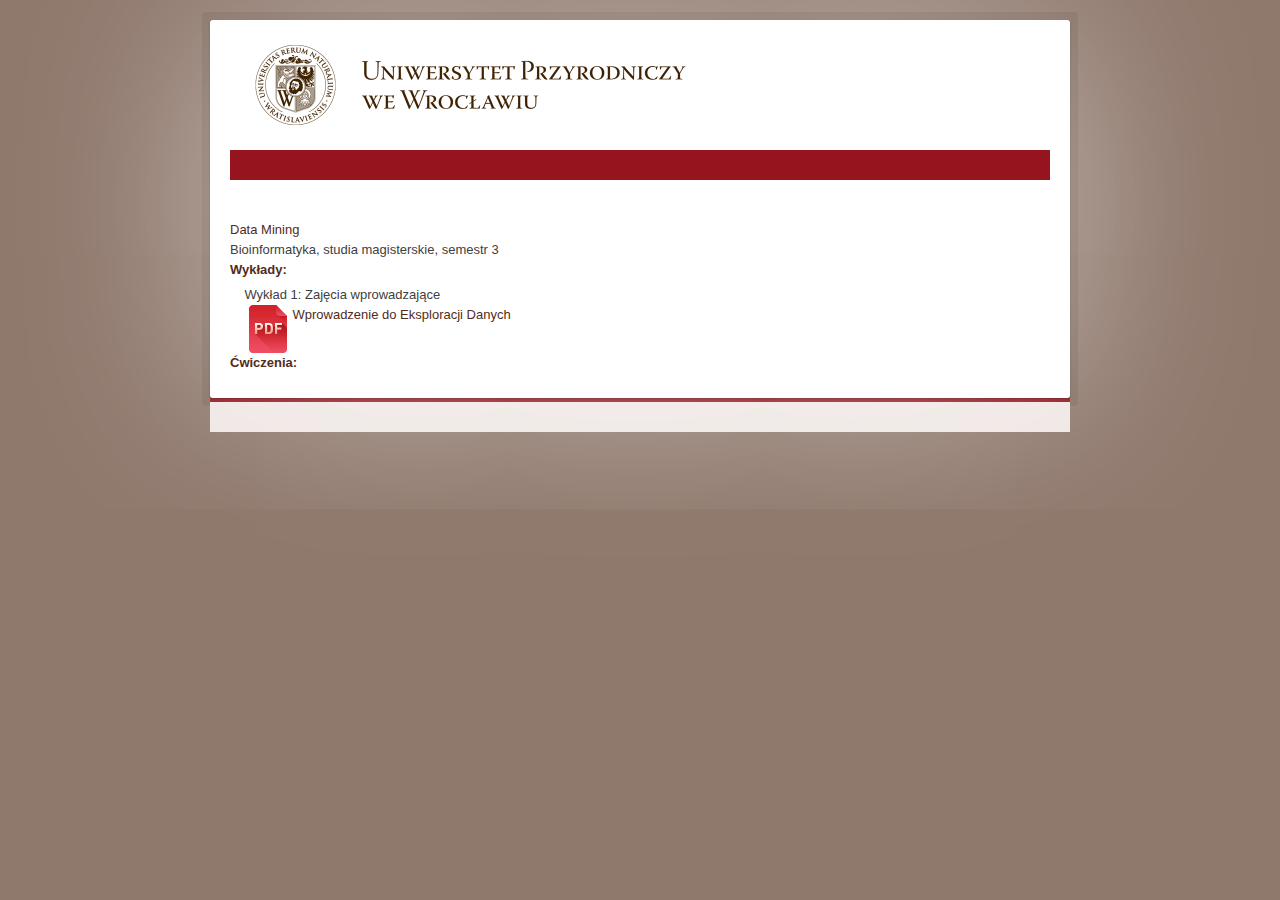
<file: index.htm>
<html>
<head>
    <meta charset="UTF-16">
    <meta http-equiv="content-type" content="text/html;charset=UTF-16">
    <meta name="author" content="">
    <meta name="description" content="">
    <meta name="keywords" content="">
    <title>Data Mining</title>
    <link href="favicon.ico" rel="shortcut icon" type="image/x-icon">
    <link rel="stylesheet" href="css/up.20150313.css">
    <link rel="stylesheet" type="text/css" href="css/style_main.css" />
    <link rel="stylesheet" type="text/css" href="http://www.stanczyk.pro/up-style.css">
</head>
<body>

<section class='maincontainer'>
  <div class='main'> 
  <!-- header -->
  <table style="width: 800px;">
  	<tr>
  	  <td style="width: 600px;">
  		<div class="large-10 medium-10 columns logo">
  	  		<a href="http://www.up.wroc.pl">
  	    	<img src="img/logo_up.png" width="431" height="80" alt="Uniwersytet Przyrodniczy we Wroc�awiu">
  	  		</a>
  		</div>
  	  </td>
  	  <td style="text-align: right; vertical-align: middle;">
	    <h2></h2>
	  </td>
	</tr>
  </table>
  <br>
  <div class="top"><div class="row collapse"><div class="small-12 columns">
  <div class="top-menu">
	<ul>
	  <!-- <li><a href=""><img src="img/home_icon.png" width="20" height="20" alt="Strona g��wna"></a></li>
	 
	  <li>Data Mining</li> -->
	</ul>
  </div>
  </div></div></div>
  <br><br>
  
  <!-- body -->
  <h3>Data Mining</h3>
    Bioinformatyka, studia magisterskie, semestr 3	  
	<dl>
    	
        <dt><h4>Wyk&#322;ady:</h4></dt>
        <ul>
        <li>&nbsp;&nbsp;&nbsp;&nbsp;Wyk&#322;ad 1: Zaj&#281;cia wprowadzaj&#261;ce<br><a href="wyk1_notatki.pdf">&nbsp;&nbsp;&nbsp;&nbsp;<img src="img/pdf.png" border=0 hspace=4 alt="pdf">Wprowadzenie do Eksploracji Danych </a></li></dd>
        <!--<li>&nbsp;&nbsp;&nbsp;&nbsp;Wyk&#322;ad 2: Odkrywanie asocjacji<br><a href="wyk2_notatki.pdf">&nbsp;&nbsp;&nbsp;&nbsp;<img src="img/pdf.png" border=0 hspace=4 alt="pdf">Odkrywanie asocjacji</a></li></dd> -->
        <!--<li>&nbsp;&nbsp;&nbsp;&nbsp;Wyk&#322;ad 3: Algorytmy odkrywania binarnych regu&#322; asocjacyjnych<br><a href="wyk3_notatki.pdf">&nbsp;&nbsp;&nbsp;&nbsp;<img src="../../img/pdf.png" border=0 hspace=4 alt="pdf">Algorytm Apriori</a></li></dd> -->
        <!--<li>&nbsp;&nbsp;&nbsp;&nbsp;Wyk&#322;ad 3: Klasyfikacja danych 1<br><a href="wyk3_en_notatki.pdf">&nbsp;&nbsp;&nbsp;&nbsp;<img src="img/pdf.png" border=0 hspace=4 alt="pdf">Klasyfikacja poprzez indukcje drzew decyzyjnych</a></li></dd> -->
        <!--<li>&nbsp;&nbsp;&nbsp;&nbsp;Wyk&#322;ad 5: Klasyfikacja danych 2<br><a href="wyk5_notatki.pdf">&nbsp;&nbsp;&nbsp;&nbsp;<img src="../../img/pdf.png" border=0 hspace=4 alt="pdf">Klasyfikacja poprzez indukcje drzew decyzyjnych - Gini & Entropy</a></li></dd>
        <li>&nbsp;&nbsp;&nbsp;&nbsp;Wyk&#322;ad 6: Klasyfikacja danych 3<br><a href="wyk6_notatki.pdf">&nbsp;&nbsp;&nbsp;&nbsp;<img src="../../img/pdf.png" border=0 hspace=4 alt="pdf">Naiwny klasyfikator Bayesa</a></li></dd>
        <li>&nbsp;&nbsp;&nbsp;&nbsp;Wyk&#322;ad 7: Klasyfikacja danych 4<br><a href="wyk7_notatki.pdf">&nbsp;&nbsp;&nbsp;&nbsp;<img src="../../img/pdf.png" border=0 hspace=4 alt="pdf">Maszyna wektor&#243;w no&#347;nych (SVM)</a></li></dd>
        <li>&nbsp;&nbsp;&nbsp;&nbsp;Wyk&#322;ad 8: Klasyfikacja danych 4<br><a href="wyk8_notatki.pdf">&nbsp;&nbsp;&nbsp;&nbsp;<img src="../../img/pdf.png" border=0 hspace=4 alt="pdf">Sztuczne Sieci Neuronowe (SSN)</a></li></dd>
        <li>&nbsp;&nbsp;&nbsp;&nbsp;Wyk&#322;ad 7: Klastryzacja 1<br><a href="wyk9_notatki.pdf">&nbsp;&nbsp;&nbsp;&nbsp;<img src="../../img/pdf.png" border=0 hspace=4 alt="pdf">Grupowanie Hierarchiczne</a></li></dd>
        <li>&nbsp;&nbsp;&nbsp;&nbsp;Wyk&#322;ad 8: Klastryzacja 2<br><a href="wyk10_notatki.pdf">&nbsp;&nbsp;&nbsp;&nbsp;<img src="../../img/pdf.png" border=0 hspace=4 alt="pdf">Grupowanie Iteracyjno-optymalizacyjne</a></li></dd>
       -->
       <!-- <li>27.03: Wyk&#322;ad 1<br><a href="wyk1.pdf"><img src="../../img/pdf.png" border=0 hspace=4 alt="pdf">Wprowadzenie do Programowania Obiektowego</a></li>
        <li>10.04: Wyk&#322;ad 2<br><a href="wyk2.pdf"><img src="../../img/pdf.png" border=0 hspace=4 alt="pdf">Java - podstawy</a></li>
        <li>07.05: Wyk&#322;ad 3<br><a href="wyk3.pdf"><img src="../../img/pdf.png" border=0 hspace=4 alt="pdf">Pakiety, tablice, przeci&#261;&#380;anie metod, kaspu&#322;kowanie, inicjalizacja</a></li>
        <li>08.05: Wyk&#322;ad 4<br><a href="wyk4.pdf"><img src="../../img/pdf.png" border=0 hspace=4 alt="pdf">Dziedziczenie, interfejsy cz. 1 i cz. 2</a></li>
        <li>22.05: Wyk&#322;ad 5<br><a href="wyk5.pdf"><img src="../../img/pdf.png" border=0 hspace=4 alt="pdf">Obs&#322;uga b&#322;&#281;d&#243;w, Wej&#347;cie/Wyj&#347;cie</a></li>
        <li>25.06: Wyk&#322;ad 6<br><a href="wyk6.pdf"><img src="../../img/pdf.png" border=0 hspace=4 alt="pdf">Swing</a></li>
   		-->
   		</ul>
        <dt><h4>&#262;wiczenia:</h4></dt>
        <ul>
        	<!--<li>&nbsp;&nbsp;&nbsp;&nbsp;Laboratorium 1: Odkrywanie regu&#322; asocjacyjnych<br>        		
            	<a href="DM_Lab1.pdf">&nbsp;&nbsp;&nbsp;&nbsp;&nbsp;&nbsp;&nbsp;&nbsp;<img src="../../img/pdf.png" border=0 hspace=4 alt="pdf">Lab 1</a>
        		<a href="DM_Lab1_data.zip" target="_blank">&nbsp;&nbsp;&nbsp;&nbsp;&nbsp;&nbsp;&nbsp;&nbsp;<img src="../../img/html.png" alt="html">Dane</a><br>
        	</li>
		<li>&nbsp;&nbsp;&nbsp;&nbsp;Laboratorium 2: Indukcja drzew decyzyjnych<br>
            	<a href="DM_Lab2.pdf">&nbsp;&nbsp;&nbsp;&nbsp;&nbsp;&nbsp;&nbsp;&nbsp;<img src="../../img/pdf.png" border=0 hspace=4 alt="pdf">Lab 2</a>
         		<a href="DM_Lab2_data.zip">&nbsp;&nbsp;&nbsp;&nbsp;&nbsp;&nbsp;&nbsp;&nbsp;<img src="../../img/zip.png" border=0 hspace=4 alt="pdf">Dane</a>
         		<a href="http://archive.ics.uci.edu/ml/index.html">&nbsp;&nbsp;&nbsp;&nbsp;&nbsp;&nbsp;&nbsp;&nbsp;<img src="../../img/html.png" border=0 hspace=4 alt="pdf">Projekt - Baza Danych</a>
         
         	</li>
		-->
           <!-- <li>&nbsp;&nbsp;&nbsp;&nbsp;&#262;wiczenia 2: Odkrywanie regu&#322; asocjacyjnych<br>
            	<a href="cw02.pdf">&nbsp;&nbsp;&nbsp;&nbsp;&nbsp;&nbsp;&nbsp;&nbsp;<img src="../../img/pdf.png" border=0 hspace=4 alt="pdf">Associations Discovery</a>
         	</li>
         	<li>&nbsp;&nbsp;&nbsp;&nbsp;&#262;wiczenia 3: Indukcja drzew decyzyjnych<br>
            	<a href="DM_Cw_2.pdf">&nbsp;&nbsp;&nbsp;&nbsp;&nbsp;&nbsp;&nbsp;&nbsp;<img src="../../img/pdf.png" border=0 hspace=4 alt="pdf">Lista 3</a>
         		<a href="data.zip">&nbsp;&nbsp;&nbsp;&nbsp;&nbsp;&nbsp;&nbsp;&nbsp;<img src="../../img/zip.png" border=0 hspace=4 alt="pdf">Dane</a>
         		<a href="http://archive.ics.uci.edu/ml/index.html">&nbsp;&nbsp;&nbsp;&nbsp;&nbsp;&nbsp;&nbsp;&nbsp;<img src="../../img/html.png" border=0 hspace=4 alt="pdf">Projekt - Baza Danych</a>
         
         	</li>
         	<li>&nbsp;&nbsp;&nbsp;&nbsp;&#262;wiczenia 4: Klasyfikacja niekompletnych danych<br>
            	<a href="DM_Cw_3.pdf">&nbsp;&nbsp;&nbsp;&nbsp;&nbsp;&nbsp;&nbsp;&nbsp;<img src="../../img/pdf.png" border=0 hspace=4 alt="pdf">Lista 4</a>
         	</li>-->
         <!--	<li>&nbsp;&nbsp;&nbsp;&nbsp;&#262;wiczenia 5: Naiwny klasyfikator Bayesa i SVM <br>
            	<a href="cw05.pdf">&nbsp;&nbsp;&nbsp;&nbsp;&nbsp;&nbsp;&nbsp;&nbsp;<img src="../../img/pdf.png" border=0 hspace=4 alt="pdf">Bayes i SVM</a>
         	</li>
         	<li>&nbsp;&nbsp;&nbsp;&nbsp;&#262;wiczenia 6: Grupowanie (O-Cluster) <br>
            	<a href="cw06.pdf">&nbsp;&nbsp;&nbsp;&nbsp;&nbsp;&nbsp;&nbsp;&nbsp;<img src="../../img/pdf.png" border=0 hspace=4 alt="pdf">O-Cluster</a>
         	</li>
         	-->
        </ul>	
       <!--  <dt><h4>Zaliczenie:</h4></dt>  
        <ul>  
        <li>&nbsp;&nbsp;&nbsp;&nbsp;&nbsp;&nbsp;&nbsp;&nbsp;Podstawa zaliczenia jest wykonanie projektu (wed&#322;ug przydzia&#322;&#243;w) i przygotowanie sprawozdania. 
        	<br>&nbsp;&nbsp;&nbsp;&nbsp;&nbsp;&nbsp;&nbsp;&nbsp;Sprawozdania z projekt&#243;w nale&#380;y przysy&#322;a&#263; drog&#261; mailow&#261; na adres prowadz&#261;cego w terminie uzgodnionym z prowadz&#261;cym na zajeciach
        	<br>&nbsp;&nbsp;&nbsp;&nbsp;&nbsp;&nbsp;&nbsp;&nbsp;Sprawozdania nale&#380;y przygotowa&#263 zgodnie z wytycznymi w pliku poni&#380;ej: 
        	<br><a href="struk_spraw.pdf">&nbsp;&nbsp;&nbsp;&nbsp;&nbsp;&nbsp;&nbsp;&nbsp;<img src="../../img/pdf.png" border=0 hspace=4 alt="pdf">Struktura sprawozdania</a>
        </li>
        </ul>
         	
         	
        	<a href="http://www.oracle.com/webfolder/technetwork/tutorials/obe/db/11g/r2/prod/bidw/datamining/ODM11gR2.htm" target="_blank"><img src="../../img/html.png" alt="html">3. Using Oracle Data Miner 11g Release 2</a></li>
       	<li>18.05: (25% oceny) Pierwsze programy <br><a href="cw2.pdf"><img src="../../img/pdf.png" border=0 hspace=4 alt="pdf">lista nr 2 (termin 01.06)</a></li>
        	<li>19.05: (15% oceny) Raport - Model UML Projektu (Use Case Diagram, Sequence Diagram, Class Diagram oraz opisy)<br><a href="projekty.pdf"><img src="../../img/pdf.png" border=0 hspace=4 alt="pdf">Lista realizowanych projekt&#243;w</a></li>
        	<li>05.06: (45% oceny) Projekty (prezentacja 29.06, kod zr&#243;d&#322;owy termin 05.07)<br><br>
        	
        	<h4>Prezentacje projekt&#243;w odbed&#261; si&#281; w poniedzia&#322;ek 29.06.2015r. w sali 366 od godziny 12:00-15:00.</h4>
        	<br>
        	Prosz&#281; o przygotowanie 15 minutowych prezentacji Pa&#324;stwa projekt&#243;w w ktorych om&#243;wi&#261; Pa&#324;stwo:<br>
        	  - opis projektu,<br>
        	  - za&#322;o&#380;enia projektowe, <br>
        	  - model i diagramy uml,<br>
        	  - zastosowanie,<br>
        	  - proces rozwoju aplikacji,<br> 
        	  - ewentualnie inne zagadnienia,<br>
        	  <br>
        	  - oraz DEMONSTRACJE dzia&#322;ania prototypu aplikacji. <br><br>
        	  
        	  O wysoko&#347;c oceny w znacznym stopniu decydowac bedzie kompletno&#347;&#263; informacji oraz poziom uko&#324;czenia aplikacji.
        	  <br>
        	  Raport oraz kod zr&#243;d&#322;owy w formie Workspace z Eclipse prosz&#281; przesy&#322;ac do mnie nie p&#243;&#378;niej ni&#380; w terminie do 05.07.2015r.
        	  <br><br>
        	</li>-->
        </ul>
       <!-- 
        <dt><h4>07.07:<a href="oceny.pdf"><img src="../../img/pdf.png" border=0 hspace=4 alt="pdf">Wyniki</a></h4></dt>
        <ul>
        	<li><br>W dniu 10.07 Zapraszam po wpisy w godzinach od 9-10:00 w p. 22, budynek Genetyki.<br><br></li>
        </ul> 	
    
    	<dt><h4>Materia&#322;y pomocnicze</h4></dt>
    	<ul>
    	<li style="background-image:url(../../img/check.png);">
          Wprowadzenie i instalacja<br>
          <a href="http://javastart.pl/static/wprowadzenie/instalacja-jdk/" target="_blank"><img src="../../img/html.png" alt="html">Instalacja Java Development Kit (JDK)</a><br>
          <a href="http://javastart.pl/static/wprowadzenie/eclipse-ide-wstep-i-instalacja/" target="_blank"><img src="../../img/html.png" alt="html">Eclipse IDE - wst&#281;p i instalacja</a><br>
          <a href="http://javastart.pl/static/wprowadzenie/eclipse-ide-pierwszy-projekt/" target="_blank"><img src="../../img/html.png" alt="html">Eclipse IDE - pierwszy projekt</a><br>
		  <a href="http://javastart.pl/static/wprowadzenie/eclipse-ide-uzytkowanie/" target="_blank"><img src="../../img/html.png" alt="html">Eclipse IDE - u&#380;ytkowanie</a><br>
		  <a href="http://javastart.pl/static/wprowadzenie/czytanie-dokumentacji/" target="_blank"><img src="../../img/html.png" alt="html">Czytanie dokumentacji</a>
        </li>
    	</ul>	-->
    </dl>  

    </div>
  
  <!-- footer -->
  <div class="menu">
<!--	<div style="text-align:right">
	  <a href="/" target="_blank">Katedra Genetyki</a><br>
	  <a href="http://www.bihz.up.wroc.pl/" target="_blank">Wydzia&#322; Biologii i Hodowli Zwierz&#261;t</a><br>
      ul. Ko&#380;uchowska 7, pok. 22<br>
      51-631 Wroc&#322;aw<br>
      tel. (+48) 71 320 5754 <br>
      e-mail: <a href="mailto:jacek.lewandowski@up.wroc.pl">jacek.lewandowski@up.wroc.pl</a>
    </div> -->
  </div>
  
  </div>
</section>
</body>
</file>
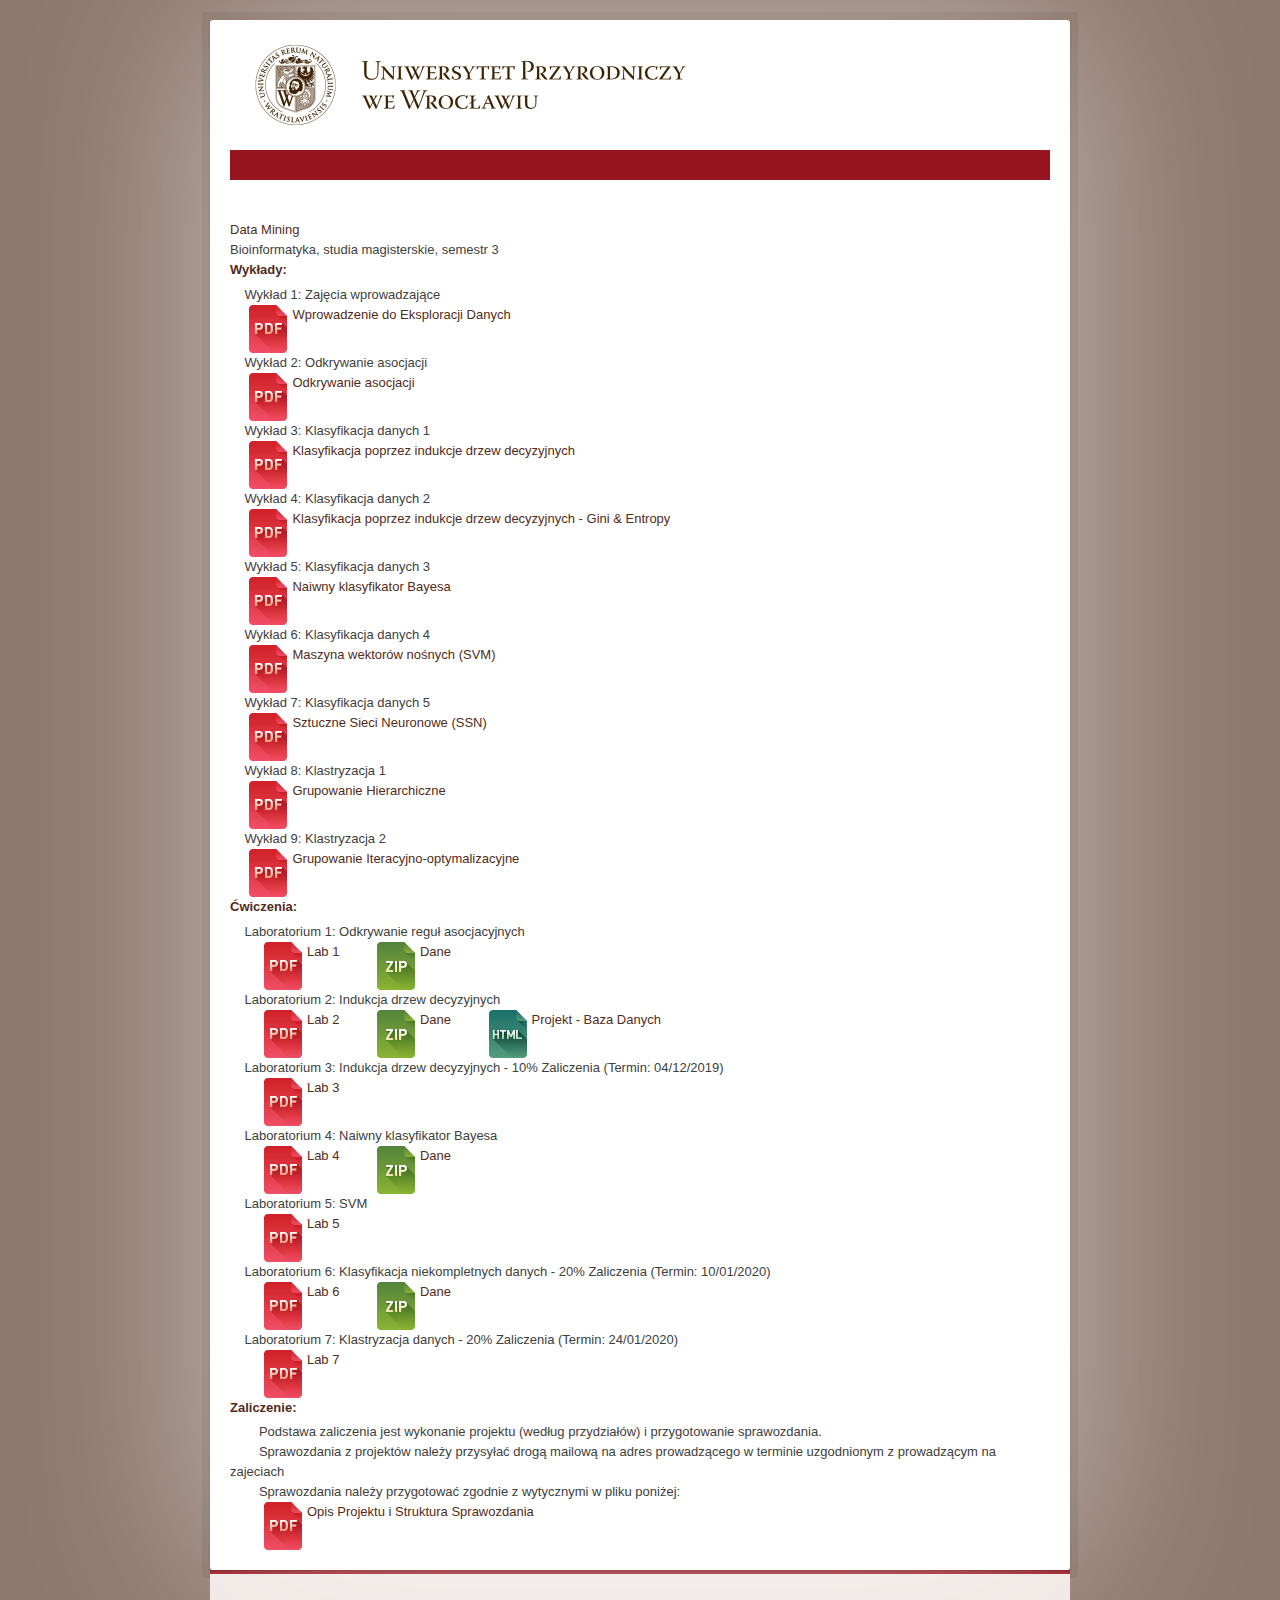
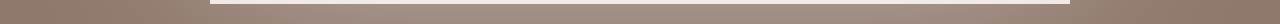
<file: index.html>
<!DOCTYPE html>
<html>
<head>
    <meta charset="UTF-16">
    <meta http-equiv="content-type" content="text/html;charset=UTF-16">
    <meta name="author" content="">
    <meta name="description" content="">
    <meta name="keywords" content="">
    <title>Data Mining</title>
    <link href="favicon.ico" rel="shortcut icon" type="image/x-icon">
    <link rel="stylesheet" href="css/up.20150313.css">
    <link rel="stylesheet" type="text/css" href="css/style_main.css" />
    <link rel="stylesheet" type="text/css" href="http://www.stanczyk.pro/up-style.css">
</head>
<body>

<section class='maincontainer'>
  <div class='main'> 
  <!-- header -->
  <table style="width: 800px;">
  	<tr>
  	  <td style="width: 600px;">
  		<div class="large-10 medium-10 columns logo">
  	  		<a href="http://www.up.wroc.pl">
  	    	<img src="img/logo_up.png" width="431" height="80" alt="Uniwersytet Przyrodniczy we Wroc�awiu">
  	  		</a>
  		</div>
  	  </td>
  	  <td style="text-align: right; vertical-align: middle;">
	    <h2></h2>
	  </td>
	</tr>
  </table>
  <br>
  <div class="top"><div class="row collapse"><div class="small-12 columns">
  <div class="top-menu">
	<ul>
	  <!-- <li><a href=""><img src="img/home_icon.png" width="20" height="20" alt="Strona g��wna"></a></li>
	 
	  <li>Data Mining</li> -->
	</ul>
  </div>
  </div></div></div>
  <br><br>
  
  <!-- body -->
  <h3>Data Mining</h3>
    Bioinformatyka, studia magisterskie, semestr 3	  
	<dl>
    	
        <dt><h4>Wyk&#322;ady:</h4></dt>
        <ul>
        <li>&nbsp;&nbsp;&nbsp;&nbsp;Wyk&#322;ad 1: Zaj&#281;cia wprowadzaj&#261;ce<br><a href="wyk1_notatki.pdf">&nbsp;&nbsp;&nbsp;&nbsp;<img src="img/pdf.png" border=0 hspace=4 alt="pdf">Wprowadzenie do Eksploracji Danych </a></li></dd>
        <li>&nbsp;&nbsp;&nbsp;&nbsp;Wyk&#322;ad 2: Odkrywanie asocjacji<br><a href="wyk2_notatki.pdf">&nbsp;&nbsp;&nbsp;&nbsp;<img src="img/pdf.png" border=0 hspace=4 alt="pdf">Odkrywanie asocjacji</a></li></dd>
        <!--<li>&nbsp;&nbsp;&nbsp;&nbsp;Wyk&#322;ad 3: Algorytmy odkrywania binarnych regu&#322; asocjacyjnych<br><a href="wyk3_notatki.pdf">&nbsp;&nbsp;&nbsp;&nbsp;<img src="../../img/pdf.png" border=0 hspace=4 alt="pdf">Algorytm Apriori</a></li></dd> -->
        <li>&nbsp;&nbsp;&nbsp;&nbsp;Wyk&#322;ad 3: Klasyfikacja danych 1<br><a href="wyk3_notatki.pdf">&nbsp;&nbsp;&nbsp;&nbsp;<img src="img/pdf.png" border=0 hspace=4 alt="pdf">Klasyfikacja poprzez indukcje drzew decyzyjnych</a></li></dd>
        <li>&nbsp;&nbsp;&nbsp;&nbsp;Wyk&#322;ad 4: Klasyfikacja danych 2<br><a href="wyk4_notatki.pdf">&nbsp;&nbsp;&nbsp;&nbsp;<img src="img/pdf.png" border=0 hspace=4 alt="pdf">Klasyfikacja poprzez indukcje drzew decyzyjnych - Gini & Entropy</a></li></dd>
        <li>&nbsp;&nbsp;&nbsp;&nbsp;Wyk&#322;ad 5: Klasyfikacja danych 3<br><a href="wyk5_notatki.pdf">&nbsp;&nbsp;&nbsp;&nbsp;<img src="img/pdf.png" border=0 hspace=4 alt="pdf">Naiwny klasyfikator Bayesa</a></li></dd>
        <li>&nbsp;&nbsp;&nbsp;&nbsp;Wyk&#322;ad 6: Klasyfikacja danych 4<br><a href="wyk6_notatki.pdf">&nbsp;&nbsp;&nbsp;&nbsp;<img src="img/pdf.png" border=0 hspace=4 alt="pdf">Maszyna wektor&#243;w no&#347;nych (SVM)</a></li></dd>
        <li>&nbsp;&nbsp;&nbsp;&nbsp;Wyk&#322;ad 7: Klasyfikacja danych 5<br><a href="wyk7_notatki.pdf">&nbsp;&nbsp;&nbsp;&nbsp;<img src="img/pdf.png" border=0 hspace=4 alt="pdf">Sztuczne Sieci Neuronowe (SSN)</a></li></dd>
        <li>&nbsp;&nbsp;&nbsp;&nbsp;Wyk&#322;ad 8: Klastryzacja 1<br><a href="wyk8_notatki.pdf">&nbsp;&nbsp;&nbsp;&nbsp;<img src="img/pdf.png" border=0 hspace=4 alt="pdf">Grupowanie Hierarchiczne</a></li></dd>
        <li>&nbsp;&nbsp;&nbsp;&nbsp;Wyk&#322;ad 9: Klastryzacja 2<br><a href="wyk9_notatki.pdf">&nbsp;&nbsp;&nbsp;&nbsp;<img src="img/pdf.png" border=0 hspace=4 alt="pdf">Grupowanie Iteracyjno-optymalizacyjne</a></li></dd>
       
       <!-- <li>27.03: Wyk&#322;ad 1<br><a href="wyk1.pdf"><img src="../../img/pdf.png" border=0 hspace=4 alt="pdf">Wprowadzenie do Programowania Obiektowego</a></li>
        <li>10.04: Wyk&#322;ad 2<br><a href="wyk2.pdf"><img src="../../img/pdf.png" border=0 hspace=4 alt="pdf">Java - podstawy</a></li>
        <li>07.05: Wyk&#322;ad 3<br><a href="wyk3.pdf"><img src="../../img/pdf.png" border=0 hspace=4 alt="pdf">Pakiety, tablice, przeci&#261;&#380;anie metod, kaspu&#322;kowanie, inicjalizacja</a></li>
        <li>08.05: Wyk&#322;ad 4<br><a href="wyk4.pdf"><img src="../../img/pdf.png" border=0 hspace=4 alt="pdf">Dziedziczenie, interfejsy cz. 1 i cz. 2</a></li>
        <li>22.05: Wyk&#322;ad 5<br><a href="wyk5.pdf"><img src="../../img/pdf.png" border=0 hspace=4 alt="pdf">Obs&#322;uga b&#322;&#281;d&#243;w, Wej&#347;cie/Wyj&#347;cie</a></li>
        <li>25.06: Wyk&#322;ad 6<br><a href="wyk6.pdf"><img src="../../img/pdf.png" border=0 hspace=4 alt="pdf">Swing</a></li>
   		-->
   		</ul>
        <dt><h4>&#262;wiczenia:</h4></dt>
        <ul>
        	<li>&nbsp;&nbsp;&nbsp;&nbsp;Laboratorium 1: Odkrywanie regu&#322; asocjacyjnych<br>        		
            	<a href="DM_Lab1.pdf">&nbsp;&nbsp;&nbsp;&nbsp;&nbsp;&nbsp;&nbsp;&nbsp;<img src="img/pdf.png" border=0 hspace=4 alt="pdf">Lab 1</a>
        		<a href="DM_Lab1_data.zip" target="_blank">&nbsp;&nbsp;&nbsp;&nbsp;&nbsp;&nbsp;&nbsp;&nbsp;<img src="img/zip.png" alt="html">Dane</a><br>
        	</li>
		<li>&nbsp;&nbsp;&nbsp;&nbsp;Laboratorium 2: Indukcja drzew decyzyjnych<br>
            	<a href="DM_Lab2.pdf">&nbsp;&nbsp;&nbsp;&nbsp;&nbsp;&nbsp;&nbsp;&nbsp;<img src="img/pdf.png" border=0 hspace=4 alt="pdf">Lab 2</a>
         		<a href="DM_Lab2_data.zip">&nbsp;&nbsp;&nbsp;&nbsp;&nbsp;&nbsp;&nbsp;&nbsp;<img src="img/zip.png" border=0 hspace=4 alt="pdf">Dane</a>
         		<a href="http://archive.ics.uci.edu/ml/index.html">&nbsp;&nbsp;&nbsp;&nbsp;&nbsp;&nbsp;&nbsp;&nbsp;<img src="img/html.png" border=0 hspace=4 alt="pdf">Projekt - Baza Danych</a>
         
         	</li>
		<li>&nbsp;&nbsp;&nbsp;&nbsp;Laboratorium 3: Indukcja drzew decyzyjnych - 10% Zaliczenia (Termin: 04/12/2019)<br>        		
            	<a href="DM_Lab3.pdf">&nbsp;&nbsp;&nbsp;&nbsp;&nbsp;&nbsp;&nbsp;&nbsp;<img src="img/pdf.png" border=0 hspace=4 alt="pdf">Lab 3</a>
        	</li>

		<li>&nbsp;&nbsp;&nbsp;&nbsp;Laboratorium 4: Naiwny klasyfikator Bayesa <br>
            	<a href="DM_Lab4.pdf">&nbsp;&nbsp;&nbsp;&nbsp;&nbsp;&nbsp;&nbsp;&nbsp;<img src="img/pdf.png" border=0 hspace=4 alt="pdf">Lab 4</a>
         	<a href="DM_Lab4_data.zip">&nbsp;&nbsp;&nbsp;&nbsp;&nbsp;&nbsp;&nbsp;&nbsp;<img src="img/zip.png" border=0 hspace=4 alt="pdf">Dane</a>
		</li>

		<li>&nbsp;&nbsp;&nbsp;&nbsp;Laboratorium 5: SVM<br>        		
            	<a href="DM_Lab3.pdf">&nbsp;&nbsp;&nbsp;&nbsp;&nbsp;&nbsp;&nbsp;&nbsp;<img src="img/pdf.png" border=0 hspace=4 alt="pdf">Lab 5</a>
        	</li>

		<li>&nbsp;&nbsp;&nbsp;&nbsp;Laboratorium 6: Klasyfikacja niekompletnych danych - 20% Zaliczenia (Termin: 10/01/2020)<br>        		
            	<a href="DM_Lab6.pdf">&nbsp;&nbsp;&nbsp;&nbsp;&nbsp;&nbsp;&nbsp;&nbsp;<img src="img/pdf.png" border=0 hspace=4 alt="pdf">Lab 6</a>
        	<a href="DM_Lab6_pima_indians_data.zip">&nbsp;&nbsp;&nbsp;&nbsp;&nbsp;&nbsp;&nbsp;&nbsp;<img src="img/zip.png" border=0 hspace=4 alt="pdf">Dane</a>
		</li>

		<li>&nbsp;&nbsp;&nbsp;&nbsp;Laboratorium 7: Klastryzacja danych - 20% Zaliczenia (Termin: 24/01/2020)<br>        		
            	<a href="DM_Lab7.pdf">&nbsp;&nbsp;&nbsp;&nbsp;&nbsp;&nbsp;&nbsp;&nbsp;<img src="img/pdf.png" border=0 hspace=4 alt="pdf">Lab 7</a>
        	</li>

           <!-- <li>&nbsp;&nbsp;&nbsp;&nbsp;&#262;wiczenia 2: Odkrywanie regu&#322; asocjacyjnych<br>
            	<a href="cw02.pdf">&nbsp;&nbsp;&nbsp;&nbsp;&nbsp;&nbsp;&nbsp;&nbsp;<img src="../../img/pdf.png" border=0 hspace=4 alt="pdf">Associations Discovery</a>
         	</li>
         	<li>&nbsp;&nbsp;&nbsp;&nbsp;&#262;wiczenia 3: Indukcja drzew decyzyjnych<br>
            	<a href="DM_Cw_2.pdf">&nbsp;&nbsp;&nbsp;&nbsp;&nbsp;&nbsp;&nbsp;&nbsp;<img src="../../img/pdf.png" border=0 hspace=4 alt="pdf">Lista 3</a>
         		<a href="data.zip">&nbsp;&nbsp;&nbsp;&nbsp;&nbsp;&nbsp;&nbsp;&nbsp;<img src="../../img/zip.png" border=0 hspace=4 alt="pdf">Dane</a>
         		<a href="http://archive.ics.uci.edu/ml/index.html">&nbsp;&nbsp;&nbsp;&nbsp;&nbsp;&nbsp;&nbsp;&nbsp;<img src="../../img/html.png" border=0 hspace=4 alt="pdf">Projekt - Baza Danych</a>
         
         	</li>
         	<li>&nbsp;&nbsp;&nbsp;&nbsp;&#262;wiczenia 4: Klasyfikacja niekompletnych danych<br>
            	<a href="DM_Cw_3.pdf">&nbsp;&nbsp;&nbsp;&nbsp;&nbsp;&nbsp;&nbsp;&nbsp;<img src="../../img/pdf.png" border=0 hspace=4 alt="pdf">Lista 4</a>
         	</li>-->
         <!--	<li>&nbsp;&nbsp;&nbsp;&nbsp;&#262;wiczenia 5: Naiwny klasyfikator Bayesa i SVM <br>
            	<a href="cw05.pdf">&nbsp;&nbsp;&nbsp;&nbsp;&nbsp;&nbsp;&nbsp;&nbsp;<img src="../../img/pdf.png" border=0 hspace=4 alt="pdf">Bayes i SVM</a>
         	</li>
         	<li>&nbsp;&nbsp;&nbsp;&nbsp;&#262;wiczenia 6: Grupowanie (O-Cluster) <br>
            	<a href="cw06.pdf">&nbsp;&nbsp;&nbsp;&nbsp;&nbsp;&nbsp;&nbsp;&nbsp;<img src="../../img/pdf.png" border=0 hspace=4 alt="pdf">O-Cluster</a>
         	</li>
         	-->
        </ul>	
        <dt><h4>Zaliczenie:</h4></dt>  
        <ul>  
        <li>&nbsp;&nbsp;&nbsp;&nbsp;&nbsp;&nbsp;&nbsp;&nbsp;Podstawa zaliczenia jest wykonanie projektu (wed&#322;ug przydzia&#322;&#243;w) i przygotowanie sprawozdania. 
        	<br>&nbsp;&nbsp;&nbsp;&nbsp;&nbsp;&nbsp;&nbsp;&nbsp;Sprawozdania z projekt&#243;w nale&#380;y przysy&#322;a&#263; drog&#261; mailow&#261; na adres prowadz&#261;cego w terminie uzgodnionym z prowadz&#261;cym na zajeciach
        	<br>&nbsp;&nbsp;&nbsp;&nbsp;&nbsp;&nbsp;&nbsp;&nbsp;Sprawozdania nale&#380;y przygotowa&#263 zgodnie z wytycznymi w pliku poni&#380;ej: 
        	<br><a href="ass1_data_classification_en.pdf">&nbsp;&nbsp;&nbsp;&nbsp;&nbsp;&nbsp;&nbsp;&nbsp;<img src="img/pdf.png" border=0 hspace=4 alt="pdf">Opis Projektu i Struktura Sprawozdania</a>
        </li>
        </ul>
         	
           <!-- 	
        	<a href="http://www.oracle.com/webfolder/technetwork/tutorials/obe/db/11g/r2/prod/bidw/datamining/ODM11gR2.htm" target="_blank"><img src="../../img/html.png" alt="html">3. Using Oracle Data Miner 11g Release 2</a></li>
       	<li>18.05: (25% oceny) Pierwsze programy <br><a href="cw2.pdf"><img src="../../img/pdf.png" border=0 hspace=4 alt="pdf">lista nr 2 (termin 01.06)</a></li>
        	<li>19.05: (15% oceny) Raport - Model UML Projektu (Use Case Diagram, Sequence Diagram, Class Diagram oraz opisy)<br><a href="projekty.pdf"><img src="../../img/pdf.png" border=0 hspace=4 alt="pdf">Lista realizowanych projekt&#243;w</a></li>
        	<li>05.06: (45% oceny) Projekty (prezentacja 29.06, kod zr&#243;d&#322;owy termin 05.07)<br><br>
        	
        	<h4>Prezentacje projekt&#243;w odbed&#261; si&#281; w poniedzia&#322;ek 29.06.2015r. w sali 366 od godziny 12:00-15:00.</h4>
        	<br>
        	Prosz&#281; o przygotowanie 15 minutowych prezentacji Pa&#324;stwa projekt&#243;w w ktorych om&#243;wi&#261; Pa&#324;stwo:<br>
        	  - opis projektu,<br>
        	  - za&#322;o&#380;enia projektowe, <br>
        	  - model i diagramy uml,<br>
        	  - zastosowanie,<br>
        	  - proces rozwoju aplikacji,<br> 
        	  - ewentualnie inne zagadnienia,<br>
        	  <br>
        	  - oraz DEMONSTRACJE dzia&#322;ania prototypu aplikacji. <br><br>
        	  
        	  O wysoko&#347;c oceny w znacznym stopniu decydowac bedzie kompletno&#347;&#263; informacji oraz poziom uko&#324;czenia aplikacji.
        	  <br>
        	  Raport oraz kod zr&#243;d&#322;owy w formie Workspace z Eclipse prosz&#281; przesy&#322;ac do mnie nie p&#243;&#378;niej ni&#380; w terminie do 05.07.2015r.
        	  <br><br>
        	</li>-->
        </ul>
       <!-- 
        <dt><h4>07.07:<a href="oceny.pdf"><img src="../../img/pdf.png" border=0 hspace=4 alt="pdf">Wyniki</a></h4></dt>
        <ul>
        	<li><br>W dniu 10.07 Zapraszam po wpisy w godzinach od 9-10:00 w p. 22, budynek Genetyki.<br><br></li>
        </ul> 	
    
    	<dt><h4>Materia&#322;y pomocnicze</h4></dt>
    	<ul>
    	<li style="background-image:url(../../img/check.png);">
          Wprowadzenie i instalacja<br>
          <a href="http://javastart.pl/static/wprowadzenie/instalacja-jdk/" target="_blank"><img src="../../img/html.png" alt="html">Instalacja Java Development Kit (JDK)</a><br>
          <a href="http://javastart.pl/static/wprowadzenie/eclipse-ide-wstep-i-instalacja/" target="_blank"><img src="../../img/html.png" alt="html">Eclipse IDE - wst&#281;p i instalacja</a><br>
          <a href="http://javastart.pl/static/wprowadzenie/eclipse-ide-pierwszy-projekt/" target="_blank"><img src="../../img/html.png" alt="html">Eclipse IDE - pierwszy projekt</a><br>
		  <a href="http://javastart.pl/static/wprowadzenie/eclipse-ide-uzytkowanie/" target="_blank"><img src="../../img/html.png" alt="html">Eclipse IDE - u&#380;ytkowanie</a><br>
		  <a href="http://javastart.pl/static/wprowadzenie/czytanie-dokumentacji/" target="_blank"><img src="../../img/html.png" alt="html">Czytanie dokumentacji</a>
        </li>
    	</ul>	-->
    </dl>  

    </div>
  
  <!-- footer -->
  <div class="menu">
<!--	<div style="text-align:right">
	  <a href="/" target="_blank">Katedra Genetyki</a><br>
	  <a href="http://www.bihz.up.wroc.pl/" target="_blank">Wydzia&#322; Biologii i Hodowli Zwierz&#261;t</a><br>
      ul. Ko&#380;uchowska 7, pok. 22<br>
      51-631 Wroc&#322;aw<br>
      tel. (+48) 71 320 5754 <br>
      e-mail: <a href="mailto:jacek.lewandowski@up.wroc.pl">jacek.lewandowski@up.wroc.pl</a>
    </div> -->
  </div>
  
  </div>
</section>
</body>
</file>
<file: css/up.20150313.css>
.up-sprite, .rss, .top .top-menu .show-menu, .top .language::before, .main-menu-right .mail::before, .main-menu-right .show-search::before, .title .social-small li a.facebook, .title .social-small li a.googleplus, .title .social-small li a.twitter, .menu ul li > a.link-outside::after, .menu ul li > a.link-outside:hover::after, .menu ul ul li > a.link-outside:hover::after, .list-box .list-box-title .more::after, .calendar-table .calendar-month .month-prev span, .calendar-table .calendar-month .month-next span, .link-with-overlay a span::after, .recruitment .link-with-overlay a span::after, .link-with-icon-bip::before, .link-with-icon-bip::after, .link-with-icon-bip-4ways::before, .link-with-icon-bip-4ways::after, .link-with-icon-bip-city::before, .link-with-icon-bip-city::after, .link-with-icon-bip-head::before, .link-with-icon-bip-head::after, .link-with-icon-bip-notepad::before, .link-with-icon-bip-notepad::after, .link-with-icon-book::before, .link-with-icon-book::after, .link-with-icon-card::before, .link-with-icon-card::after, .link-with-icon-dna::before, .link-with-icon-dna::after, .link-with-icon-erasmus::before, .link-with-icon-erasmus::after, .link-with-icon-feather::before, .link-with-icon-feather::after, .link-with-icon-group::before, .link-with-icon-group::after, .link-with-icon-hat::before, .link-with-icon-hat::after, .link-with-icon-head::before, .link-with-icon-head::after, .link-with-icon-map::before, .link-with-icon-map::after, .link-with-icon-multimedia::before, .link-with-icon-multimedia::after, .link-with-icon-network::before, .link-with-icon-network::after, .link-with-icon-people::before, .link-with-icon-people::after, .link-with-icon-termometer::before, .link-with-icon-termometer::after, .slideshow .cycle-prev, .slideshow .cycle-next, .slideshow .more-news::after, .image-galleries .gallery.movie_embedded .image::after, .footer .faculties::before, .social a.youtube, .social a.twitter, .social a.facebook, .social a.googleplus, .bip .menu ul li > a.link-outside::after, .bip .menu ul li > a.link-outside:hover::after, .bip .menu ul ul li > a.link-outside:hover::after, .bip .footer .faculties::before, .glos .header form button::before, .glos.glos-page blockquote::before, .glos .return-top a::before, .glos .return-top a::after { background-image: url('/img/up-s3433a69490.png'); background-repeat: no-repeat; }

.up-2x-sprite { background-image: url('/img/up-2x-s8366886537.png'); background-repeat: no-repeat; }

meta.foundation-mq-small { font-family: "/only screen and (max-width: 40em)/"; width: 0em; }

meta.foundation-mq-medium { font-family: "/only screen and (min-width:40.063em)/"; width: 40.063em; }

meta.foundation-mq-large { font-family: "/only screen and (min-width:64.063em)/"; width: 64.063em; }

meta.foundation-mq-xlarge { font-family: "/only screen and (min-width:90.063em)/"; width: 90.063em; }

meta.foundation-mq-xxlarge { font-family: "/only screen and (min-width:120.063em)/"; width: 120.063em; }

*, *:before, *:after { -moz-box-sizing: border-box; -webkit-box-sizing: border-box; box-sizing: border-box; }

html, body { font-size: 100%; }

body { background: #fff; color: #222; padding: 0; margin: 0; font-family: "Source Sans Pro", "Helvetica Neue", "Helvetica", Helvetica, Arial, sans-serif; font-weight: normal; font-style: normal; line-height: 1; position: relative; cursor: default; }

a:hover { cursor: pointer; }

img, object, embed { max-width: 100%; height: auto; }

object, embed { height: 100%; }

img { -ms-interpolation-mode: bicubic; }

#map_canvas img, #map_canvas embed, #map_canvas object, .map_canvas img, .map_canvas embed, .map_canvas object { max-width: none !important; }

.left { float: left !important; }

.right { float: right !important; }

.clearfix { *zoom: 1; }
.clearfix:before, .clearfix:after { content: " "; display: table; }
.clearfix:after { clear: both; }

.text-left { text-align: left !important; }

.text-right { text-align: right !important; }

.text-center { text-align: center !important; }

.text-justify { text-align: justify !important; }

.hide { display: none; }

.start { float: left !important; }

.end { float: right !important; }

.text-start { text-align: left !important; }

.text-end { text-align: right !important; }

.antialiased { -webkit-font-smoothing: antialiased; -moz-osx-font-smoothing: grayscale; }

img { display: inline-block; vertical-align: middle; }

textarea { height: auto; min-height: 50px; }

select { width: 100%; }

.alert-box { border-style: solid; border-width: 0; display: block; font-weight: normal; margin-bottom: 1.25rem; position: relative; padding: 0.625rem 1.25rem 0.625rem 0.625rem; font-size: 1rem; background-color: #532b1a; border-color: #472516; color: #fff; }
.alert-box .close { font-size: 1.375rem; padding: 9px 6px 4px; line-height: 0; position: absolute; top: 50%; margin-top: -0.6875rem; right: 0.25rem; color: #333; opacity: 0.3; }
.alert-box .close:hover, .alert-box .close:focus { opacity: 0.5; }
.alert-box.radius { -webkit-border-radius: 3px; border-radius: 3px; }
.alert-box.round { -webkit-border-radius: 1000px; border-radius: 1000px; }
.alert-box.success { background-color: #a0be00; border-color: #8aa300; color: #fff; }
.alert-box.alert { background-color: #f04124; border-color: #de2d0f; color: #fff; }
.alert-box.secondary { background-color: #96141d; border-color: #811119; color: #fff; }
.alert-box.warning { background-color: #532b1a; border-color: #472516; color: #fff; }
.alert-box.info { background-color: #a0d3e8; border-color: #74bfdd; color: #33070a; }

[class*="block-grid-"] { display: block; padding: 0; margin: 0 -0.625rem; *zoom: 1; }
[class*="block-grid-"]:before, [class*="block-grid-"]:after { content: " "; display: table; }
[class*="block-grid-"]:after { clear: both; }
[class*="block-grid-"] > li { display: inline; height: auto; float: left; padding: 0 0.625rem 1.25rem; }

@media only screen { .small-block-grid-1 > li { width: 100%; padding: 0 0.625rem 1.25rem; list-style: none; }
  .small-block-grid-1 > li:nth-of-type(n) { clear: none; }
  .small-block-grid-1 > li:nth-of-type(1n+1) { clear: both; }
  .small-block-grid-2 > li { width: 50%; padding: 0 0.625rem 1.25rem; list-style: none; }
  .small-block-grid-2 > li:nth-of-type(n) { clear: none; }
  .small-block-grid-2 > li:nth-of-type(2n+1) { clear: both; }
  .small-block-grid-3 > li { width: 33.33333%; padding: 0 0.625rem 1.25rem; list-style: none; }
  .small-block-grid-3 > li:nth-of-type(n) { clear: none; }
  .small-block-grid-3 > li:nth-of-type(3n+1) { clear: both; }
  .small-block-grid-4 > li { width: 25%; padding: 0 0.625rem 1.25rem; list-style: none; }
  .small-block-grid-4 > li:nth-of-type(n) { clear: none; }
  .small-block-grid-4 > li:nth-of-type(4n+1) { clear: both; }
  .small-block-grid-5 > li { width: 20%; padding: 0 0.625rem 1.25rem; list-style: none; }
  .small-block-grid-5 > li:nth-of-type(n) { clear: none; }
  .small-block-grid-5 > li:nth-of-type(5n+1) { clear: both; }
  .small-block-grid-6 > li { width: 16.66667%; padding: 0 0.625rem 1.25rem; list-style: none; }
  .small-block-grid-6 > li:nth-of-type(n) { clear: none; }
  .small-block-grid-6 > li:nth-of-type(6n+1) { clear: both; }
  .small-block-grid-7 > li { width: 14.28571%; padding: 0 0.625rem 1.25rem; list-style: none; }
  .small-block-grid-7 > li:nth-of-type(n) { clear: none; }
  .small-block-grid-7 > li:nth-of-type(7n+1) { clear: both; }
  .small-block-grid-8 > li { width: 12.5%; padding: 0 0.625rem 1.25rem; list-style: none; }
  .small-block-grid-8 > li:nth-of-type(n) { clear: none; }
  .small-block-grid-8 > li:nth-of-type(8n+1) { clear: both; }
  .small-block-grid-9 > li { width: 11.11111%; padding: 0 0.625rem 1.25rem; list-style: none; }
  .small-block-grid-9 > li:nth-of-type(n) { clear: none; }
  .small-block-grid-9 > li:nth-of-type(9n+1) { clear: both; }
  .small-block-grid-10 > li { width: 10%; padding: 0 0.625rem 1.25rem; list-style: none; }
  .small-block-grid-10 > li:nth-of-type(n) { clear: none; }
  .small-block-grid-10 > li:nth-of-type(10n+1) { clear: both; }
  .small-block-grid-11 > li { width: 9.09091%; padding: 0 0.625rem 1.25rem; list-style: none; }
  .small-block-grid-11 > li:nth-of-type(n) { clear: none; }
  .small-block-grid-11 > li:nth-of-type(11n+1) { clear: both; }
  .small-block-grid-12 > li { width: 8.33333%; padding: 0 0.625rem 1.25rem; list-style: none; }
  .small-block-grid-12 > li:nth-of-type(n) { clear: none; }
  .small-block-grid-12 > li:nth-of-type(12n+1) { clear: both; } }
@media only screen and (min-width: 40.063em) { .small-block-grid-1 > li:nth-of-type(1n+1) { clear: none; }
  .small-block-grid-2 > li:nth-of-type(2n+1) { clear: none; }
  .small-block-grid-3 > li:nth-of-type(3n+1) { clear: none; }
  .small-block-grid-4 > li:nth-of-type(4n+1) { clear: none; }
  .small-block-grid-5 > li:nth-of-type(5n+1) { clear: none; }
  .small-block-grid-6 > li:nth-of-type(6n+1) { clear: none; }
  .small-block-grid-7 > li:nth-of-type(7n+1) { clear: none; }
  .small-block-grid-8 > li:nth-of-type(8n+1) { clear: none; }
  .small-block-grid-9 > li:nth-of-type(9n+1) { clear: none; }
  .small-block-grid-10 > li:nth-of-type(10n+1) { clear: none; }
  .small-block-grid-11 > li:nth-of-type(11n+1) { clear: none; }
  .small-block-grid-12 > li:nth-of-type(12n+1) { clear: none; }
  .medium-block-grid-1 > li { width: 100%; padding: 0 0.625rem 1.25rem; list-style: none; }
  .medium-block-grid-1 > li:nth-of-type(n) { clear: none; }
  .medium-block-grid-1 > li:nth-of-type(1n+1) { clear: both; }
  .medium-block-grid-2 > li { width: 50%; padding: 0 0.625rem 1.25rem; list-style: none; }
  .medium-block-grid-2 > li:nth-of-type(n) { clear: none; }
  .medium-block-grid-2 > li:nth-of-type(2n+1) { clear: both; }
  .medium-block-grid-3 > li { width: 33.33333%; padding: 0 0.625rem 1.25rem; list-style: none; }
  .medium-block-grid-3 > li:nth-of-type(n) { clear: none; }
  .medium-block-grid-3 > li:nth-of-type(3n+1) { clear: both; }
  .medium-block-grid-4 > li { width: 25%; padding: 0 0.625rem 1.25rem; list-style: none; }
  .medium-block-grid-4 > li:nth-of-type(n) { clear: none; }
  .medium-block-grid-4 > li:nth-of-type(4n+1) { clear: both; }
  .medium-block-grid-5 > li { width: 20%; padding: 0 0.625rem 1.25rem; list-style: none; }
  .medium-block-grid-5 > li:nth-of-type(n) { clear: none; }
  .medium-block-grid-5 > li:nth-of-type(5n+1) { clear: both; }
  .medium-block-grid-6 > li { width: 16.66667%; padding: 0 0.625rem 1.25rem; list-style: none; }
  .medium-block-grid-6 > li:nth-of-type(n) { clear: none; }
  .medium-block-grid-6 > li:nth-of-type(6n+1) { clear: both; }
  .medium-block-grid-7 > li { width: 14.28571%; padding: 0 0.625rem 1.25rem; list-style: none; }
  .medium-block-grid-7 > li:nth-of-type(n) { clear: none; }
  .medium-block-grid-7 > li:nth-of-type(7n+1) { clear: both; }
  .medium-block-grid-8 > li { width: 12.5%; padding: 0 0.625rem 1.25rem; list-style: none; }
  .medium-block-grid-8 > li:nth-of-type(n) { clear: none; }
  .medium-block-grid-8 > li:nth-of-type(8n+1) { clear: both; }
  .medium-block-grid-9 > li { width: 11.11111%; padding: 0 0.625rem 1.25rem; list-style: none; }
  .medium-block-grid-9 > li:nth-of-type(n) { clear: none; }
  .medium-block-grid-9 > li:nth-of-type(9n+1) { clear: both; }
  .medium-block-grid-10 > li { width: 10%; padding: 0 0.625rem 1.25rem; list-style: none; }
  .medium-block-grid-10 > li:nth-of-type(n) { clear: none; }
  .medium-block-grid-10 > li:nth-of-type(10n+1) { clear: both; }
  .medium-block-grid-11 > li { width: 9.09091%; padding: 0 0.625rem 1.25rem; list-style: none; }
  .medium-block-grid-11 > li:nth-of-type(n) { clear: none; }
  .medium-block-grid-11 > li:nth-of-type(11n+1) { clear: both; }
  .medium-block-grid-12 > li { width: 8.33333%; padding: 0 0.625rem 1.25rem; list-style: none; }
  .medium-block-grid-12 > li:nth-of-type(n) { clear: none; }
  .medium-block-grid-12 > li:nth-of-type(12n+1) { clear: both; } }
@media only screen and (min-width: 64.063em) { .medium-block-grid-1 > li:nth-of-type(1n+1) { clear: none; }
  .medium-block-grid-2 > li:nth-of-type(2n+1) { clear: none; }
  .medium-block-grid-3 > li:nth-of-type(3n+1) { clear: none; }
  .medium-block-grid-4 > li:nth-of-type(4n+1) { clear: none; }
  .medium-block-grid-5 > li:nth-of-type(5n+1) { clear: none; }
  .medium-block-grid-6 > li:nth-of-type(6n+1) { clear: none; }
  .medium-block-grid-7 > li:nth-of-type(7n+1) { clear: none; }
  .medium-block-grid-8 > li:nth-of-type(8n+1) { clear: none; }
  .medium-block-grid-9 > li:nth-of-type(9n+1) { clear: none; }
  .medium-block-grid-10 > li:nth-of-type(10n+1) { clear: none; }
  .medium-block-grid-11 > li:nth-of-type(11n+1) { clear: none; }
  .medium-block-grid-12 > li:nth-of-type(12n+1) { clear: none; }
  .large-block-grid-1 > li { width: 100%; padding: 0 0.625rem 1.25rem; list-style: none; }
  .large-block-grid-1 > li:nth-of-type(n) { clear: none; }
  .large-block-grid-1 > li:nth-of-type(1n+1) { clear: both; }
  .large-block-grid-2 > li { width: 50%; padding: 0 0.625rem 1.25rem; list-style: none; }
  .large-block-grid-2 > li:nth-of-type(n) { clear: none; }
  .large-block-grid-2 > li:nth-of-type(2n+1) { clear: both; }
  .large-block-grid-3 > li { width: 33.33333%; padding: 0 0.625rem 1.25rem; list-style: none; }
  .large-block-grid-3 > li:nth-of-type(n) { clear: none; }
  .large-block-grid-3 > li:nth-of-type(3n+1) { clear: both; }
  .large-block-grid-4 > li { width: 25%; padding: 0 0.625rem 1.25rem; list-style: none; }
  .large-block-grid-4 > li:nth-of-type(n) { clear: none; }
  .large-block-grid-4 > li:nth-of-type(4n+1) { clear: both; }
  .large-block-grid-5 > li { width: 20%; padding: 0 0.625rem 1.25rem; list-style: none; }
  .large-block-grid-5 > li:nth-of-type(n) { clear: none; }
  .large-block-grid-5 > li:nth-of-type(5n+1) { clear: both; }
  .large-block-grid-6 > li { width: 16.66667%; padding: 0 0.625rem 1.25rem; list-style: none; }
  .large-block-grid-6 > li:nth-of-type(n) { clear: none; }
  .large-block-grid-6 > li:nth-of-type(6n+1) { clear: both; }
  .large-block-grid-7 > li { width: 14.28571%; padding: 0 0.625rem 1.25rem; list-style: none; }
  .large-block-grid-7 > li:nth-of-type(n) { clear: none; }
  .large-block-grid-7 > li:nth-of-type(7n+1) { clear: both; }
  .large-block-grid-8 > li { width: 12.5%; padding: 0 0.625rem 1.25rem; list-style: none; }
  .large-block-grid-8 > li:nth-of-type(n) { clear: none; }
  .large-block-grid-8 > li:nth-of-type(8n+1) { clear: both; }
  .large-block-grid-9 > li { width: 11.11111%; padding: 0 0.625rem 1.25rem; list-style: none; }
  .large-block-grid-9 > li:nth-of-type(n) { clear: none; }
  .large-block-grid-9 > li:nth-of-type(9n+1) { clear: both; }
  .large-block-grid-10 > li { width: 10%; padding: 0 0.625rem 1.25rem; list-style: none; }
  .large-block-grid-10 > li:nth-of-type(n) { clear: none; }
  .large-block-grid-10 > li:nth-of-type(10n+1) { clear: both; }
  .large-block-grid-11 > li { width: 9.09091%; padding: 0 0.625rem 1.25rem; list-style: none; }
  .large-block-grid-11 > li:nth-of-type(n) { clear: none; }
  .large-block-grid-11 > li:nth-of-type(11n+1) { clear: both; }
  .large-block-grid-12 > li { width: 8.33333%; padding: 0 0.625rem 1.25rem; list-style: none; }
  .large-block-grid-12 > li:nth-of-type(n) { clear: none; }
  .large-block-grid-12 > li:nth-of-type(12n+1) { clear: both; } }
button, .button { border-style: solid; border-width: 0px; cursor: pointer; font-family: "Source Sans Pro", "Helvetica Neue", "Helvetica", Helvetica, Arial, sans-serif; font-weight: normal; line-height: normal; margin: 0 0 1.25rem; position: relative; text-decoration: none; text-align: center; display: inline-block; padding-top: 0.875rem; padding-right: 1.75rem; padding-bottom: 0.9375rem; padding-left: 1.75rem; font-size: 1rem; /*     @else                            { font-size: $padding - rem-calc(2); } */ background-color: #532b1a; border-color: #422215; color: #fff; -webkit-transition: background-color 300ms ease-out; -moz-transition: background-color 300ms ease-out; transition: background-color 300ms ease-out; padding-top: 0.9375rem; padding-bottom: 0.875rem; -webkit-appearance: none; border: none; font-weight: normal !important; }
button:hover, button:focus, .button:hover, .button:focus { background-color: #422215; }
button:hover, button:focus, .button:hover, .button:focus { color: #fff; }
button.secondary, .button.secondary { background-color: #96141d; border-color: #781017; color: #fff; }
button.secondary:hover, button.secondary:focus, .button.secondary:hover, .button.secondary:focus { background-color: #781017; }
button.secondary:hover, button.secondary:focus, .button.secondary:hover, .button.secondary:focus { color: #fff; }
button.success, .button.success { background-color: #a0be00; border-color: #809800; color: #fff; }
button.success:hover, button.success:focus, .button.success:hover, .button.success:focus { background-color: #809800; }
button.success:hover, button.success:focus, .button.success:hover, .button.success:focus { color: #fff; }
button.alert, .button.alert { background-color: #f04124; border-color: #cf2a0e; color: #fff; }
button.alert:hover, button.alert:focus, .button.alert:hover, .button.alert:focus { background-color: #cf2a0e; }
button.alert:hover, button.alert:focus, .button.alert:hover, .button.alert:focus { color: #fff; }
button.large, .button.large { padding-top: 1.125rem; padding-right: 2.25rem; padding-bottom: 1.1875rem; padding-left: 2.25rem; font-size: 1.25rem; /*     @else                            { font-size: $padding - rem-calc(2); } */ }
button.small, .button.small { padding-top: 0.6875rem; padding-right: 1.375rem; padding-bottom: 0.75rem; padding-left: 1.375rem; font-size: 0.9375rem; /*     @else                            { font-size: $padding - rem-calc(2); } */ }
button.tiny, .button.tiny { padding-top: 0.5rem; padding-right: 1rem; padding-bottom: 0.5625rem; padding-left: 1rem; font-size: 0.875rem; /*     @else                            { font-size: $padding - rem-calc(2); } */ }
button.expand, .button.expand { padding-right: 0; padding-left: 0; width: 100%; }
button.left-align, .button.left-align { text-align: left; text-indent: 0.75rem; }
button.right-align, .button.right-align { text-align: right; padding-right: 0.75rem; }
button.radius, .button.radius { -webkit-border-radius: 3px; border-radius: 3px; }
button.round, .button.round { -webkit-border-radius: 1000px; border-radius: 1000px; }
button.disabled, button[disabled], .button.disabled, .button[disabled] { background-color: #532b1a; border-color: #422215; color: #fff; cursor: default; opacity: 0.7; -webkit-box-shadow: none; box-shadow: none; }
button.disabled:hover, button.disabled:focus, button[disabled]:hover, button[disabled]:focus, .button.disabled:hover, .button.disabled:focus, .button[disabled]:hover, .button[disabled]:focus { background-color: #422215; }
button.disabled:hover, button.disabled:focus, button[disabled]:hover, button[disabled]:focus, .button.disabled:hover, .button.disabled:focus, .button[disabled]:hover, .button[disabled]:focus { color: #fff; }
button.disabled:hover, button.disabled:focus, button[disabled]:hover, button[disabled]:focus, .button.disabled:hover, .button.disabled:focus, .button[disabled]:hover, .button[disabled]:focus { background-color: #532b1a; }
button.disabled.secondary, button[disabled].secondary, .button.disabled.secondary, .button[disabled].secondary { background-color: #96141d; border-color: #781017; color: #fff; cursor: default; opacity: 0.7; -webkit-box-shadow: none; box-shadow: none; }
button.disabled.secondary:hover, button.disabled.secondary:focus, button[disabled].secondary:hover, button[disabled].secondary:focus, .button.disabled.secondary:hover, .button.disabled.secondary:focus, .button[disabled].secondary:hover, .button[disabled].secondary:focus { background-color: #781017; }
button.disabled.secondary:hover, button.disabled.secondary:focus, button[disabled].secondary:hover, button[disabled].secondary:focus, .button.disabled.secondary:hover, .button.disabled.secondary:focus, .button[disabled].secondary:hover, .button[disabled].secondary:focus { color: #fff; }
button.disabled.secondary:hover, button.disabled.secondary:focus, button[disabled].secondary:hover, button[disabled].secondary:focus, .button.disabled.secondary:hover, .button.disabled.secondary:focus, .button[disabled].secondary:hover, .button[disabled].secondary:focus { background-color: #96141d; }
button.disabled.success, button[disabled].success, .button.disabled.success, .button[disabled].success { background-color: #a0be00; border-color: #809800; color: #fff; cursor: default; opacity: 0.7; -webkit-box-shadow: none; box-shadow: none; }
button.disabled.success:hover, button.disabled.success:focus, button[disabled].success:hover, button[disabled].success:focus, .button.disabled.success:hover, .button.disabled.success:focus, .button[disabled].success:hover, .button[disabled].success:focus { background-color: #809800; }
button.disabled.success:hover, button.disabled.success:focus, button[disabled].success:hover, button[disabled].success:focus, .button.disabled.success:hover, .button.disabled.success:focus, .button[disabled].success:hover, .button[disabled].success:focus { color: #fff; }
button.disabled.success:hover, button.disabled.success:focus, button[disabled].success:hover, button[disabled].success:focus, .button.disabled.success:hover, .button.disabled.success:focus, .button[disabled].success:hover, .button[disabled].success:focus { background-color: #a0be00; }
button.disabled.alert, button[disabled].alert, .button.disabled.alert, .button[disabled].alert { background-color: #f04124; border-color: #cf2a0e; color: #fff; cursor: default; opacity: 0.7; -webkit-box-shadow: none; box-shadow: none; }
button.disabled.alert:hover, button.disabled.alert:focus, button[disabled].alert:hover, button[disabled].alert:focus, .button.disabled.alert:hover, .button.disabled.alert:focus, .button[disabled].alert:hover, .button[disabled].alert:focus { background-color: #cf2a0e; }
button.disabled.alert:hover, button.disabled.alert:focus, button[disabled].alert:hover, button[disabled].alert:focus, .button.disabled.alert:hover, .button.disabled.alert:focus, .button[disabled].alert:hover, .button[disabled].alert:focus { color: #fff; }
button.disabled.alert:hover, button.disabled.alert:focus, button[disabled].alert:hover, button[disabled].alert:focus, .button.disabled.alert:hover, .button.disabled.alert:focus, .button[disabled].alert:hover, .button[disabled].alert:focus { background-color: #f04124; }

@media only screen and (min-width: 40.063em) { button, .button { display: inline-block; } }
.flex-video { position: relative; padding-top: 1.5625rem; padding-bottom: 67.5%; height: 0; margin-bottom: 1rem; overflow: hidden; }
.flex-video.widescreen { padding-bottom: 57.25%; }
.flex-video.vimeo { padding-top: 0; }
.flex-video iframe, .flex-video object, .flex-video embed, .flex-video video { position: absolute; top: 0; left: 0; width: 100% !important; height: 100% !important; }

/* Standard Forms */
form { margin: 0 0 1rem; }

/* Using forms within rows, we need to set some defaults */
form .row .row { margin: 0 -0.5rem; }
form .row .row .column, form .row .row .columns { padding: 0 0.5rem; }
form .row .row.collapse { margin: 0; }
form .row .row.collapse .column, form .row .row.collapse .columns { padding: 0; }
form .row .row.collapse input { -moz-border-radius-bottomright: 0; -moz-border-radius-topright: 0; -webkit-border-bottom-right-radius: 0; -webkit-border-top-right-radius: 0; }
form .row input.column, form .row input.columns, form .row textarea.column, form .row textarea.columns { padding-left: 0.5rem; }

/* Label Styles */
label { font-size: 0.875rem; color: #4d4d4d; cursor: pointer; display: block; font-weight: normal; margin-bottom: 0.5rem; /* Styles for required inputs */ }
label.right { float: none; text-align: right; }
label.inline { margin: 0 0 1rem 0; padding: 0.625rem 0; }
label small { text-transform: capitalize; color: #676767; }

select { -webkit-appearance: none !important; background: #fafafa url("data:image/svg+xml;base64, [base64]") no-repeat; background-position-x: 97%; background-position-y: center; border: 1px solid #cccccc; padding: 0.5rem; font-size: 0.875rem; -webkit-border-radius: 0; border-radius: 0; }
select.radius { -webkit-border-radius: 3px; border-radius: 3px; }
select:hover { background: #f3f3f3 url("data:image/svg+xml;base64, [base64]") no-repeat; background-position-x: 97%; background-position-y: center; border-color: #999999; }

select::-ms-expand { display: none; }

@-moz-document url-prefix() { select { background: #fafafa; }
  select:hover { background: #f3f3f3; } }
/* Attach elements to the beginning or end of an input */
.prefix, .postfix { display: block; position: relative; z-index: 2; text-align: center; width: 100%; padding-top: 0; padding-bottom: 0; border-style: solid; border-width: 1px; overflow: hidden; font-size: 0.875rem; height: 2.3125rem; line-height: 2.3125rem; }

/* Adjust padding, alignment and radius if pre/post element is a button */
.postfix.button { padding-left: 0; padding-right: 0; padding-top: 0; padding-bottom: 0; text-align: center; line-height: 2.125rem; border: none; }

.prefix.button { padding-left: 0; padding-right: 0; padding-top: 0; padding-bottom: 0; text-align: center; line-height: 2.125rem; border: none; }

.prefix.button.radius { -webkit-border-radius: 0; border-radius: 0; -moz-border-radius-bottomleft: 3px; -moz-border-radius-topleft: 3px; -webkit-border-bottom-left-radius: 3px; -webkit-border-top-left-radius: 3px; border-bottom-left-radius: 3px; border-top-left-radius: 3px; }

.postfix.button.radius { -webkit-border-radius: 0; border-radius: 0; -moz-border-radius-topright: 3px; -moz-border-radius-bottomright: 3px; -webkit-border-top-right-radius: 3px; -webkit-border-bottom-right-radius: 3px; border-top-right-radius: 3px; border-bottom-right-radius: 3px; }

.prefix.button.round { -webkit-border-radius: 0; border-radius: 0; -moz-border-radius-bottomleft: 1000px; -moz-border-radius-topleft: 1000px; -webkit-border-bottom-left-radius: 1000px; -webkit-border-top-left-radius: 1000px; border-bottom-left-radius: 1000px; border-top-left-radius: 1000px; }

.postfix.button.round { -webkit-border-radius: 0; border-radius: 0; -moz-border-radius-topright: 1000px; -moz-border-radius-bottomright: 1000px; -webkit-border-top-right-radius: 1000px; -webkit-border-bottom-right-radius: 1000px; border-top-right-radius: 1000px; border-bottom-right-radius: 1000px; }

/* Separate prefix and postfix styles when on span or label so buttons keep their own */
span.prefix, label.prefix { background: #f2f2f2; border-color: #d8d8d8; border-right: none; color: #333; }
span.prefix.radius, label.prefix.radius { -webkit-border-radius: 0; border-radius: 0; -moz-border-radius-bottomleft: 3px; -moz-border-radius-topleft: 3px; -webkit-border-bottom-left-radius: 3px; -webkit-border-top-left-radius: 3px; border-bottom-left-radius: 3px; border-top-left-radius: 3px; }

span.postfix, label.postfix { background: #f2f2f2; border-color: #cbcbcb; border-left: none; color: #333; }
span.postfix.radius, label.postfix.radius { -webkit-border-radius: 0; border-radius: 0; -moz-border-radius-topright: 3px; -moz-border-radius-bottomright: 3px; -webkit-border-top-right-radius: 3px; -webkit-border-bottom-right-radius: 3px; border-top-right-radius: 3px; border-bottom-right-radius: 3px; }

/* Input groups will automatically style first and last elements of the group */
.input-group.radius > *:first-child, .input-group.radius > *:first-child * { -moz-border-radius-bottomleft: 3px; -moz-border-radius-topleft: 3px; -webkit-border-bottom-left-radius: 3px; -webkit-border-top-left-radius: 3px; border-bottom-left-radius: 3px; border-top-left-radius: 3px; }
.input-group.radius > *:last-child, .input-group.radius > *:last-child * { -moz-border-radius-topright: 3px; -moz-border-radius-bottomright: 3px; -webkit-border-top-right-radius: 3px; -webkit-border-bottom-right-radius: 3px; border-top-right-radius: 3px; border-bottom-right-radius: 3px; }
.input-group.round > *:first-child, .input-group.round > *:first-child * { -moz-border-radius-bottomleft: 1000px; -moz-border-radius-topleft: 1000px; -webkit-border-bottom-left-radius: 1000px; -webkit-border-top-left-radius: 1000px; border-bottom-left-radius: 1000px; border-top-left-radius: 1000px; }
.input-group.round > *:last-child, .input-group.round > *:last-child * { -moz-border-radius-topright: 1000px; -moz-border-radius-bottomright: 1000px; -webkit-border-top-right-radius: 1000px; -webkit-border-bottom-right-radius: 1000px; border-top-right-radius: 1000px; border-bottom-right-radius: 1000px; }

/* We use this to get basic styling on all basic form elements */
input[type="text"], input[type="password"], input[type="date"], input[type="datetime"], input[type="datetime-local"], input[type="month"], input[type="week"], input[type="email"], input[type="number"], input[type="search"], input[type="tel"], input[type="time"], input[type="url"], textarea { -webkit-appearance: none; -webkit-border-radius: 0; border-radius: 0; background-color: #fff; font-family: inherit; border: 1px solid #cccccc; -webkit-box-shadow: inset 0 1px 2px rgba(0, 0, 0, 0.1); box-shadow: inset 0 1px 2px rgba(0, 0, 0, 0.1); color: rgba(0, 0, 0, 0.75); display: block; font-size: 0.875rem; margin: 0 0 1rem 0; padding: 0.5rem; height: 2.3125rem; width: 100%; -moz-box-sizing: border-box; -webkit-box-sizing: border-box; box-sizing: border-box; -webkit-transition: -webkit-box-shadow 0.45s, border-color 0.45s ease-in-out; -moz-transition: -moz-box-shadow 0.45s, border-color 0.45s ease-in-out; transition: box-shadow 0.45s, border-color 0.45s ease-in-out; }
input[type="text"]:focus, input[type="password"]:focus, input[type="date"]:focus, input[type="datetime"]:focus, input[type="datetime-local"]:focus, input[type="month"]:focus, input[type="week"]:focus, input[type="email"]:focus, input[type="number"]:focus, input[type="search"]:focus, input[type="tel"]:focus, input[type="time"]:focus, input[type="url"]:focus, textarea:focus { -webkit-box-shadow: 0 0 5px #999999; -moz-box-shadow: 0 0 5px #999999; box-shadow: 0 0 5px #999999; border-color: #999999; }
input[type="text"]:focus, input[type="password"]:focus, input[type="date"]:focus, input[type="datetime"]:focus, input[type="datetime-local"]:focus, input[type="month"]:focus, input[type="week"]:focus, input[type="email"]:focus, input[type="number"]:focus, input[type="search"]:focus, input[type="tel"]:focus, input[type="time"]:focus, input[type="url"]:focus, textarea:focus { background: #fafafa; border-color: #999999; outline: none; }
input[type="text"][disabled], input[type="password"][disabled], input[type="date"][disabled], input[type="datetime"][disabled], input[type="datetime-local"][disabled], input[type="month"][disabled], input[type="week"][disabled], input[type="email"][disabled], input[type="number"][disabled], input[type="search"][disabled], input[type="tel"][disabled], input[type="time"][disabled], input[type="url"][disabled], textarea[disabled] { background-color: #ddd; }

/* Add height value for select elements to match text input height */
select { height: 2.3125rem; }

/* Adjust margin for form elements below */
input[type="file"], input[type="checkbox"], input[type="radio"], select { margin: 0 0 1rem 0; }

input[type="checkbox"] + label, input[type="radio"] + label { display: inline-block; margin-left: 0.5rem; margin-right: 1rem; margin-bottom: 0; vertical-align: baseline; }

/* Normalize file input width */
input[type="file"] { width: 100%; }

/* We add basic fieldset styling */
fieldset { border: solid 1px #ddd; padding: 1.25rem; margin: 1.125rem 0; }
fieldset legend { font-weight: bold; background: #fff; padding: 0 0.1875rem; margin: 0; margin-left: -0.1875rem; }

/* Error Handling */
[data-abide] .error small.error, [data-abide] span.error, [data-abide] small.error { display: block; padding: 0.375rem 0.5625rem 0.5625rem; margin-top: -1px; margin-bottom: 1rem; font-size: 0.75rem; font-weight: normal; font-style: italic; background: #f04124; color: #fff; }
[data-abide] span.error, [data-abide] small.error { display: none; }

span.error, small.error { display: block; padding: 0.375rem 0.5625rem 0.5625rem; margin-top: -1px; margin-bottom: 1rem; font-size: 0.75rem; font-weight: normal; font-style: italic; background: #f04124; color: #fff; }

.error input, .error textarea, .error select { margin-bottom: 0; }
.error label, .error label.error { color: #f04124; }
.error > small, .error small.error { display: block; padding: 0.375rem 0.5625rem 0.5625rem; margin-top: -1px; margin-bottom: 1rem; font-size: 0.75rem; font-weight: normal; font-style: italic; background: #f04124; color: #fff; }
.error > label > small { color: #676767; background: transparent; padding: 0; text-transform: capitalize; font-style: normal; font-size: 60%; margin: 0; display: inline; }
.error span.error-message { display: block; }

input.error, textarea.error { margin-bottom: 0; }

label.error { color: #f04124; }

.row { width: 100%; margin-left: auto; margin-right: auto; margin-top: 0; margin-bottom: 0; max-width: 62.5rem; *zoom: 1; }
.row:before, .row:after { content: " "; display: table; }
.row:after { clear: both; }
.row.collapse > .column, .row.collapse > .columns { position: relative; padding-left: 0; padding-right: 0; float: left; }
.row.collapse .row { margin-left: 0; margin-right: 0; }
.row .row { width: auto; margin-left: -0.9375rem; margin-right: -0.9375rem; margin-top: 0; margin-bottom: 0; max-width: none; *zoom: 1; }
.row .row:before, .row .row:after { content: " "; display: table; }
.row .row:after { clear: both; }
.row .row.collapse { width: auto; margin: 0; max-width: none; *zoom: 1; }
.row .row.collapse:before, .row .row.collapse:after { content: " "; display: table; }
.row .row.collapse:after { clear: both; }

.column, .columns { position: relative; padding-left: 0.9375rem; padding-right: 0.9375rem; width: 100%; float: left; }

@media only screen { .column.small-centered, .columns.small-centered { position: relative; margin-left: auto; margin-right: auto; float: none; }
  .column.small-uncentered, .columns.small-uncentered { margin-left: 0; margin-right: 0; float: left; }
  .column.small-uncentered.opposite, .columns.small-uncentered.opposite { float: right; }
  .small-push-1 { position: relative; left: 8.33333%; right: auto; }
  .small-pull-1 { position: relative; right: 8.33333%; left: auto; }
  .small-push-2 { position: relative; left: 16.66667%; right: auto; }
  .small-pull-2 { position: relative; right: 16.66667%; left: auto; }
  .small-push-3 { position: relative; left: 25%; right: auto; }
  .small-pull-3 { position: relative; right: 25%; left: auto; }
  .small-push-4 { position: relative; left: 33.33333%; right: auto; }
  .small-pull-4 { position: relative; right: 33.33333%; left: auto; }
  .small-push-5 { position: relative; left: 41.66667%; right: auto; }
  .small-pull-5 { position: relative; right: 41.66667%; left: auto; }
  .small-push-6 { position: relative; left: 50%; right: auto; }
  .small-pull-6 { position: relative; right: 50%; left: auto; }
  .small-push-7 { position: relative; left: 58.33333%; right: auto; }
  .small-pull-7 { position: relative; right: 58.33333%; left: auto; }
  .small-push-8 { position: relative; left: 66.66667%; right: auto; }
  .small-pull-8 { position: relative; right: 66.66667%; left: auto; }
  .small-push-9 { position: relative; left: 75%; right: auto; }
  .small-pull-9 { position: relative; right: 75%; left: auto; }
  .small-push-10 { position: relative; left: 83.33333%; right: auto; }
  .small-pull-10 { position: relative; right: 83.33333%; left: auto; }
  .small-push-11 { position: relative; left: 91.66667%; right: auto; }
  .small-pull-11 { position: relative; right: 91.66667%; left: auto; }
  .column, .columns { position: relative; padding-left: 0.9375rem; padding-right: 0.9375rem; float: left; }
  .small-1 { position: relative; width: 8.33333%; }
  .small-2 { position: relative; width: 16.66667%; }
  .small-3 { position: relative; width: 25%; }
  .small-4 { position: relative; width: 33.33333%; }
  .small-5 { position: relative; width: 41.66667%; }
  .small-6 { position: relative; width: 50%; }
  .small-7 { position: relative; width: 58.33333%; }
  .small-8 { position: relative; width: 66.66667%; }
  .small-9 { position: relative; width: 75%; }
  .small-10 { position: relative; width: 83.33333%; }
  .small-11 { position: relative; width: 91.66667%; }
  .small-12 { position: relative; width: 100%; }
  [class*="column"] + [class*="column"]:last-child { float: right; }
  [class*="column"] + [class*="column"].end { float: left; }
  .small-offset-0 { position: relative; margin-left: 0% !important; }
  .small-offset-1 { position: relative; margin-left: 8.33333% !important; }
  .small-offset-2 { position: relative; margin-left: 16.66667% !important; }
  .small-offset-3 { position: relative; margin-left: 25% !important; }
  .small-offset-4 { position: relative; margin-left: 33.33333% !important; }
  .small-offset-5 { position: relative; margin-left: 41.66667% !important; }
  .small-offset-6 { position: relative; margin-left: 50% !important; }
  .small-offset-7 { position: relative; margin-left: 58.33333% !important; }
  .small-offset-8 { position: relative; margin-left: 66.66667% !important; }
  .small-offset-9 { position: relative; margin-left: 75% !important; }
  .small-offset-10 { position: relative; margin-left: 83.33333% !important; }
  .column.small-reset-order, .columns.small-reset-order { margin-left: 0; margin-right: 0; left: auto; right: auto; float: left; } }
@media only screen and (min-width: 40.063em) { .column.medium-centered, .columns.medium-centered { position: relative; margin-left: auto; margin-right: auto; float: none; }
  .column.medium-uncentered, .columns.medium-uncentered { margin-left: 0; margin-right: 0; float: left; }
  .column.medium-uncentered.opposite, .columns.medium-uncentered.opposite { float: right; }
  .medium-push-1 { position: relative; left: 8.33333%; right: auto; }
  .medium-pull-1 { position: relative; right: 8.33333%; left: auto; }
  .medium-push-2 { position: relative; left: 16.66667%; right: auto; }
  .medium-pull-2 { position: relative; right: 16.66667%; left: auto; }
  .medium-push-3 { position: relative; left: 25%; right: auto; }
  .medium-pull-3 { position: relative; right: 25%; left: auto; }
  .medium-push-4 { position: relative; left: 33.33333%; right: auto; }
  .medium-pull-4 { position: relative; right: 33.33333%; left: auto; }
  .medium-push-5 { position: relative; left: 41.66667%; right: auto; }
  .medium-pull-5 { position: relative; right: 41.66667%; left: auto; }
  .medium-push-6 { position: relative; left: 50%; right: auto; }
  .medium-pull-6 { position: relative; right: 50%; left: auto; }
  .medium-push-7 { position: relative; left: 58.33333%; right: auto; }
  .medium-pull-7 { position: relative; right: 58.33333%; left: auto; }
  .medium-push-8 { position: relative; left: 66.66667%; right: auto; }
  .medium-pull-8 { position: relative; right: 66.66667%; left: auto; }
  .medium-push-9 { position: relative; left: 75%; right: auto; }
  .medium-pull-9 { position: relative; right: 75%; left: auto; }
  .medium-push-10 { position: relative; left: 83.33333%; right: auto; }
  .medium-pull-10 { position: relative; right: 83.33333%; left: auto; }
  .medium-push-11 { position: relative; left: 91.66667%; right: auto; }
  .medium-pull-11 { position: relative; right: 91.66667%; left: auto; }
  .column, .columns { position: relative; padding-left: 0.9375rem; padding-right: 0.9375rem; float: left; }
  .medium-1 { position: relative; width: 8.33333%; }
  .medium-2 { position: relative; width: 16.66667%; }
  .medium-3 { position: relative; width: 25%; }
  .medium-4 { position: relative; width: 33.33333%; }
  .medium-5 { position: relative; width: 41.66667%; }
  .medium-6 { position: relative; width: 50%; }
  .medium-7 { position: relative; width: 58.33333%; }
  .medium-8 { position: relative; width: 66.66667%; }
  .medium-9 { position: relative; width: 75%; }
  .medium-10 { position: relative; width: 83.33333%; }
  .medium-11 { position: relative; width: 91.66667%; }
  .medium-12 { position: relative; width: 100%; }
  [class*="column"] + [class*="column"]:last-child { float: right; }
  [class*="column"] + [class*="column"].end { float: left; }
  .medium-offset-0 { position: relative; margin-left: 0% !important; }
  .medium-offset-1 { position: relative; margin-left: 8.33333% !important; }
  .medium-offset-2 { position: relative; margin-left: 16.66667% !important; }
  .medium-offset-3 { position: relative; margin-left: 25% !important; }
  .medium-offset-4 { position: relative; margin-left: 33.33333% !important; }
  .medium-offset-5 { position: relative; margin-left: 41.66667% !important; }
  .medium-offset-6 { position: relative; margin-left: 50% !important; }
  .medium-offset-7 { position: relative; margin-left: 58.33333% !important; }
  .medium-offset-8 { position: relative; margin-left: 66.66667% !important; }
  .medium-offset-9 { position: relative; margin-left: 75% !important; }
  .medium-offset-10 { position: relative; margin-left: 83.33333% !important; }
  .column.medium-reset-order, .columns.medium-reset-order { margin-left: 0; margin-right: 0; left: auto; right: auto; float: left; }
  .push-1 { position: relative; left: 8.33333%; right: auto; }
  .pull-1 { position: relative; right: 8.33333%; left: auto; }
  .push-2 { position: relative; left: 16.66667%; right: auto; }
  .pull-2 { position: relative; right: 16.66667%; left: auto; }
  .push-3 { position: relative; left: 25%; right: auto; }
  .pull-3 { position: relative; right: 25%; left: auto; }
  .push-4 { position: relative; left: 33.33333%; right: auto; }
  .pull-4 { position: relative; right: 33.33333%; left: auto; }
  .push-5 { position: relative; left: 41.66667%; right: auto; }
  .pull-5 { position: relative; right: 41.66667%; left: auto; }
  .push-6 { position: relative; left: 50%; right: auto; }
  .pull-6 { position: relative; right: 50%; left: auto; }
  .push-7 { position: relative; left: 58.33333%; right: auto; }
  .pull-7 { position: relative; right: 58.33333%; left: auto; }
  .push-8 { position: relative; left: 66.66667%; right: auto; }
  .pull-8 { position: relative; right: 66.66667%; left: auto; }
  .push-9 { position: relative; left: 75%; right: auto; }
  .pull-9 { position: relative; right: 75%; left: auto; }
  .push-10 { position: relative; left: 83.33333%; right: auto; }
  .pull-10 { position: relative; right: 83.33333%; left: auto; }
  .push-11 { position: relative; left: 91.66667%; right: auto; }
  .pull-11 { position: relative; right: 91.66667%; left: auto; } }
@media only screen and (min-width: 64.063em) { .column.large-centered, .columns.large-centered { position: relative; margin-left: auto; margin-right: auto; float: none; }
  .column.large-uncentered, .columns.large-uncentered { margin-left: 0; margin-right: 0; float: left; }
  .column.large-uncentered.opposite, .columns.large-uncentered.opposite { float: right; }
  .large-push-1 { position: relative; left: 8.33333%; right: auto; }
  .large-pull-1 { position: relative; right: 8.33333%; left: auto; }
  .large-push-2 { position: relative; left: 16.66667%; right: auto; }
  .large-pull-2 { position: relative; right: 16.66667%; left: auto; }
  .large-push-3 { position: relative; left: 25%; right: auto; }
  .large-pull-3 { position: relative; right: 25%; left: auto; }
  .large-push-4 { position: relative; left: 33.33333%; right: auto; }
  .large-pull-4 { position: relative; right: 33.33333%; left: auto; }
  .large-push-5 { position: relative; left: 41.66667%; right: auto; }
  .large-pull-5 { position: relative; right: 41.66667%; left: auto; }
  .large-push-6 { position: relative; left: 50%; right: auto; }
  .large-pull-6 { position: relative; right: 50%; left: auto; }
  .large-push-7 { position: relative; left: 58.33333%; right: auto; }
  .large-pull-7 { position: relative; right: 58.33333%; left: auto; }
  .large-push-8 { position: relative; left: 66.66667%; right: auto; }
  .large-pull-8 { position: relative; right: 66.66667%; left: auto; }
  .large-push-9 { position: relative; left: 75%; right: auto; }
  .large-pull-9 { position: relative; right: 75%; left: auto; }
  .large-push-10 { position: relative; left: 83.33333%; right: auto; }
  .large-pull-10 { position: relative; right: 83.33333%; left: auto; }
  .large-push-11 { position: relative; left: 91.66667%; right: auto; }
  .large-pull-11 { position: relative; right: 91.66667%; left: auto; }
  .column, .columns { position: relative; padding-left: 0.9375rem; padding-right: 0.9375rem; float: left; }
  .large-1 { position: relative; width: 8.33333%; }
  .large-2 { position: relative; width: 16.66667%; }
  .large-3 { position: relative; width: 25%; }
  .large-4 { position: relative; width: 33.33333%; }
  .large-5 { position: relative; width: 41.66667%; }
  .large-6 { position: relative; width: 50%; }
  .large-7 { position: relative; width: 58.33333%; }
  .large-8 { position: relative; width: 66.66667%; }
  .large-9 { position: relative; width: 75%; }
  .large-10 { position: relative; width: 83.33333%; }
  .large-11 { position: relative; width: 91.66667%; }
  .large-12 { position: relative; width: 100%; }
  [class*="column"] + [class*="column"]:last-child { float: right; }
  [class*="column"] + [class*="column"].end { float: left; }
  .large-offset-0 { position: relative; margin-left: 0% !important; }
  .large-offset-1 { position: relative; margin-left: 8.33333% !important; }
  .large-offset-2 { position: relative; margin-left: 16.66667% !important; }
  .large-offset-3 { position: relative; margin-left: 25% !important; }
  .large-offset-4 { position: relative; margin-left: 33.33333% !important; }
  .large-offset-5 { position: relative; margin-left: 41.66667% !important; }
  .large-offset-6 { position: relative; margin-left: 50% !important; }
  .large-offset-7 { position: relative; margin-left: 58.33333% !important; }
  .large-offset-8 { position: relative; margin-left: 66.66667% !important; }
  .large-offset-9 { position: relative; margin-left: 75% !important; }
  .large-offset-10 { position: relative; margin-left: 83.33333% !important; }
  .column.large-reset-order, .columns.large-reset-order { margin-left: 0; margin-right: 0; left: auto; right: auto; float: left; }
  .push-1 { position: relative; left: 8.33333%; right: auto; }
  .pull-1 { position: relative; right: 8.33333%; left: auto; }
  .push-2 { position: relative; left: 16.66667%; right: auto; }
  .pull-2 { position: relative; right: 16.66667%; left: auto; }
  .push-3 { position: relative; left: 25%; right: auto; }
  .pull-3 { position: relative; right: 25%; left: auto; }
  .push-4 { position: relative; left: 33.33333%; right: auto; }
  .pull-4 { position: relative; right: 33.33333%; left: auto; }
  .push-5 { position: relative; left: 41.66667%; right: auto; }
  .pull-5 { position: relative; right: 41.66667%; left: auto; }
  .push-6 { position: relative; left: 50%; right: auto; }
  .pull-6 { position: relative; right: 50%; left: auto; }
  .push-7 { position: relative; left: 58.33333%; right: auto; }
  .pull-7 { position: relative; right: 58.33333%; left: auto; }
  .push-8 { position: relative; left: 66.66667%; right: auto; }
  .pull-8 { position: relative; right: 66.66667%; left: auto; }
  .push-9 { position: relative; left: 75%; right: auto; }
  .pull-9 { position: relative; right: 75%; left: auto; }
  .push-10 { position: relative; left: 83.33333%; right: auto; }
  .pull-10 { position: relative; right: 83.33333%; left: auto; }
  .push-11 { position: relative; left: 91.66667%; right: auto; }
  .pull-11 { position: relative; right: 91.66667%; left: auto; } }
ul.pagination { display: block; height: 1.5rem; margin-left: -0.3125rem; }
ul.pagination li { height: 1.5rem; color: #222; font-size: 1rem; margin-left: 0.3125rem; }
ul.pagination li a { display: block; padding: 0.0625rem 0.625rem 0.0625rem; color: #532b1a; -webkit-border-radius: 3px; border-radius: 3px; }
ul.pagination li:hover a, ul.pagination li a:focus { background: #efe7e4; }
ul.pagination li.unavailable a { cursor: default; color: #bbb; }
ul.pagination li.unavailable:hover a, ul.pagination li.unavailable a:focus { background: transparent; }
ul.pagination li.current a { background: #96141d; color: #fff; font-weight: bold; cursor: default; }
ul.pagination li.current a:hover, ul.pagination li.current a:focus { background: #532b1a; }
ul.pagination li { float: left; display: block; }

/* Pagination centred wrapper */
.pagination-centered { text-align: center; }
.pagination-centered ul.pagination li { float: none; display: inline-block; }

/* Panels */
.panel { border-style: solid; border-width: 1px; border-color: #d8d8d8; margin-bottom: 1.25rem; padding: 1.25rem; background: #f2f2f2; }
.panel > :first-child { margin-top: 0; }
.panel > :last-child { margin-bottom: 0; }
.panel h1, .panel h2, .panel h3, .panel h4, .panel h5, .panel h6, .panel p { color: #333; }
.panel h1, .panel h2, .panel h3, .panel h4, .panel h5, .panel h6 { line-height: 1; margin-bottom: 0.625rem; }
.panel h1.subheader, .panel h2.subheader, .panel h3.subheader, .panel h4.subheader, .panel h5.subheader, .panel h6.subheader { line-height: 1.4; }
.panel.callout { border-style: solid; border-width: 1px; border-color: #edd0c4; margin-bottom: 1.25rem; padding: 1.25rem; background: #f9f0ed; }
.panel.callout > :first-child { margin-top: 0; }
.panel.callout > :last-child { margin-bottom: 0; }
.panel.callout h1, .panel.callout h2, .panel.callout h3, .panel.callout h4, .panel.callout h5, .panel.callout h6, .panel.callout p { color: #333; }
.panel.callout h1, .panel.callout h2, .panel.callout h3, .panel.callout h4, .panel.callout h5, .panel.callout h6 { line-height: 1; margin-bottom: 0.625rem; }
.panel.callout h1.subheader, .panel.callout h2.subheader, .panel.callout h3.subheader, .panel.callout h4.subheader, .panel.callout h5.subheader, .panel.callout h6.subheader { line-height: 1.4; }
.panel.callout a { color: #532b1a; }
.panel.radius { -webkit-border-radius: 3px; border-radius: 3px; }

/* Image Thumbnails */
.th { line-height: 0; display: inline-block; border: solid 4px #fff; max-width: 100%; -webkit-box-shadow: 0 0 0 1px rgba(0, 0, 0, 0.2); box-shadow: 0 0 0 1px rgba(0, 0, 0, 0.2); -webkit-transition: all 200ms ease-out; -moz-transition: all 200ms ease-out; transition: all 200ms ease-out; }
.th:hover, .th:focus { -webkit-box-shadow: 0 0 6px 1px rgba(83, 43, 26, 0.5); box-shadow: 0 0 6px 1px rgba(83, 43, 26, 0.5); }
.th.radius { -webkit-border-radius: 3px; border-radius: 3px; }

/* Typography resets */
div, dl, dt, dd, ul, ol, li, h1, h2, h3, h4, h5, h6, pre, form, p, blockquote, th, td { margin: 0; padding: 0; }

/* Default Link Styles */
a { color: #532b1a; text-decoration: none; line-height: inherit; }
a:hover, a:focus { color: #472516; }
a img { border: none; }

/* Default paragraph styles */
p { font-family: inherit; font-weight: normal; font-size: 1rem; line-height: 1.4em; margin-bottom: 1.25rem; text-rendering: optimizeLegibility; }
p.lead { font-size: 1.21875rem; line-height: 1.6; }
p aside { font-size: 0.875rem; line-height: 1.35; font-style: italic; }

/* Default header styles */
h1, h2, h3, h4, h5, h6 { font-family: "Source Sans Pro", "Helvetica Neue", "Helvetica", Helvetica, Arial, sans-serif; font-weight: 400; font-style: normal; color: #532b1a; text-rendering: optimizeLegibility; margin-top: 0.2rem; margin-bottom: 0.5rem; line-height: 1.25em; }
h1 small, h2 small, h3 small, h4 small, h5 small, h6 small { font-size: 60%; color: #be623b; line-height: 0; }

h1 { font-size: 1.5625rem; }

h2 { font-size: 1.0625rem; }

h3 { font-size: 1.0625rem; }

h4 { font-size: 0.875rem; }

h5 { font-size: 1rem; }

h6 { font-size: 1rem; }

.subheader { line-height: 1.4; color: #be623b; font-weight: 300; margin-top: 0.2rem; margin-bottom: 0.5rem; }

hr { border: solid #ddd; border-width: 1px 0 0; clear: both; margin: 1.25rem 0 1.1875rem; height: 0; }

/* Helpful Typography Defaults */
em, i { font-style: italic; line-height: inherit; }

strong, b { font-weight: bold; line-height: inherit; }

small { font-size: 60%; line-height: inherit; }

code { font-family: Consolas, "Liberation Mono", Courier, monospace; font-weight: bold; color: #bd260d; }

/* Lists */
ul, ol, dl { font-size: 1rem; line-height: 1.4em; margin-bottom: 1.25rem; list-style-position: outside; font-family: inherit; }

ul { margin-left: 1.1rem; }
ul.no-bullet { margin-left: 0; }
ul.no-bullet li ul, ul.no-bullet li ol { margin-left: 1.25rem; margin-bottom: 0; list-style: none; }

/* Unordered Lists */
ul li ul, ul li ol { margin-left: 1.25rem; margin-bottom: 0; font-size: 1rem; /* Override nested font-size change */ }
ul.square li ul, ul.circle li ul, ul.disc li ul { list-style: inherit; }
ul.square { list-style-type: square; margin-left: 1.1rem; }
ul.circle { list-style-type: circle; margin-left: 1.1rem; }
ul.disc { list-style-type: disc; margin-left: 1.1rem; }
ul.no-bullet { list-style: none; }

/* Ordered Lists */
ol { margin-left: 1.4rem; }
ol li ul, ol li ol { margin-left: 1.25rem; margin-bottom: 0; }

/* Definition Lists */
dl dt { margin-bottom: 0.3rem; font-weight: bold; }
dl dd { margin-bottom: 0.75rem; }

/* Abbreviations */
abbr, acronym { text-transform: uppercase; font-size: 90%; color: #222; border-bottom: 1px dotted #ddd; cursor: help; }

abbr { text-transform: none; }

/* Blockquotes */
blockquote { margin: 0 0 1.25rem; padding: 0.5625rem 1.25rem 0 1.1875rem; border-left: 0; }
blockquote cite { display: block; font-size: 0.8125rem; color: #994f30; }
blockquote cite:before { content: "\2014 \0020"; }
blockquote cite a, blockquote cite a:visited { color: #994f30; }

blockquote, blockquote p { line-height: 1.4em; color: #222; }

/* Microformats */
.vcard { display: inline-block; margin: 0 0 1.25rem 0; border: 1px solid #ddd; padding: 0.625rem 0.75rem; }
.vcard li { margin: 0; display: block; }
.vcard .fn { font-weight: bold; font-size: 0.9375rem; }

.vevent .summary { font-weight: bold; }
.vevent abbr { cursor: default; text-decoration: none; font-weight: bold; border: none; padding: 0 0.0625rem; }

@media only screen and (min-width: 40.063em) { h1, h2, h3, h4, h5, h6 { line-height: 1.25em; }
  h1 { font-size: 2.1875rem; }
  h2 { font-size: 1.6875rem; }
  h3 { font-size: 1.375rem; }
  h4 { font-size: 1.1875rem; } }
/* Print styles.  Inlined to avoid required HTTP connection: www.phpied.com/delay-loading-your-print-css/ Credit to Paul Irish and HTML5 Boilerplate (html5boilerplate.com)
*/
.print-only { display: none !important; }

@media print { * { background: transparent !important; color: #000 !important; /* Black prints faster: h5bp.com/s */ box-shadow: none !important; text-shadow: none !important; }
  a, a:visited { text-decoration: underline; }
  a[href]:after { content: " (" attr(href) ")"; }
  abbr[title]:after { content: " (" attr(title) ")"; }
  .ir a:after, a[href^="javascript:"]:after, a[href^="#"]:after { content: ""; }
  pre, blockquote { border: 1px solid #999; page-break-inside: avoid; }
  thead { display: table-header-group; /* h5bp.com/t */ }
  tr, img { page-break-inside: avoid; }
  img { max-width: 100% !important; }
  @page { margin: 0.5cm; }
  p, h2, h3 { orphans: 3; widows: 3; }
  h2, h3 { page-break-after: avoid; }
  .hide-on-print { display: none !important; }
  .print-only { display: block !important; }
  .hide-for-print { display: none !important; }
  .show-for-print { display: inherit !important; } }
input[type="search"] { -moz-box-sizing: border-box; -webkit-box-sizing: border-box; box-sizing: border-box; }

.hidden { display: none; }

.invisible { position: absolute; top: 0; left: -9999px; width: 1px; height: 1px; overflow: hidden; }

.red { color: red; }

.green { color: green; }

.small { font-size: 80%; }

body { min-width: 320px; text-rendering: optimizeLegibility; }

table > tbody > tr > td > input:last-child, table > tbody > tr > td > textarea:last-child { margin-bottom: 0 !important; }

img { image-rendering: optimizeQuality; -ms-interpolation-mode: bicubic; }

.google-map { z-index: 1; background-color: gray; width: 100%; min-height: 100px; }

.gm-style img { max-width: none; height: auto; }

nav.screenreaders { position: absolute; top: 0; }
nav.screenreaders ul { display: block; margin: 0; padding: 0; list-style: none; }
nav.screenreaders ul > li { display: block; margin: 0; padding: 0; }
nav.screenreaders ul a { left: -9999px; padding: 5px; position: absolute; text-decoration: none; z-index: 2; width: 150px; }
nav.screenreaders ul a:hover, nav.screenreaders ul a:focus, nav.screenreaders ul a:active { background: #0c3f8e; border: 1px solid #182E4E; color: #fff; left: 0; top: 0; position: absolute; }

.cookie-alert { max-width: 62.5rem; font-size: 1rem; line-height: 1.5; color: #333; background: #eee; padding: 0.625rem 1.875rem 0.625rem 0.625rem; margin: 0.625rem auto; position: relative; }
.cookie-alert .close { display: inline-block; padding: 0 0.625rem 0.625rem; font-weight: bold; font-size: 1.5rem; position: absolute; top: 0px; right: 0.3125rem; text-decoration: none; color: #333; }
.cookie-alert .close:hover { opacity: 0.75; }
.cookie-alert a, .cookie-alert a:visited { text-decoration: underline; }
.cookie-alert a:hover { text-decoration: none; }

.breadcrumbs { font-size: 0.875rem; line-height: 1.4; }
.breadcrumbs ul { display: inline-block; margin: 0; padding: 0; list-style: none; }
.breadcrumbs ul > li { display: inline-block; margin: 0; padding: 0; }
.breadcrumbs ul a:hover, .breadcrumbs ul a:focus, .breadcrumbs ul a:active { text-decoration: underline; }
.breadcrumbs ul li { font-size: 0.875rem; }
.breadcrumbs ul li::before { content: ' > '; }
.breadcrumbs ul li:first-child::before { content: ''; }

.contact-form fieldset { border: 0; padding: 0; }
.contact-form legend { display: none; }
.contact-form select, .contact-form input { margin-bottom: 0; }
.contact-form textarea { height: auto; margin-bottom: 0; }
.contact-form td { padding: 0.3125rem; }
.contact-form td:first-child { text-align: right; white-space: nowrap; }

.captcha-eq { display: inline-block; }
.captcha-eq em, .captcha-eq b, .captcha-eq u { text-decoration: none; font-weight: normal; font-style: normal; float: left; margin: 0 2px; }
.captcha-eq b, .captcha-eq u { text-indent: -9999px; overflow: hidden; position: relative; display: inline-block; width: 8px; height: 8px; margin-top: 8px; }
.captcha-eq b::before, .captcha-eq u::before { content: ''; display: block; position: absolute; left: 0; right: 0; top: 0; bottom: 50%; border-bottom: black solid 1px; }
.captcha-eq b::after { content: ''; display: block; position: absolute; left: 0; right: 50%; top: 0; bottom: 0; border-right: black solid 1px; }

/*
	jQuery.mmenu CSS
*/
html.mm-opened .mm-page, html.mm-opened #mm-blocker, html.mm-opened .mm-fixed-top, html.mm-opened .mm-fixed-bottom, html.mm-opened .mm-menu.mm-horizontal > .mm-panel { -webkit-transition: none 0.4s ease; -moz-transition: none 0.4s ease; -ms-transition: none 0.4s ease; -o-transition: none 0.4s ease; transition: none 0.4s ease; -webkit-transition-property: top, right, bottom, left, border; -moz-transition-property: top, right, bottom, left, border; -ms-transition-property: top, right, bottom, left, border; -o-transition-property: top, right, bottom, left, border; transition-property: top, right, bottom, left, border; }
html.mm-opened .mm-page, html.mm-opened #mm-blocker { left: 0%; top: 0; margin: 0; border: 0px solid transparent; }
html.mm-opened.mm-opening .mm-page, html.mm-opened.mm-opening #mm-blocker { border: 0px solid rgba(100, 100, 100, 0); }

.mm-menu .mm-hidden { display: none; }

.mm-fixed-top, .mm-fixed-bottom { position: fixed; left: 0; }

.mm-fixed-top { top: 0; }

.mm-fixed-bottom { bottom: 0; }

html.mm-opened .mm-page, .mm-menu > .mm-panel { -webkit-box-sizing: border-box; -moz-box-sizing: border-box; -ms-box-sizing: border-box; -o-box-sizing: border-box; box-sizing: border-box; }

html.mm-opened, html.mm-opened body { width: 100%; height: 100%; overflow: hidden; position: relative; }

html.mm-opened .mm-page { height: 100%; overflow: hidden; position: absolute; }

html.mm-background .mm-page { background: inherit; }

#mm-blocker { background: #fff; opacity: 0; display: none; width: 100%; height: 100%; position: absolute; z-index: 999999; }

html.mm-opened #mm-blocker, html.mm-blocking #mm-blocker { display: block; }

.mm-menu.mm-current { display: block; }

.mm-menu { background: inherit; display: none; overflow: hidden; height: 100%; padding: 0; position: absolute; left: 0; top: 0; z-index: 0; }
.mm-menu > .mm-panel { background: inherit; -webkit-overflow-scrolling: touch; overflow: scroll; overflow-x: hidden; overflow-y: auto; width: 100%; height: 100%; padding: 20px; position: absolute; top: 0; left: 100%; z-index: 0; }
.mm-menu > .mm-panel.mm-opened { left: 0%; }
.mm-menu > .mm-panel.mm-subopened { left: -40%; }
.mm-menu > .mm-panel.mm-highest { z-index: 1; }
.mm-menu > .mm-panel.mm-hidden { display: block; visibility: hidden; }

.mm-menu .mm-list { padding: 20px 0; }
.mm-menu > .mm-list { padding: 20px 0 40px 0; }

.mm-panel > .mm-list { margin-left: -20px; margin-right: -20px; }
.mm-panel > .mm-list:first-child { padding-top: 0; }

.mm-list, .mm-list > li { list-style: none; display: block; padding: 0; margin: 0; }

.mm-list { font: inherit; font-size: 14px; }
.mm-list a, .mm-list a:hover { text-decoration: none; }
.mm-list > li { position: relative; }
.mm-list > li > a, .mm-list > li > span { text-overflow: ellipsis; white-space: nowrap; overflow: hidden; color: inherit; line-height: 20px; display: block; padding: 10px 10px 10px 20px; margin: 0; }
.mm-list > li:not(.mm-subtitle):not(.mm-label):not(.mm-noresults)::after { content: ''; border-bottom-width: 1px; border-bottom-style: solid; display: block; width: 100%; position: absolute; bottom: 0; left: 0; }
.mm-list > li:not(.mm-subtitle):not(.mm-label):not(.mm-noresults):after { width: auto; margin-left: 20px; position: relative; left: auto; }
.mm-list a.mm-subopen { width: 40px; height: 100%; padding: 0; position: absolute; right: 0; top: 0; z-index: 2; }
.mm-list a.mm-subopen::before { content: ''; border-left-width: 1px; border-left-style: solid; display: block; height: 100%; position: absolute; left: 0; top: 0; }
.mm-list a.mm-subopen.mm-fullsubopen { width: 100%; }
.mm-list a.mm-subopen.mm-fullsubopen:before { border-left: none; }
.mm-list a.mm-subopen + a, .mm-list a.mm-subopen + span { padding-right: 5px; margin-right: 40px; }
.mm-list > li.mm-selected > a.mm-subopen { background: transparent; }
.mm-list > li.mm-selected > a.mm-fullsubopen + a, .mm-list > li.mm-selected > a.mm-fullsubopen + span { padding-right: 45px; margin-right: 0; }
.mm-list a.mm-subclose { text-indent: 20px; padding-top: 30px; margin-top: -20px; }
.mm-list > li.mm-label { text-overflow: ellipsis; white-space: nowrap; overflow: hidden; font-size: 10px; text-transform: uppercase; text-indent: 20px; line-height: 25px; padding-right: 5px; }
.mm-list > li.mm-spacer { padding-top: 40px; }
.mm-list > li.mm-spacer.mm-label { padding-top: 25px; }
.mm-list a.mm-subopen:after, .mm-list a.mm-subclose:before { content: ''; border: 2px solid transparent; display: block; width: 7px; height: 7px; margin-bottom: -5px; position: absolute; bottom: 50%; -webkit-transform: rotate(-45deg); -moz-transform: rotate(-45deg); -ms-transform: rotate(-45deg); -o-transform: rotate(-45deg); transform: rotate(-45deg); }
.mm-list a.mm-subopen:after { border-top: none; border-left: none; right: 18px; }
.mm-list a.mm-subclose:before { border-right: none; border-bottom: none; margin-bottom: -15px; left: 22px; }

.mm-menu.mm-vertical .mm-list .mm-panel { display: none; padding: 10px 0 10px 10px; }
.mm-menu.mm-vertical .mm-list .mm-panel li:last-child:after { border-color: transparent; }
.mm-menu.mm-vertical .mm-list li.mm-opened > .mm-panel { display: block; }
.mm-menu.mm-vertical .mm-list > li.mm-opened > a.mm-subopen { height: 40px; }
.mm-menu.mm-vertical .mm-list > li.mm-opened > a.mm-subopen:after { -webkit-transform: rotate(45deg); -moz-transform: rotate(45deg); -ms-transform: rotate(45deg); -o-transform: rotate(45deg); transform: rotate(45deg); top: 16px; right: 16px; }

html.mm-opened .mm-page { box-shadow: 0 0 20px rgba(0, 0, 0, 0.5); }

.mm-ismenu { background: #333; }

.mm-menu { color: rgba(255, 255, 255, 0.6); }
.mm-menu .mm-list > li:after { border-color: rgba(0, 0, 0, 0.15); }
.mm-menu .mm-list > li > a.mm-subclose { background: rgba(0, 0, 0, 0.1); color: rgba(255, 255, 255, 0.3); }
.mm-menu .mm-list > li > a.mm-subopen:after, .mm-menu .mm-list > li > a.mm-subclose:before { border-color: rgba(255, 255, 255, 0.3); }
.mm-menu .mm-list > li > a.mm-subopen:before { border-color: rgba(0, 0, 0, 0.15); }
.mm-menu .mm-list > li.mm-selected > a:not(.mm-subopen), .mm-menu .mm-list > li.mm-selected > span { background: rgba(0, 0, 0, 0.1); }
.mm-menu .mm-list > li.mm-label { background: rgba(255, 255, 255, 0.05); }
.mm-menu.mm-vertical .mm-list li.mm-opened > a.mm-subopen, .mm-menu.mm-vertical .mm-list li.mm-opened > ul { background: rgba(255, 255, 255, 0.05); }

html.mm-opened.mm-opening .mm-page, html.mm-opened.mm-opening #mm-blocker, html.mm-opened.mm-opening .mm-fixed-top, html.mm-opened.mm-opening .mm-fixed-bottom { left: 80%; }

.mm-menu { width: 80%; }

@media all and (max-width: 175px) { .mm-menu { width: 140px; }
  html.mm-opened.mm-opening .mm-page, html.mm-opened.mm-opening #mm-blocker, html.mm-opened.mm-opening .mm-fixed-top, html.mm-opened.mm-opening .mm-fixed-bottom { left: 140px; } }
@media all and (min-width: 550px) { .mm-menu { width: 440px; }
  html.mm-opened.mm-opening .mm-page, html.mm-opened.mm-opening #mm-blocker, html.mm-opened.mm-opening .mm-fixed-top, html.mm-opened.mm-opening .mm-fixed-bottom { left: 440px; } }
html.mm-nooverflowscrolling.mm-opened { height: auto; overflow: auto; overflow-x: hidden; overflow-y: scroll; }
html.mm-nooverflowscrolling.mm-opened body { overflow: auto; }
html.mm-nooverflowscrolling.mm-opened .mm-page { min-height: 1000px; position: fixed; }
html.mm-nooverflowscrolling.mm-opened .mm-menu { height: auto; min-height: 1000px; overflow: auto; overflow-x: hidden; position: relative; left: auto; top: auto; }
html.mm-nooverflowscrolling.mm-opened > .mm-panel { position: relative; height: auto; display: none; left: 0; }
html.mm-nooverflowscrolling.mm-opened > .mm-panel.mm-current { display: block; }

/*
	jQuery.mmenu labels addon CSS
*/
.mm-menu.mm-fixedlabels .mm-list { background: inherit; }
.mm-menu.mm-fixedlabels .mm-list > li.mm-label { background: inherit !important; opacity: 0.97; height: 25px; overflow: visible; position: relative; z-index: 1; }
.mm-menu.mm-fixedlabels .mm-list > li.mm-label > div { background: inherit; width: 100%; position: absolute; left: 0; }
.mm-menu.mm-fixedlabels .mm-list > li.mm-label > div > div { text-overflow: ellipsis; white-space: nowrap; overflow: hidden; }
.mm-menu.mm-fixedlabels .mm-list > li.mm-label.mm-spacer > div > div { padding-top: 25px; }

.mm-list > li.mm-label > span { text-overflow: ellipsis; white-space: nowrap; overflow: hidden; padding: 0; }
.mm-list > li.mm-label.mm-opened a.mm-subopen:after { -webkit-transform: rotate(45deg); -moz-transform: rotate(45deg); -ms-transform: rotate(45deg); -o-transform: rotate(45deg); transform: rotate(45deg); right: 17px; }
.mm-list > li.mm-collapsed { display: none; }

.mm-menu .mm-list li.mm-label > div > div { background: rgba(255, 255, 255, 0.05); }

/*
	jQuery.mmenu IE8 fallback extension CSS
*/
html.mm-opened .mm-page { box-shadow: none; }

.mm-ismenu { background: #333; }

.mm-menu { color: #adadad; }
.mm-menu .mm-list > li:after { border-color: #2b2b2b; }
.mm-menu .mm-list > li > a.mm-subclose { background: #2d2d2d; color: #707070; }
.mm-menu .mm-list > li > a.mm-subopen:after, .mm-menu .mm-list > li > a.mm-subclose:before { border-color: #707070; }
.mm-menu .mm-list > li > a.mm-subopen:before { border-color: #2b2b2b; }
.mm-menu .mm-list > li.mm-selected > a:not(.mm-subopen), .mm-menu .mm-list > li.mm-selected > span { background: #2d2d2d; }
.mm-menu .mm-list > li.mm-label { background: #3d3d3d; }
.mm-menu.mm-vertical .mm-list li.mm-opened > a.mm-subopen, .mm-menu.mm-vertical .mm-list li.mm-opened > ul { background: #3d3d3d; }

.mm-menu .mm-search input { background: #474747; color: #adadad; }
.mm-menu li.mm-noresults { color: #707070; }

.mm-menu em.mm-counter { color: #707070; }

.mm-menu .mm-list li.mm-label > div > div { background: #3d3d3d; }

.mm-menu .mm-header { border-color: #2b2b2b; color: #707070; }
.mm-menu .mm-header a:before { border-color: #707070; }

html.mm-opened.mm-light .mm-page { box-shadow: none; }

.mm-ismenu.mm-light { background: #f3f3f3; }

.mm-menu.mm-light { color: #616161; }
.mm-menu.mm-light .mm-list > li:after { border-color: #dadada; }
.mm-menu.mm-light .mm-list > li > a.mm-subclose { background: #fafafa; color: #aaaaaa; }
.mm-menu.mm-light .mm-list > li > a.mm-subopen:after, .mm-menu.mm-light .mm-list > li > a.mm-subclose:before { border-color: #aaaaaa; }
.mm-menu.mm-light .mm-list > li > a.mm-subopen:before { border-color: #dadada; }
.mm-menu.mm-light .mm-list > li.mm-selected > a:not(.mm-subopen), .mm-menu.mm-light .mm-list > li.mm-selected > span { background: #fafafa; }
.mm-menu.mm-light .mm-list > li.mm-label { background: #ebebeb; }
.mm-menu.mm-light.mm-vertical .mm-list li.mm-opened > a.mm-subopen, .mm-menu.mm-light.mm-vertical .mm-list li.mm-opened > ul { background: #ebebeb; }

.mm-menu.mm-light .mm-search input { background: #dadada; color: #616161; }
.mm-menu.mm-light li.mm-noresults { color: #aaaaaa; }

.mm-menu.mm-light em.mm-counter { color: #aaaaaa; }

.mm-menu.mm-light .mm-list li.mm-label > div > div { background: #ebebeb; }

.mm-menu.mm-light .mm-header { border-color: #dadada; color: #aaaaaa; }
.mm-menu.mm-light .mm-header a:before { border-color: #aaaaaa; }

/*
	jQuery.mmenu position extension CSS
*/
.mm-menu.mm-top { width: 100%; }

html.mm-top.mm-opened .mm-page, html.mm-top.mm-opened #mm-blocker { top: 0%; }

html.mm-top.mm-opened.mm-opening .mm-page, html.mm-top.mm-opened.mm-opening #mm-blocker, html.mm-top.mm-opened.mm-opening .mm-fixed-top, html.mm-top.mm-opened.mm-opening .mm-fixed-bottom { left: 0; }

.mm-menu.mm-right { left: auto; right: 0; }

html.mm-right.mm-opened .mm-page, html.mm-right.mm-opened #mm-blocker, html.mm-right.mm-opened .mm-fixed-top, html.mm-right.mm-opened .mm-fixed-bottom { left: auto; right: 0%; }

html.mm-right.mm-opened.mm-opening .mm-page, html.mm-right.mm-opened.mm-opening #mm-blocker, html.mm-right.mm-opened.mm-opening .mm-fixed-top, html.mm-right.mm-opened.mm-opening .mm-fixed-bottom { left: auto; }

.mm-menu.mm-bottom { width: 100%; top: auto; bottom: 0; }

html.mm-bottom.mm-opened .mm-page, html.mm-bottom.mm-opened #mm-blocker { bottom: 0%; top: auto; }

html.mm-bottom.mm-opened.mm-opening .mm-page, html.mm-bottom.mm-opened.mm-opening #mm-blocker, html.mm-bottom.mm-opened.mm-opening .mm-fixed-top, html.mm-bottom.mm-opened.mm-opening .mm-fixed-bottom { top: auto; left: 0; }

.mm-menu.mm-top { height: 80%; }

html.mm-top.mm-opened.mm-opening .mm-page, html.mm-top.mm-opened.mm-opening #mm-blocker, html.mm-top.mm-opened.mm-opening .mm-fixed-top { top: 80%; }
html.mm-top.mm-opened.mm-opening .mm-fixed-bottom { bottom: -80%; }

@media all and (max-height: 175px) { .mm-menu.mm-top { height: 140px; }
  html.mm-top.mm-opened.mm-opening .mm-page, html.mm-top.mm-opened.mm-opening #mm-blocker, html.mm-top.mm-opened.mm-opening .mm-fixed-top { top: 140px; }
  html.mm-top.mm-opened.mm-opening .mm-fixed-bottom { bottom: -140px; } }
@media all and (min-height: 1100px) { .mm-menu.mm-top { height: 880px; }
  html.mm-top.mm-opened.mm-opening .mm-page, html.mm-top.mm-opened.mm-opening #mm-blocker, html.mm-top.mm-opened.mm-opening .mm-fixed-top { top: 880px; }
  html.mm-top.mm-opened.mm-opening .mm-fixed-bottom { bottom: -880px; } }
.mm-menu.mm-right { width: 80%; }

html.mm-right.mm-opened.mm-opening .mm-page, html.mm-right.mm-opened.mm-opening #mm-blocker, html.mm-right.mm-opened.mm-opening .mm-fixed-top, html.mm-right.mm-opened.mm-opening .mm-fixed-bottom { right: 80%; }

@media all and (max-width: 175px) { .mm-menu.mm-right { width: 140px; }
  html.mm-right.mm-opened.mm-opening .mm-page, html.mm-right.mm-opened.mm-opening #mm-blocker, html.mm-right.mm-opened.mm-opening .mm-fixed-top, html.mm-right.mm-opened.mm-opening .mm-fixed-bottom { right: 140px; } }
@media all and (min-width: 550px) { .mm-menu.mm-right { width: 440px; }
  html.mm-right.mm-opened.mm-opening .mm-page, html.mm-right.mm-opened.mm-opening #mm-blocker, html.mm-right.mm-opened.mm-opening .mm-fixed-top, html.mm-right.mm-opened.mm-opening .mm-fixed-bottom { right: 440px; } }
.mm-menu.mm-bottom { height: 80%; }

html.mm-bottom.mm-opened.mm-opening .mm-page, html.mm-bottom.mm-opened.mm-opening #mm-blocker, html.mm-bottom.mm-opened.mm-opening .mm-fixed-bottom { bottom: 80%; }
html.mm-bottom.mm-opened.mm-opening .mm-fixed-top { top: -80%; }

@media all and (max-height: 175px) { .mm-menu.mm-bottom { height: 140px; }
  html.mm-bottom.mm-opened.mm-opening .mm-page, html.mm-bottom.mm-opened.mm-opening #mm-blocker, html.mm-bottom.mm-opened.mm-opening .mm-fixed-bottom { bottom: 140px; }
  html.mm-bottom.mm-opened.mm-opening .mm-fixed-top { top: -140px; } }
@media all and (min-height: 1100px) { .mm-menu.mm-bottom { height: 880px; }
  html.mm-bottom.mm-opened.mm-opening .mm-page, html.mm-bottom.mm-opened.mm-opening #mm-blocker, html.mm-bottom.mm-opened.mm-opening .mm-fixed-bottom { bottom: 880px; }
  html.mm-bottom.mm-opened.mm-opening .mm-fixed-top { top: -880px; } }
/*
	jQuery.mmenu z-position extension CSS
*/
html.mm-front.mm-opened .mm-page { top: 0 !important; right: 0 !important; bottom: 0 !important; left: 0 !important; }

.mm-menu.mm-front, .mm-menu.mm-next { -webkit-transition: none 0.4s ease; -moz-transition: none 0.4s ease; -ms-transition: none 0.4s ease; -o-transition: none 0.4s ease; transition: none 0.4s ease; -webkit-transition-property: top, right, bottom, left, -webkit-transform; -moz-transition-property: top, right, bottom, left, -moz-transform; -ms-transition-property: top, right, bottom, left, -o-transform; -o-transition-property: top, right, bottom, left, -o-transform; transition-property: top, right, bottom, left, transform; }

html.mm-front .mm-page, html.mm-front #mm-blocker { z-index: 0; }

.mm-menu.mm-front { z-index: 1; box-shadow: 0 0 15px rgba(0, 0, 0, 0.5); }

html.mm-opened.mm-next .mm-page { box-shadow: none; }

html.mm-opening .mm-menu.mm-front, html.mm-opening .mm-menu.mm-next { left: 0%; }

.mm-menu.mm-top.mm-front, .mm-menu.mm-top.mm-next { left: 0; }

html.mm-opening .mm-menu.mm-top.mm-front, html.mm-opening .mm-menu.mm-top.mm-next { left: 0; top: 0%; }

.mm-menu.mm-right.mm-front, .mm-menu.mm-right.mm-next { left: auto; }

html.mm-opening .mm-menu.mm-right.mm-front, html.mm-opening .mm-menu.mm-right.mm-next { left: auto; right: 0%; }

.mm-menu.mm-bottom.mm-front, .mm-menu.mm-bottom.mm-next { top: auto; left: 0; }

html.mm-opening .mm-menu.mm-bottom.mm-front, html.mm-opening .mm-menu.mm-bottom.mm-next { left: 0; bottom: 0%; }

.mm-menu.mm-front, .mm-menu.mm-next { left: -80%; }

@media all and (max-width: 175px) { .mm-menu.mm-front, .mm-menu.mm-next { left: -140px; } }
@media all and (min-width: 550px) { .mm-menu.mm-front, .mm-menu.mm-next { left: -440px; } }
.mm-menu.mm-top.mm-front, .mm-menu.mm-top.mm-next { top: -80%; }

@media all and (max-height: 175px) { .mm-menu.mm-top.mm-front, .mm-menu.mm-top.mm-next { top: -140px; } }
@media all and (min-height: 1100px) { .mm-menu.mm-top.mm-front, .mm-menu.mm-top.mm-next { top: -880px; } }
.mm-menu.mm-right.mm-front, .mm-menu.mm-right.mm-next { right: -80%; }

@media all and (max-width: 175px) { .mm-menu.mm-right.mm-front, .mm-menu.mm-right.mm-next { right: -140px; } }
@media all and (min-width: 550px) { .mm-menu.mm-right.mm-front, .mm-menu.mm-right.mm-next { right: -440px; } }
.mm-menu.mm-bottom.mm-front, .mm-menu.mm-bottom.mm-next { bottom: -80%; }

@media all and (max-height: 175px) { .mm-menu.mm-bottom.mm-front, .mm-menu.mm-bottom.mm-next { bottom: -140px; } }
@media all and (min-height: 1100px) { .mm-menu.mm-bottom.mm-front, .mm-menu.mm-bottom.mm-next { bottom: -880px; } }
html.mm-opened.mm-front .mm-fixed-top, html.mm-opened.mm-front .mm-fixed-bottom, html.mm-opened.mm-opening.mm-front .mm-fixed-top, html.mm-opened.mm-opening.mm-front .mm-fixed-bottom { left: 0; right: auto; }
html.mm-opened.mm-front .mm-fixed-top, html.mm-opened.mm-opening.mm-front .mm-fixed-top { top: 0; }
html.mm-opened.mm-front .mm-fixed-bottom, html.mm-opened.mm-opening.mm-front .mm-fixed-bottom { bottom: 0; }

button.callout, .button.callout { background-color: #96141d; border-color: #781017; color: #fff; }
button.callout:hover, button.callout:focus, .button.callout:hover, .button.callout:focus { background-color: #781017; }
button.callout:hover, button.callout:focus, .button.callout:hover, .button.callout:focus { color: #fff; }

.panel.callout { background-color: #efe7e4; border: #643e2d solid 1px; }

::-webkit-input-placeholder { color: #666; }

:-moz-placeholder { color: #666; }

::-moz-placeholder { color: #666; }

:-ms-input-placeholder { color: #666; }

.button, button, input[type=submit] { background-image: none; border-radius: 0; }

[class*="block-grid-"] { margin: 0 -0.625rem; }

[class*="block-grid-"] > li { margin: 0 !important; }

.wrapper { padding-top: 0.9375rem; padding-bottom: 0.9375rem; }

.dark-wrapper { background: #efe7e4; }

.addthis_sharing_toolbox { margin-top: 0.9375rem; }

.js-warning { border-style: solid; border-width: 0; display: block; font-weight: normal; margin-bottom: 1.25rem; position: relative; padding: 0.625rem 1.25rem 0.625rem 0.625rem; font-size: 1rem; background-color: #532b1a; border-color: #472516; color: #fff; background-color: #96141d; border-color: #811119; color: #fff; margin: 0.9375rem 0; }

table { border-collapse: collapse; border-spacing: 0; margin-bottom: 1.25rem; }
table th, table td { padding: 0.3125rem 0.625rem; }
table table { margin-bottom: 0; }

table[border] { border-style: solid; border-color: #532b1a; }
table[border] thead tr { background: #532b1a; color: white; }
table[border] thead tr th { font-weight: normal; }
table[border] tbody tr:nth-child(odd) { background: #efe7e4; }
table[border] thead th, table[border] tbody td { border-style: solid; border-color: #532b1a; border-left-width: 0; border-right-width: 0; }

table[border="0"] { border-width: 0; }
table[border="0"] thead tr { background: none; color: #222; }
table[border="0"] thead tr th { font-weight: bold; }
table[border="0"] tbody tr:nth-child(odd) { background: none; }
table[border="0"] thead th, table[border="0"] tbody td { border-width: 0; }

.mm-list > li.mm-label { font-size: 1rem; font-weight: 600; text-transform: uppercase; line-height: 1.5rem; }

.rss { display: inline-block; text-indent: -119988px; overflow: hidden; text-align: left; text-transform: capitalize; background-position: -35px 0; height: 16px; width: 16px; }

.images { table-layout: fixed; border: 0; }
.images tr, .images td { background: transparent !important; }

.file { width: 100%; table-layout: fixed; border-collapse: collapse; border-spacing: 0; background: transparent !important; margin-bottom: 0; }
.file .button { margin-bottom: 0; }
.file .odd { background: #efe7e4 !important; }
.file td { padding: 0 0.625rem; }
.file td.icon { width: 2.25rem; text-align: center; }
.file td.name { white-space: pre; white-space: pre-wrap; white-space: pre-line; white-space: -pre-wrap; white-space: -o-pre-wrap; white-space: -moz-pre-wrap; white-space: -hp-pre-wrap; word-wrap: break-word; padding-left: 0; }
.file td.desc { padding-right: 0; text-align: right; width: 12.5rem; }
.file td.desc span { font-size: 0.75rem !important; }
.file td.form { width: 6.25rem; }
@media only screen and (max-width: 50em) { .file td.desc { width: auto; }
  .file td.desc nobr { white-space: pre; white-space: pre-wrap; white-space: pre-line; white-space: -pre-wrap; white-space: -o-pre-wrap; white-space: -moz-pre-wrap; white-space: -hp-pre-wrap; word-wrap: break-word; } }

ul.pagination li.unavailable a, ul.pagination li.unavailable:hover a, ul.pagination li.unavailable a:focus, ul.pagination li.current a, ul.pagination li.current a:hover, ul.pagination li.current a:focus { text-decoration: none; }

.top { background: #96141d; }
.top .top-menu { overflow: hidden; height: 1.875rem; }
.top .top-menu .show-menu { text-indent: -119988px; overflow: hidden; text-align: left; text-transform: capitalize; background-position: -54px -43px; height: 30px; width: 30px; background-color: #532b1a; display: none; }
.top .top-menu ul { display: table; margin: 0; padding: 0; list-style: none; width: 98%; max-width: 53.125rem; table-layout: auto; border-collapse: collapse; }
.top .top-menu ul > li { display: table-cell; margin: 0; padding: 0; }
.top .top-menu ul li { text-align: center; }
.top .top-menu ul li.info { max-width: 6.25rem; }
.top .top-menu ul li.info span { background: #6e141d; display: block; line-height: 1.875rem; color: white; padding: 0 0.9375rem; }
.top .top-menu ul li a { display: inline-block; color: white; border-bottom: #96141d solid 0.25rem; font-size: 0.9375rem; line-height: 1.375rem; padding: 0.25rem 0 0; }
.top .top-menu ul li a:focus, .top .top-menu ul li a:active, .top .top-menu ul li a:hover { border-bottom-color: #b65b61; }
html[lang="en"] .top .top-menu ul { display: block; }
html[lang="en"] .top .top-menu ul li { float: left; padding: 0 0.625rem; }
html[lang="en"] .top .top-menu ul li.info { padding: 0; }
@media only screen and (min-width: 40.063em) and (max-width: 50em) { .top .top-menu ul li.info { display: none; } }
.top .language { float: right; width: 3.125rem; line-height: 1.875rem; opacity: 0.5; color: white; -moz-transition: opacity 0.25s; -o-transition: opacity 0.25s; -webkit-transition: opacity 0.25s; transition: opacity 0.25s; }
.top .language::before { content: ''; display: inline-block; vertical-align: middle; margin-top: -0.25rem; margin-right: 0.25rem; background-position: -65px -20px; height: 14px; width: 13px; }
.top .language:hover, .top .language:focus, .top .language:active { opacity: 1; }
@media only screen and (max-width: 40em) { .top .top-menu .show-menu { display: inline-block; }
  .top .top-menu ul { display: none; } }

.logos { padding: 1.5em 0 0; }
.logos .emblem { display: none; }
@media only screen and (min-width: 40.063em) { .logos { padding: 2em 0; }
  .logos .emblem { display: block; text-align: right; } }

.main-menu-wrapper { border-bottom: #d4c5bf solid 4px; }

.main-menu ul { display: block; margin: 0; padding: 0; list-style: none; overflow: hidden; }
.main-menu ul > li { display: block; margin: 0; padding: 0; }
.main-menu ul li { margin: 0 0.75rem; float: left; height: 1.875rem; }
.main-menu ul li a { display: block; text-transform: uppercase; font-size: 1.125rem; font-weight: 600; line-height: 1.375rem; border-bottom: white solid 0.25rem; padding-top: 0.25rem; -moz-transition-property: border; -o-transition-property: border; -webkit-transition-property: border; transition-property: border; -moz-transition-duration: 0.15s; -o-transition-duration: 0.15s; -webkit-transition-duration: 0.15s; transition-duration: 0.15s; }
.main-menu ul li a:focus { border-bottom-color: #96141d; }
.main-menu ul li:hover a, .main-menu ul li.active a { border-bottom-color: #96141d; }
@media only screen and (min-width: 46em) { .main-menu ul li { margin: 0 1.25rem; } }
@media only screen and (max-width: 40em) { .main-menu { display: none; } }

.main-menu-right { width: 5.625rem; float: right; }
.main-menu-right .button { text-transform: uppercase; }
.main-menu-right input, .main-menu-right .button { margin-bottom: 0; }
.main-menu-right .mail, .main-menu-right .show-search { position: relative; padding-top: 0; padding-bottom: 0; line-height: 1.875rem; height: 1.875rem; width: 2.5rem; float: left; text-indent: -119988px; overflow: hidden; text-align: left; text-transform: capitalize; background-color: #532b1a; border-color: #422215; color: #fff; }
.main-menu-right .mail:hover, .main-menu-right .mail:focus, .main-menu-right .show-search:hover, .main-menu-right .show-search:focus { background-color: #422215; }
.main-menu-right .mail:hover, .main-menu-right .mail:focus, .main-menu-right .show-search:hover, .main-menu-right .show-search:focus { color: #fff; }
.main-menu-right .mail::before, .main-menu-right .show-search::before { content: ''; position: absolute !important; left: 50%; top: 50%; }
.main-menu-right .mail { margin-right: 0.625rem; }
.main-menu-right .mail::before { margin-left: -9.5px; margin-top: -7px; background-position: -46px -20px; height: 14px; width: 19px; background: none\9; }
.main-menu-right .show-search::before { margin-left: -8.5px; margin-top: -9px; background-position: -51px 0; height: 18px; width: 17px; }
.main-menu-right input[type=search] { height: 1.875rem; line-height: 1.875rem; padding: 0 0.3125rem; }
.main-menu-right input[type=submit] { height: 1.875rem; line-height: 1.875rem; }
.main-menu-right form { display: none; width: 25rem; float: right; padding: 0; margin: 0.3125rem; }
@media only screen and (max-width: 25em) { .main-menu-right form { width: 18.75rem; } }
@media only screen and (min-width: 47em) { .main-menu-right { width: 7.5rem; }
  .main-menu-right .mail { width: 4.375rem; text-indent: 0; text-align: center; }
  .main-menu-right .mail::before { display: none; } }
@media only screen and (min-width: 58em) { .main-menu-right { width: 17.5rem; }
  .main-menu-right .show-search { display: none; }
  .main-menu-right form { float: left; position: static; display: block !important; width: 12.5rem; margin: 0; }
  .main-menu-right input[type=submit] { text-indent: -119988px; overflow: hidden; text-align: left; text-transform: capitalize; background-image: url("/img/search.png"); background-position: 50% 50%; background-repeat: no-repeat; } }

.title { background: #d4c5bf; margin-bottom: 0.625rem; }
.title .columns { background: #532b1a; }
.title .columns h1 { display: inline-block; color: white; font-weight: 300; border-bottom: #96141d solid 4px; margin: 0 5.625rem 0 0; padding: 0.9375rem 0.9375rem; line-height: 1em; }
.title .columns .blurb { margin: 0.625rem 0.9375rem; color: white; line-height: 1.25em; -moz-hyphens: auto; -ms-hyphens: auto; -webkit-hyphens: auto; hyphens: auto; }
.title .social-small { display: block; margin: 0; padding: 0; list-style: none; position: absolute; top: 0.9375rem; right: 0.9375rem; }
.title .social-small > li { display: block; margin: 0; padding: 0; }
.title .social-small li { float: left; margin-left: 0.3125rem; }
.title .social-small li a { text-indent: -119988px; overflow: hidden; text-align: left; text-transform: capitalize; -moz-transition: opacity 0.25s; -o-transition: opacity 0.25s; -webkit-transition: opacity 0.25s; transition: opacity 0.25s; display: block; }
.title .social-small li a.facebook { background-position: -68px 0; height: 20px; width: 20px; }
.title .social-small li a.googleplus { background-position: -108px 0; height: 20px; width: 20px; }
.title .social-small li a.twitter { background-position: -88px 0; height: 20px; width: 20px; }
.title .social-small li a:hover, .title .social-small li a:focus { opacity: 0.75; }
.title .title-links ul { margin-top: 0.9375rem; }
.title .title-links ul li { padding-bottom: 0.625rem; }
.title .title-links ul li a { display: block; min-height: 3.95rem; color: white; text-transform: uppercase; line-height: 1.25rem; padding: 0.625rem; border-bottom: #96141d solid 4px; background: #643e2d; -moz-transition: background 0.25s, min-height 0.25s, padding-bottom 0.25s; -o-transition: background 0.25s, min-height 0.25s, padding-bottom 0.25s; -webkit-transition: background 0.25s, min-height 0.25s, padding-bottom 0.25s; transition: background 0.25s, min-height 0.25s, padding-bottom 0.25s; }
.title .title-links ul li a:hover, .title .title-links ul li a:active, .title .title-links ul li a:focus { background-color: #98796c; }
@media only screen and (min-width: 40.063em) { .title .title-links { display: block; width: 100%; position: relative; padding-top: 26.8%; }
  .title .title-links > * { position: absolute; top: 0; bottom: 0; left: 0; right: 0; background-position: 50% 50%; background-repeat: no-repeat; background-size: 100% auto; }
  .title .title-links > div { background-image: url("/img/bg_students.jpg"); }
  .title .title-links ul { height: 100%; margin-top: 0; }
  .title .title-links ul li { height: 100%; position: relative; }
  .title .title-links ul li a { position: absolute; bottom: 0; left: 0.625rem; right: 0.625rem; color: #532b1a; background: white; background: rgba(255, 255, 255, 0.8); }
  .title .title-links ul li a:hover, .title .title-links ul li a:active, .title .title-links ul li a:focus { background-color: white; min-height: 4.2625rem; padding-bottom: 0.9375rem; } }
@media only screen and (max-width: 40em) { .title .title-links > div { background-image: none !important; } }

.breadcrumbs { text-transform: uppercase; margin-bottom: 0.625rem; }
.breadcrumbs, .breadcrumbs a, .breadcrumbs a:visited, .breadcrumbs a:hover, .breadcrumbs a:active { color: #643e2d; }

.content { min-height: 15.625rem; padding-bottom: 2.5rem; }
.content a { text-decoration: underline; color: #643e2d; }
.content a:hover { text-decoration: none; }
.content a:visited { color: #98796c; }
.content b, .content strong { font-weight: 600 !important; }
.content, .content p, .content li { font-size: 0.9375rem; line-height: 1.4em; }
.content > p { -moz-hyphens: auto; -ms-hyphens: auto; -webkit-hyphens: auto; hyphens: auto; }
.content li { margin-left: 0.625rem; }
.content .list-box { margin-bottom: 1em; }
.content .message-warning { border-style: solid; border-width: 0; display: block; font-weight: normal; margin-bottom: 1.25rem; position: relative; padding: 0.625rem 1.25rem 0.625rem 0.625rem; font-size: 1rem; background-color: #532b1a; border-color: #472516; color: #fff; background-color: #532b1a; border-color: #472516; color: #fff; }
@media only screen and (min-width: 40.063em) { .content { min-height: 25rem; } }
@media only screen and (min-width: 64.063em) { .content { padding-right: 0; } }

.menu { background: #efe7e4; border-top: #96141d solid 4px; padding: 0.9375rem 0; margin-bottom: 0.9375rem; }
.menu ul { display: block; margin: 0; padding: 0; list-style: none; margin-bottom: 0.9375rem; }
.menu ul > li { display: block; margin: 0; padding: 0; }
.menu ul li { margin: 0.25rem 0; /* img { margin: 0 0 0 rem-calc(5); } */ }
.menu ul li > a { display: block; position: relative; padding: 0.375rem 1.5625rem 0.375rem 0.9375rem; background: #d4c5bf; color: #532b1a; line-height: 1.25rem; -moz-transition: background 0.05s, color 0.05s; -o-transition: background 0.05s, color 0.05s; -webkit-transition: background 0.05s, color 0.05s; transition: background 0.05s, color 0.05s; }
.menu ul li > a.link-outside::after { content: ''; position: absolute; right: 0.625rem; top: 50%; margin-top: -6px; background-position: -13px -20px; height: 12px; width: 11px; }
.menu ul li > a.link-outside:hover::after { background-position: -35px -20px; height: 12px; width: 11px; }
.menu ul li.active > a, .menu ul li:hover > a, .menu ul li > a:focus { background: #643e2d; color: white; }
.menu ul ul { margin: 0.625rem 0; }
.menu ul ul li { margin: 0; }
.menu ul ul li > a { background: none; padding: 0.25rem 1.5625rem 0.25rem 1.875rem; font-size: 0.875rem; line-height: 1.125rem; -moz-transition: color 0.15s linear; -o-transition: color 0.15s linear; -webkit-transition: color 0.15s linear; transition: color 0.15s linear; }
.menu ul ul li > a.link-outside:hover::after { background-position: -13px -20px; height: 12px; width: 11px; }
.menu ul ul li.active > a, .menu ul ul li:hover > a, .menu ul ul li > a:focus { color: #96141d; background: none; }
.menu ul ul li.active > a::before, .menu ul ul li:hover > a::before, .menu ul ul li > a:focus::before { content: ''; display: inline-block; position: absolute; left: 0.875rem; top: 0.625rem; width: 1px; height: 1px; border: #96141d solid 3px; }
@media only screen and (max-width: 40em) { .menu { padding: 0; }
  .menu h2.menu-toggle { font-size: 1.25rem; line-height: 1.25rem; font-weight: 600; margin: 0; padding: 0.625rem 0.9375rem; position: relative; }
  .menu h2.menu-toggle::after { content: ""; display: block; width: 0; height: 0; border: inset 0.375rem; border-color: transparent transparent transparent #532b1a; border-left-style: solid; position: absolute; top: 0.9375rem; right: 0.9375rem; z-index: 98; }
  .menu h2.menu-toggle:hover, .menu h2.menu-toggle:active { background: #d4c5bf; cursor: pointer; }
  .menu h2.menu-toggle.expanded::after { content: ""; display: block; width: 0; height: 0; border: inset 0.375rem; border-color: #532b1a transparent transparent transparent; border-top-style: solid; top: 1.125rem; }
  .menu h2.menu-toggle + ul { display: none; }
  .menu h2.menu-toggle.expanded + ul { display: block; }
  .no-js .menu h2.menu-toggle + ul { display: block !important; }
  .menu > ul { margin: 0.625rem; } }
@media only screen and (min-width: 40.063em) { .menu h2.menu-toggle { display: none; } }

.bloczek { border-top: #96141d solid 0.25rem; margin: 0.9375rem 0 !important; }
.bloczek .bloczek-controls { display: none; }
.bloczek .bloczek-header h2 { font-size: 1.25rem; padding: 0.3125rem 0.9375rem; }
.bloczek .bloczek-body { padding: 0.625rem 0.9375rem; -moz-hyphens: auto; -ms-hyphens: auto; -webkit-hyphens: auto; hyphens: auto; }
.bloczek .bloczek-body a { text-decoration: underline; color: #643e2d; white-space: pre; white-space: pre-wrap; white-space: pre-line; white-space: -pre-wrap; white-space: -o-pre-wrap; white-space: -moz-pre-wrap; white-space: -hp-pre-wrap; word-wrap: break-word; }
.bloczek .bloczek-body a:hover { text-decoration: none; }
.bloczek .bloczek-body a:visited { color: #98796c; }
.bloczek .bloczek-body b, .bloczek .bloczek-body strong { font-weight: 600 !important; }
.bloczek .bloczek-body, .bloczek .bloczek-body p, .bloczek .bloczek-body li { -moz-hyphens: auto; -ms-hyphens: auto; -webkit-hyphens: auto; hyphens: auto; line-height: 1.4em; font-size: 0.875rem; }

.list-item h2, .list-item h3 { font-size: 1.5rem; line-height: 2rem; padding: 0; margin: 0 0 0.625rem; }
.list-item .list-item-body { font-size: 0.875rem; line-height: 1.25em; }
.list-item .list-item-body *:first-child { margin-top: 0 !important; }
.list-item .list-item-body *:last-child { margin-bottom: 0 !important; }
.list-item .list-item-links { margin-top: 0.3125rem; }
.list-item .list-item-place { overflow: hidden; margin-bottom: 0.625rem; }

.aggregator .list-item, .search-results .list-item { margin: 1rem 0; padding: 1.25rem 0; border-bottom: #ddd solid 1px; }
.aggregator .list-item:first-child, .search-results .list-item:first-child { margin-top: 0; }
.aggregator .list-item + .list-item, .search-results .list-item + .list-item { margin-top: 0; padding-top: 0; border-top: 0; }
.aggregator .list-item .list-item-links a, .search-results .list-item .list-item-links a { margin-right: 0.9375rem; }
.aggregator #infscr-loading, .search-results #infscr-loading { clear: both; }
.aggregator #infscr-loading img, .search-results #infscr-loading img { float: left; margin-right: 0.625rem; }

.search-results { padding-top: 0.9375rem; }
.search-results .list-item { border-top: #ddd solid 1px; }
.search-results .list-item b { background: #f8e9d6; font-weight: 600; padding: 0.125rem 0.25rem; }
.search-results .list-item h2 { font-size: 1.25rem; line-height: 1.25em; font-weight: 600; }
.search-results .list-item.list-item-hl { background: #efe7e4; border: 0; border-left: #96141d solid 4px; padding: 0.9375rem; }
.search-results .list-item.list-item-hl b { background: #d4c5bf; }

.list-box { border: #532b1a solid 1px; min-height: 10em; background: white; position: relative; }
.list-box .list-box-title { position: absolute; top: 0; bottom: 0; left: 0; right: 0; width: 25%; padding: 0.625rem; border-top: #96141d solid 4px; background: #98796c; padding-right: 4.375rem; }
.list-box .list-box-title h2 { text-transform: uppercase; color: white; font-size: 1.25rem; line-height: 1.3em; }
.list-box .list-box-title h2 a { color: white; }
.list-box .list-box-title h2 a:hover, .list-box .list-box-title h2 a:active, .list-box .list-box-title h2 a:focus { text-decoration: underline; }
.list-box .list-box-title .more { position: absolute; right: 0.625rem; bottom: 0.625rem; color: white; text-decoration: none; }
.list-box .list-box-title .more::after { content: ''; display: inline-block; margin-left: 6px; vertical-align: middle; background-position: 0 0; height: 16px; width: 19px; }
.list-box .list-box-title .more:hover, .list-box .list-box-title .more:focus { text-decoration: underline; }
.list-box .list-box-body { width: 75%; margin-left: 25%; padding: 0.625rem; }
.list-box .list-box-body ul { display: block; margin: 0; padding: 0; list-style: none; }
.list-box .list-box-body ul > li { display: block; margin: 0; padding: 0; }
.list-box .list-box-body ul li { border-bottom: #532b1a dotted 1px; padding: 0.3125rem 0; }
.list-box .list-box-body ul li:last-child { border-bottom: 0; }
.list-box .list-box-body ul li a { display: block; text-decoration: none; font-size: 0.9375rem; color: #532b1a; padding: 0.3125rem 0.625rem; -moz-transition: background 0.15s; -o-transition: background 0.15s; -webkit-transition: background 0.15s; transition: background 0.15s; }
.list-box .list-box-body ul li a:hover, .list-box .list-box-body ul li a:focus, .list-box .list-box-body ul li a:active { background: #efe7e4; }
.list-box .rss { position: absolute; left: 0.625rem; bottom: 0.625rem; }
@media only screen and (max-width: 40em) { .list-box { padding-top: 0; padding-bottom: 0; }
  .list-box .list-box-title { position: static; width: auto; height: auto; padding-right: 0.625rem; }
  .list-box .list-box-title .rss { position: static; }
  .list-box .list-box-title .more { position: static; float: right; }
  .list-box .list-box-body { padding: 0; width: auto; margin-left: 0; }
  .list-box .list-box-when, .list-box .list-item .list-item-when, .list-item .list-box .list-item-when, .list-box .list-box-where, .list-box .list-item .list-item-where, .list-item .list-box .list-item-where, .list-box .calendar-event .calendar-event-body .list-item-date, .calendar-event .calendar-event-body .list-box .list-item-date { margin-left: 0.5rem; margin-top: 0.3125rem; }
  .list-box .list-box-where, .list-box .list-item .list-item-where, .list-item .list-box .list-item-where { margin-top: 0.3125rem; } }

.list-box-when, .list-item .list-item-when, .list-box-where, .list-item .list-item-where, .calendar-event .calendar-event-body .list-item-date { background: #96141d; color: white; display: block; padding: 0.20em 1em; margin-right: 5px; float: left; font-size: 0.75rem; }

.list-box-where, .list-item .list-item-where { background: #532b1a; }

.notices-wrapper, .conferences-wrapper { padding-top: 0.9375rem; padding-bottom: 0.9375rem; }

html[lang="en"] .calendars { border-bottom: #532b1a solid 1px; }

html[lang="en"] .news .links-with-overlay { border-top: #532b1a solid 1px; }

.calendar-today { text-align: center; text-transform: uppercase; }
.calendar-today span { display: block; }
.calendar-today .calendar-today-month { font-size: 1.25rem; background: #96141d; color: white; text-transform: uppercase; }
.calendar-today .calendar-today-day { font-size: 5.625rem; line-height: 6.875rem; }
.calendar-today .calendar-today-day-name { font-size: 1.5rem; line-height: 1em; }

.calendar-table .calendar-month { overflow: hidden; margin-bottom: 0.3125rem; }
.calendar-table .calendar-month .month-prev, .calendar-table .calendar-month .month-next, .calendar-table .calendar-month .month-next, .calendar-table .calendar-month .month-current { display: block; float: left; text-align: center; text-transform: uppercase; }
.calendar-table .calendar-month .month-prev, .calendar-table .calendar-month .month-next { width: 20%; -moz-transition: background 0.25s; -o-transition: background 0.25s; -webkit-transition: background 0.25s; transition: background 0.25s; }
.calendar-table .calendar-month .month-prev:focus, .calendar-table .calendar-month .month-next:focus, .calendar-table .calendar-month .month-prev:active, .calendar-table .calendar-month .month-next:active, .calendar-table .calendar-month .month-prev:hover, .calendar-table .calendar-month .month-next:hover { background: #efe7e4; }
.calendar-table .calendar-month .month-prev span, .calendar-table .calendar-month .month-next span { display: inline-block; text-indent: -119988px; overflow: hidden; text-align: left; text-transform: capitalize; background-position: -78px -20px; height: 14px; width: 10px; }
.calendar-table .calendar-month .month-current { width: 60%; }
.calendar-table .calendar-month .month-next span { background-position: -88px -20px; }
.calendar-table .calendar-month .month-prev-disabled, .calendar-table .calendar-month .month-next-disabled { opacity: 0.25; }
.calendar-table .calendar-month .month-prev-disabled:focus, .calendar-table .calendar-month .month-next-disabled:focus, .calendar-table .calendar-month .month-prev-disabled:active, .calendar-table .calendar-month .month-next-disabled:active, .calendar-table .calendar-month .month-prev-disabled:hover, .calendar-table .calendar-month .month-next-disabled:hover { background: none; }
.calendar-table .weekend { color: #96141d; }
.calendar-table .day-disabled { opacity: 0.2; }
.calendar-table table { background: transparent; border-collapse: collapse; border-spacing: 0; border: 0; margin: 0; width: 100%; }
.calendar-table table thead { background: transparent; }
.calendar-table table thead tr th { border-bottom: #532b1a solid 1px; border-top: #532b1a solid 1px; font-weight: normal; text-transform: uppercase; text-align: right; padding: 0.125rem; color: #532b1a; }
.calendar-table table tbody tr { background: transparent; }
.calendar-table table tbody tr td { padding: 0.125rem; text-align: right; color: #532b1a; }
.calendar-table table tbody tr td.active { background: #d4c5bf; cursor: pointer; }
.calendar-table table tbody tr td .day-wrapper { position: relative; }
@media only screen and (min-width: 40.063em) { .calendar-table table tbody tr td .day-wrapper:hover .calendar-event, .calendar-table table tbody tr td .day-wrapper > a:focus + .calendar-event, .calendar-table table tbody tr td .day-wrapper > a:active + .calendar-event { left: -364.142px; } }
@media only screen and (max-width: 40em) { .calendar-table .calendar-event { display: none; } }

.calendar-event { text-align: left; color: #000; background: white; }
.calendar-event h3 { background: #96141d; color: white; text-align: center; padding: 0.3125rem 0; margin: 0; font-size: 1rem; line-height: 1em; font-weight: 600; text-transform: uppercase; }
.calendar-event .calendar-event-body { padding: 0.625rem 0.9375rem; cursor: default; }
.calendar-event .calendar-event-body h4 { font-size: 1rem; font-weight: 600; }
.calendar-event .calendar-event-body a:focus, .calendar-event .calendar-event-body a:hover, .calendar-event .calendar-event-body a:active { text-decoration: underline; }
.calendar-event .calendar-event-body .list-item { margin: 0.3125rem 0; padding: 0.3125rem 0; border-top: #ddd solid 1px; }
.calendar-event .calendar-event-body .list-item:first-child { border-top: 0; padding-top: 0; }
.calendar-event .calendar-event-body .list-item-date { float: none; display: inline-block; margin-bottom: 0; }
.calendar-event .calendar-event-body .list-item-body, .calendar-event .calendar-event-body .list-item-body p { font-size: 0.875rem; line-height: 1.25em; }
.calendar-event .calendar-event-body .list-item-body { margin-top: 0.625rem; }
.calendar-event .calendar-event-body .list-item-links { margin-top: 0.3125rem; }
@media only screen and (min-width: 40.063em) { .calendar-event { position: absolute; bottom: -40px; left: -9999px; width: 350px; z-index: 999; -moz-box-shadow: 0 0 5px rgba(0, 0, 0, 0.75); -webkit-box-shadow: 0 0 5px rgba(0, 0, 0, 0.75); box-shadow: 0 0 5px rgba(0, 0, 0, 0.75); }
  .calendar-event .arrow { position: absolute; bottom: 35px; right: -14.142px; width: 14.142px; height: 29.284px; overflow: hidden; }
  .calendar-event .arrow::after { content: ''; display: block; background: white; width: 20px; height: 20px; margin-left: -10px; margin-top: 5px; -moz-transform: rotate(45deg); -ms-transform: rotate(45deg); -webkit-transform: rotate(45deg); transform: rotate(45deg); -moz-box-shadow: 0 0 5px rgba(0, 0, 0, 0.75); -webkit-box-shadow: 0 0 5px rgba(0, 0, 0, 0.75); box-shadow: 0 0 5px rgba(0, 0, 0, 0.75); } }

@media only screen and (min-width: 40.063em) { #calendar-events { display: none; } }

.weather { padding-top: 3.125rem; background-position: top right; background-repeat: no-repeat; background-size: 50% auto; -ms-behavior: url(/js/ie8/backgroundsize.htc); }
.weather .weather-image { text-align: center; padding-top: 1.5rem; }
.weather h2 { color: #532b1a; font-size: 1.5rem; font-weight: normal; margin-bottom: 0.625rem; }
.weather ul { display: block; margin: 0; padding: 0; list-style: none; margin-bottom: 0.625rem; }
.weather ul > li { display: block; margin: 0; padding: 0; }
.weather ul li { font-size: 0.875rem; }
.weather ul li span { display: inline-block; min-width: 6.25rem; }
.weather .source { font-size: 0.625rem; line-height: 1.25em; color: #aaa; }

.links-with-overlay { padding: 0.9375rem 0 0; }
.links-with-overlay li { padding-bottom: 0.9375rem; }

.link-with-overlay a, .recruitment .link-with-overlay a { display: block; position: relative; }
.link-with-overlay a img, .recruitment .link-with-overlay a img { width: 100%; }
.link-with-overlay a span, .recruitment .link-with-overlay a span { position: absolute; bottom: 5%; left: 0; right: 0; color: white; font-size: 0.9375rem; line-height: 1.25rem; text-transform: uppercase; text-align: left; padding: 0.5rem 34px 0.5rem 0.625rem; background: #96141d; background: rgba(150, 20, 29, 0.7); -moz-transition: background 0.25s, bottom 0.25s ease; -o-transition: background 0.25s, bottom 0.25s ease; -webkit-transition: background 0.25s, bottom 0.25s ease; transition: background 0.25s, bottom 0.25s ease; }
.link-with-overlay a span::after, .recruitment .link-with-overlay a span::after { content: ''; position: absolute; right: 0.625rem; top: 0.625rem; background-position: 0 0; height: 16px; width: 19px; }
.link-with-overlay a:focus span, .link-with-overlay a:active span, .link-with-overlay a:hover span { background: #96141d; bottom: 0; }
.link-with-overlay .description { display: block; font-size: 0.875rem; line-height: 1.25em; margin: 0.625rem 0; }

.recruitment { padding-top: 0.9375rem; padding-bottom: 0.9375rem; }
.recruitment .link-with-overlay span { font-size: 1.25rem; font-weight: bold; }
.recruitment .link-with-overlay span::after { margin-top: 2px; }

.shortcuts { padding-bottom: 0.9375rem; background: #efe7e4; }
.shortcuts h2 { background: #96141d; color: white; margin: 0 0 0.9375rem; padding: 0.3125rem 0.625rem; font-size: 1rem; }
.shortcuts ul li { padding-bottom: 0; }
.shortcuts ul li a { display: block; text-decoration: none; padding: 0.375rem 0.5rem; font-size: 0.9375rem; line-height: 1.25rem; -moz-transition: background 0.25s; -o-transition: background 0.25s; -webkit-transition: background 0.25s; transition: background 0.25s; }
.shortcuts ul li a:focus, .shortcuts ul li a:active, .shortcuts ul li a:hover { background: #d4c5bf; }

.links-with-icons { text-align: center; }
.links-with-icons li { padding-bottom: 0.9375rem; border-right: #532b1a solid 1px; }
.links-with-icons li:last-child { border-right: 0; }
@media only screen and (max-width: 40em) { .links-with-icons li:nth-child(2) { border-right: 0; } }

.link-with-icon { display: inline-block; text-align: center; margin: 0.9375rem 0 0; position: relative; }
.link-with-icon::before, .link-with-icon::after { content: ''; display: block; margin: 0 auto 0.625rem; z-index: 10; position: absolute; top: 0; left: 50%; -moz-transition: opacity 0.25s, top 0.25s ease; -o-transition: opacity 0.25s, top 0.25s ease; -webkit-transition: opacity 0.25s, top 0.25s ease; transition: opacity 0.25s, top 0.25s ease; }
.link-with-icon::after { opacity: 0; z-index: 20; }
.link-with-icon:focus::after, .link-with-icon:hover::after { opacity: 1; }
.link-with-icon:hover::before, .link-with-icon:focus::before, .link-with-icon:hover::after, .link-with-icon:focus::after { top: 4px; }
.link-with-icon small { display: inline-block; font-size: 0.875rem; }

.link-with-icon-bip { padding-top: 61px; }
.link-with-icon-bip::before { background-position: 0 -887px; height: 51px; width: 44px; margin-left: -22px; }
.link-with-icon-bip::after { background-position: 0 -990px; height: 51px; width: 44px; margin-left: -22px; }

.link-with-icon-bip-4ways { padding-top: 60px; }
.link-with-icon-bip-4ways::before { background-position: -60px -276px; height: 50px; width: 47px; margin-left: -23.5px; }
.link-with-icon-bip-4ways::after { background-position: -28px -225px; height: 50px; width: 47px; margin-left: -23.5px; }

.link-with-icon-bip-city { padding-top: 60px; }
.link-with-icon-bip-city::before { background-position: -60px -125px; height: 50px; width: 51px; margin-left: -25.5px; }
.link-with-icon-bip-city::after { background-position: -60px -175px; height: 50px; width: 51px; margin-left: -25.5px; }

.link-with-icon-bip-head { padding-top: 62px; }
.link-with-icon-bip-head::before { background-position: -44px -887px; height: 52px; width: 43px; margin-left: -21.5px; }
.link-with-icon-bip-head::after { background-position: -86px -990px; height: 52px; width: 43px; margin-left: -21.5px; }

.link-with-icon-bip-notepad { padding-top: 61px; }
.link-with-icon-bip-notepad::before { background-position: 0 -530px; height: 51px; width: 56px; margin-left: -28px; }
.link-with-icon-bip-notepad::after { background-position: 0 -581px; height: 51px; width: 56px; margin-left: -28px; }

.link-with-icon-book { padding-top: 61px; }
.link-with-icon-book::before { background-position: -56px -530px; height: 51px; width: 74px; margin-left: -37px; }
.link-with-icon-book::after { background-position: 0 -785px; height: 51px; width: 74px; margin-left: -37px; }

.link-with-icon-card { padding-top: 61px; }
.link-with-icon-card::before { background-position: -56px -581px; height: 51px; width: 68px; margin-left: -34px; }
.link-with-icon-card::after { background-position: -57px -632px; height: 51px; width: 68px; margin-left: -34px; }

.link-with-icon-dna { padding-top: 60px; }
.link-with-icon-dna::before { background-position: -84px -43px; height: 50px; width: 28px; margin-left: -14px; }
.link-with-icon-dna::after { background-position: 0 -225px; height: 50px; width: 28px; margin-left: -14px; }

.link-with-icon-erasmus { padding-top: 61px; }
.link-with-icon-erasmus::before { background-position: 0 -326px; height: 51px; width: 130px; margin-left: -65px; }
.link-with-icon-erasmus::after { background-position: 0 -377px; height: 51px; width: 130px; margin-left: -65px; }

.link-with-icon-feather { padding-top: 61px; }
.link-with-icon-feather::before { background-position: -83px -939px; height: 51px; width: 41px; margin-left: -20.5px; }
.link-with-icon-feather::after { background-position: -42px -939px; height: 51px; width: 41px; margin-left: -20.5px; }

.link-with-icon-group { padding-top: 61px; }
.link-with-icon-group::before { background-position: -65px -836px; height: 51px; width: 52px; margin-left: -26px; }
.link-with-icon-group::after { background-position: -50px -479px; height: 51px; width: 52px; margin-left: -26px; }

.link-with-icon-hat { padding-top: 61px; }
.link-with-icon-hat::before { background-position: -50px -428px; height: 51px; width: 80px; margin-left: -40px; }
.link-with-icon-hat::after { background-position: 0 -1042px; height: 51px; width: 80px; margin-left: -40px; }

.link-with-icon-head { padding-top: 61px; }
.link-with-icon-head::before { background-position: 0 -939px; height: 51px; width: 42px; margin-left: -21px; }
.link-with-icon-head::after { background-position: -44px -990px; height: 51px; width: 42px; margin-left: -21px; }

.link-with-icon-map { padding-top: 61px; }
.link-with-icon-map::before { background-position: 0 -734px; height: 51px; width: 53px; margin-left: -26.5px; }
.link-with-icon-map::after { background-position: -75px -225px; height: 51px; width: 53px; margin-left: -26.5px; }

.link-with-icon-multimedia { padding-top: 61px; }
.link-with-icon-multimedia::before { background-position: 0 -632px; height: 51px; width: 57px; margin-left: -28.5px; }
.link-with-icon-multimedia::after { background-position: 0 -683px; height: 51px; width: 57px; margin-left: -28.5px; }

.link-with-icon-network { padding-top: 61px; }
.link-with-icon-network::before { background-position: -74px -785px; height: 51px; width: 53px; margin-left: -26.5px; }
.link-with-icon-network::after { background-position: -53px -734px; height: 51px; width: 53px; margin-left: -26.5px; }

.link-with-icon-people { padding-top: 61px; }
.link-with-icon-people::before { background-position: -57px -683px; height: 51px; width: 65px; margin-left: -32.5px; }
.link-with-icon-people::after { background-position: 0 -836px; height: 51px; width: 65px; margin-left: -32.5px; }

.link-with-icon-termometer { padding-top: 61px; }
.link-with-icon-termometer::before { background-position: 0 -428px; height: 51px; width: 50px; margin-left: -25px; }
.link-with-icon-termometer::after { background-position: 0 -479px; height: 51px; width: 50px; margin-left: -25px; }

.google-map { height: 31.25rem; border: black solid 1px; }

.googlemap-desc { white-space: nowrap; overflow: hidden; }

.map { padding: 0; display: none; background: #ddd; position: relative; }
.map .google-map { border-left: 0; border-right: 0; height: 25rem; }
.map .more { display: block; position: absolute; z-index: 5; bottom: 3.125rem; left: 50%; margin-left: -6.875rem; width: 13.75rem; padding: 1.25rem; background: white; text-align: center; text-decoration: none; }
.map .more:hover, .map .more:active { text-decoration: underline; }

.news { background: #d4c5bf; }
.news .links-with-overlay { padding-bottom: 0; }
.news .link-with-overlay a { background: #532b1a; border-bottom: #96141d solid 4px; -moz-transition: background 0.25s; -o-transition: background 0.25s; -webkit-transition: background 0.25s; transition: background 0.25s; }
.news .link-with-overlay a span { position: static; display: block; text-transform: none; background: #532b1a; min-height: 5.125rem; }
.news .link-with-overlay a span::after { display: none; }
.news .link-with-overlay a:focus span, .news .link-with-overlay a:active span, .news .link-with-overlay a:hover span { background-color: #643e2d; }

.slideshow { background: #efe7e4; position: relative; }
.slideshow .slide { width: 100% !important; padding: 0; display: none; }
.slideshow .slide:first-child { display: block; }
.slideshow .slide img { width: 100%; max-width: 100%; height: auto; display: block; }
.slideshow .slide .slide-text .slide-title { display: table; width: 100%; background: #643e2d; border-bottom: #96141d solid 8px; padding: 1.25rem; height: 9.375rem; }
.slideshow .slide .slide-text .slide-title h2 { display: table-cell; color: white; margin: 0; font-size: 2rem; line-height: 1.25em; vertical-align: bottom; }
.slideshow .slide .slide-text .slide-title h2 a { color: white; }
.slideshow .slide .slide-text .slide-body { padding: 1.25rem; margin-bottom: 30px; }
.slideshow .slide .slide-text .slide-body, .slideshow .slide .slide-text .slide-body p, .slideshow .slide .slide-text .slide-body span { font-size: 0.875rem; }
.slideshow .slide .slide-text .slide-body > *:last-child { margin-bottom: 0; }
.slideshow .slide .slide-text a.more:hover, .slideshow .slide .slide-text a.more:active, .slideshow .slide .slide-text a.more:focus { text-decoration: underline; }
.slideshow .slide .slide-text .original + .short { display: none; }
.slideshow .slide .slide-text .original.truncated { display: none; }
.slideshow .slide .slide-text .original.truncated + .short { display: block; }
.slideshow .slideshow-overlay { position: absolute; right: 0; bottom: 0; width: 50%; z-index: 900; }
.slideshow .slideshow-controls { float: right; }
.slideshow .cycle-prev, .slideshow .cycle-next { display: block; float: left; text-indent: -119988px; overflow: hidden; text-align: left; text-transform: capitalize; background-position: -14px -43px; height: 30px; width: 40px; -moz-transition: opacity 0.25s; -o-transition: opacity 0.25s; -webkit-transition: opacity 0.25s; transition: opacity 0.25s; }
.slideshow .cycle-prev:hover, .slideshow .cycle-next:hover { opacity: 0.75; }
.slideshow .cycle-next { background-position: -30px -93px; }
.slideshow .cycle-pager { display: none; }
.slideshow .more-news { float: left; white-space: nowrap; height: 30px; padding-top: 0.375rem; margin-left: 0.625rem; }
.slideshow .more-news:focus, .slideshow .more-news:active, .slideshow .more-news:hover { text-decoration: underline; }
.slideshow .more-news::after { content: ''; display: inline-block; margin-left: 0.625rem; background-position: 0 -20px; height: 10px; width: 13px; }
.slideshow .rss { position: absolute; top: 0.9375rem; right: 0.9375rem; opacity: 0.25; z-index: 999; -moz-transition: opacity 0.25s; -o-transition: opacity 0.25s; -webkit-transition: opacity 0.25s; transition: opacity 0.25s; }
.slideshow .rss:focus, .slideshow .rss:active, .slideshow .rss:hover { opacity: 0.75; }
@media only screen and (max-width: 40em) { .slideshow .slideshow-overlay { position: static; overflow: hidden; width: 100%; }
  .slideshow .rss { background-position: -19px 0; right: 90px; bottom: 7px; top: auto; opacity: 1; }
  .slideshow .rss:focus, .slideshow .rss:active, .slideshow .rss:hover { opacity: 0.75; }
  .slideshow .slide .slide-text .slide-title { display: block; height: auto; padding: 0.625rem; }
  .slideshow .slide .slide-text .slide-title h2 { display: block; font-size: 1.5rem; }
  .slideshow .slide .slide-text .slide-body { padding: 0.625rem; } }

.image-galleries .gallery { background: #e5e5e5 !important; text-align: left; }
.image-galleries .gallery a { text-decoration: none; display: block; color: #282828; }
.image-galleries .gallery a:hover img { opacity: 0.85; }
.image-galleries .gallery .image { background: none !important; position: relative; display: block; }
.image-galleries .gallery .image img { -moz-transition: opacity 0.15s; -o-transition: opacity 0.15s; -webkit-transition: opacity 0.15s; transition: opacity 0.15s; }
.image-galleries .gallery.movie_embedded .image::after { content: ''; position: absolute; top: 50%; left: 50%; background-position: 0 -1217px; height: 100px; width: 100px; margin-top: -50px; margin-left: -50px; opacity: 0; -moz-transition: opacity 0.15s; -o-transition: opacity 0.15s; -webkit-transition: opacity 0.15s; transition: opacity 0.15s; }
.image-galleries .gallery.movie_embedded a:hover .image::after { opacity: 0.33; }
.image-galleries .gallery .overlay { display: block; padding: 0.625rem; }
.image-galleries .gallery .overlay h2 { color: #96141d; font-weight: 400; font-size: 1.25rem; line-height: 1.1em; margin: 0 0 0.625rem; }
.image-galleries .gallery .overlay h2 a { color: #96141d; }
.image-galleries .gallery .overlay .date { display: block; margin: 0.625rem 0; color: #96141d; }
.image-galleries .gallery .overlay .shortcut { display: block; margin-top: 0.625rem; }

.footer { color: #532b1a; background: #efe7e4; }
.footer, .footer p, .footer li { font-size: 0.875rem; line-height: 1.25rem; }
.footer > .row > .columns { padding-top: 1.25rem; padding-bottom: 1.25rem; }
@media only screen and (max-width: 40em) { .footer > .row > .columns:first-child { display: none; } }
.footer a:focus, .footer a:active, .footer a:hover { text-decoration: underline; }
.footer .faculties { border-left: #96141d solid 3px; padding-top: 92px !important; margin-bottom: 1.25rem; padding-bottom: 0; position: relative; }
.footer .faculties::before { display: block; content: ''; position: absolute; left: 0.9375rem; top: 1.25rem; background-position: 0 -1155px; height: 62px; width: 70px; }
.footer .faculties h2 { color: #532b1a; margin: 0 0 0.375rem; font-size: 1.25rem; }
.footer .faculties ul { display: block; margin: 0; padding: 0; list-style: none; }
.footer .faculties ul > li { display: block; margin: 0; padding: 0; }
.footer .faculties ul li { padding: 0.125rem 0; }
@media only screen and (max-width: 40em) { .footer .faculties { border-left: 0; padding-top: 0 !important; }
  .footer .faculties h2 { padding: 0; }
  .footer .faculties::before { display: none; } }

.social { background: #96141d; text-align: center; padding: 1.875rem 0; }
.social a { display: inline-block; margin: 0 2.5rem; opacity: 0.75; width: 60px; height: 32px; text-indent: -119988px; overflow: hidden; text-align: left; text-transform: capitalize; -moz-transition: opacity 0.15s linear; -o-transition: opacity 0.15s linear; -webkit-transition: opacity 0.15s linear; transition: opacity 0.15s linear; }
.social a.youtube { background-position: 0 -276px; height: 32px; width: 60px; }
.social a.twitter { background-position: -70px -93px; height: 32px; width: 60px; }
.social a.facebook { background-position: 0 -175px; height: 32px; width: 60px; }
.social a.googleplus { background-position: 0 -125px; height: 32px; width: 60px; }
.social a:focus, .social a:active, .social a:hover { opacity: 1.0; }
@media only screen and (max-width: 40em) { .social a { margin: 0 1.25rem; } }
@media only screen and (max-width: 28.75em) { .social a { margin: 0 0.25rem; } }

.bottom { background: #532b1a; padding: 0.25rem 0; }
.bottom ul { display: block; margin: 0; padding: 0; list-style: none; text-align: center; }
.bottom ul > li { display: inline-block; margin: 0; padding: 0; }
.bottom ul li { margin: 0 0.75rem; }
.bottom ul li a { color: white; font-size: 0.875rem; }
.bottom ul li a:focus, .bottom ul li a:active, .bottom ul li a:hover { text-decoration: underline; }

.error-page { color: white; margin-top: 3.125rem; }
.error-page .wrapper { background: #4d4d4d; padding: 1.875rem 0; }
.error-page .wrapper a, .error-page .wrapper a:visited, .error-page .wrapper a:hover { color: white; text-decoration: underline; }
.error-page .wrapper a:hover, .error-page .wrapper a:active, .error-page .wrapper a:focus { text-decoration: none; }
.error-page h1 { font-size: 3rem; line-height: 3rem; font-weight: 300; margin: 0 0 0.625rem; color: white; padding: 0; }
.error-page h1 b { font-weight: bold; }
.error-page h2 { font-size: 1.125rem; line-height: 1.125rem; font-weight: 300; margin: 0 0 1.875rem; padding: 0; color: white; }
.error-page p { margin: 0; }
.error-page .button { display: block; margin: 0.625rem 0; text-transform: uppercase; padding: 0.625rem 0.9375rem; }
@media only screen and (min-width: 40.063em) { .error-page { margin-top: 9.375rem; }
  .error-page .button { display: inline-block; margin: 0; } }
@media only screen and (min-width: 64.063em) { .error-page { margin-top: 15.625rem; }
  .error-page .wrapper { background: #4d4d4d url("/img/bg_error.png") 95% 50% no-repeat; } }

.bip button, .bip .button { background-color: #464646; border-color: #383838; }
.bip button:hover, .bip button:focus, .bip .button:hover, .bip .button:focus { background-color: #383838; }
.bip button.callout, .bip .button.callout { background-color: #aa0014; border-color: #880010; color: #fff; }
.bip button.callout:hover, .bip button.callout:focus, .bip .button.callout:hover, .bip .button.callout:focus { background-color: #880010; }
.bip button.callout:hover, .bip button.callout:focus, .bip .button.callout:hover, .bip .button.callout:focus { color: #fff; }
.bip a { color: black; }
.bip table[border] { border-color: #464646; }
.bip table[border] thead tr { background: #464646; }
.bip table[border] tbody tr:nth-child(odd) { background: #f0f0f0; }
.bip table[border] thead th, .bip table[border] tbody td { border-color: #464646; }
.bip table[border="0"] thead tr { background: none; color: #222; }
.bip table[border="0"] tbody tr:nth-child(odd) { background: none; }
.bip .top { background: #aa0014; }
.bip .top .button { color: white; }
.bip .top .mail, .bip .top .show-search { background-color: #464646; }
.bip .top .show-menu { background-color: #464646; }
.bip .top input[type=search] { border-color: #ccc; }
.bip .top .postfix { background-color: #464646; border-color: #383838; color: #fff; }
.bip .top .postfix:hover, .bip .top .postfix:focus { background-color: #383838; }
.bip .top .postfix:hover, .bip .top .postfix:focus { color: #fff; }
.bip .top ul { display: block; margin: 0; padding: 0; list-style: none; }
.bip .top ul > li { display: block; margin: 0; padding: 0; }
.bip .top ul li { float: left; padding: 0 0.625rem; }
.bip .top ul li.info { max-width: none; padding: 0; }
.bip .top ul li a { border-bottom-color: #aa0014; }
.bip .logos { padding-bottom: 1em; }
.bip .dark-wrapper { background: #f0f0f0; }
.bip .main-menu-wrapper { border-bottom-color: #e2e2e2; }
.bip .main-menu ul li a:focus { border-bottom-color: #aa0014; }
.bip .main-menu ul li:hover a, .bip .main-menu ul li.active a { border-bottom-color: #aa0014; }
.bip .breadcrumbs, .bip .breadcrumbs a, .bip .breadcrumbs a:visited, .bip .breadcrumbs a:hover, .bip .breadcrumbs a:active { color: #464646; }
.bip .title { background: #e2e2e2; }
.bip .title .columns { background: #7e7e7e; }
.bip .title .columns h1 { border-bottom-color: #aa0014; /* padding-bottom: rem-calc(5); */ }
.bip .title .title-links ul li a { background: white; background: rgba(255, 255, 255, 0.8); color: #464646; border-bottom-color: #aa0014; }
.bip .title .title-links ul li a:hover, .bip .title .title-links ul li a:active, .bip .title .title-links ul li a:focus { background-color: white; color: #aa0014; }
@media only screen and (min-width: 40.063em) { .bip .title .title-links > div { background-image: url("/img/bg_bip.jpg"); } }
.bip .menu { background: #f0f0f0; border-top-color: #aa0014; }
.bip .menu ul li > a { background: #e2e2e2; color: black; }
.bip .menu ul li > a.link-outside::after { background-position: -24px -20px; height: 12px; width: 11px; }
.bip .menu ul li > a.link-outside:hover::after { background-position: -35px -20px; height: 12px; width: 11px; }
.bip .menu ul li.active > a, .bip .menu ul li:hover > a, .bip .menu ul li > a:focus { background: #aa0014; color: white; }
.bip .menu ul ul li > a { background: none; }
.bip .menu ul ul li > a.link-outside:hover::after { background-position: -24px -20px; height: 12px; width: 11px; }
.bip .menu ul ul li.active > a, .bip .menu ul ul li:hover > a, .bip .menu ul ul li > a:focus { color: #aa0014; background: none; }
.bip .menu ul ul li.active > a::before, .bip .menu ul ul li:hover > a::before, .bip .menu ul ul li > a:focus::before { border-color: #aa0014; }
@media only screen and (max-width: 40em) { .bip .menu h2.menu-toggle { color: #464646; }
  .bip .menu h2.menu-toggle::after { border-left-color: #464646; }
  .bip .menu h2.menu-toggle:hover, .bip .menu h2.menu-toggle:active { background: #e2e2e2; }
  .bip .menu h2.menu-toggle.expanded::after { border-left-color: transparent; border-top-color: #464646; } }
.bip .content a:visited { color: #888; }
.bip .content h2, .bip .content h3, .bip .content h4, .bip .content h5, .bip .content h6 { color: #aa0014; }
.bip .file .odd { background: #f0f0f0 !important; }
.bip .bip-details { background: #f0f0f0; margin-top: 0.9375rem; margin-bottom: 0.9375rem; padding: 0.9375rem 0.3125rem; font-size: 0.875rem; line-height: 1.5em; }
.bip .bip-details .columns { padding-left: 0.625rem; padding-right: 0.625rem; }
.bip .bip-details .end { text-align: right; }
.bip .bip-details a, .bip .bip-details a:visited { text-decoration: underline; }
.bip .bip-details a:hover, .bip .bip-details a:active, .bip .bip-details a:focus { text-decoration: none; }
@media only screen and (max-width: 40em) { .bip .bip-details .columns { padding-bottom: 0.625rem; }
  .bip .bip-details .end { padding-bottom: 0; text-align: left; } }
.bip .link-with-overlay span { background: #aa0014; background: rgba(170, 0, 20, 0.7); }
.bip .link-with-overlay:focus span, .bip .link-with-overlay:active span, .bip .link-with-overlay:hover span { background: #aa0014; }
.bip .shortcuts { background: #f0f0f0; }
.bip .shortcuts h2 { background: #aa0014; color: white; }
.bip .shortcuts ul li a:focus, .bip .shortcuts ul li a:active, .bip .shortcuts ul li a:hover { background: #ccc; }
.bip .shortcuts ul li a:visited { color: black; }
.bip .links-with-icons li { border-right-color: #464646; }
.bip .footer { color: #464646; background: #f0f0f0; }
.bip .footer .faculties { border-left-color: #aa0014; }
.bip .footer .faculties::before { background-position: 0 -1093px; height: 62px; width: 71px; }
.bip .footer .faculties h2 { color: #aa0014; }
.bip .social { background: #aa0014; }
.bip .bottom { background: #464646; }

.glos .sidebar h2, .glos.glos-main .content .aggregator h2, .glos.glos-main .content .search-results h2 { background: #96141d; color: white; font-size: 1rem; padding: 0.3125rem 0.625rem; margin: 0; text-transform: uppercase; font-weight: normal; font-family: "Source Sans Pro", "Helvetica Neue", "Helvetica", Helvetica, Arial, sans-serif; }

.glos .top { margin-bottom: 0.625rem; }
@media only screen and (min-width: 40.063em) { .glos .top { display: none; } }
.glos .header { border-bottom: #d3c5bf solid 0.5rem; padding-bottom: 0.625rem; position: relative; }
.glos .header .logo img { margin: 0.9375rem; }
.glos .header .main-menu { float: right; }
.glos .header .main-menu ul { float: right; margin-left: 1.25rem; }
.glos .header .main-menu ul li { margin: 0 0 0 0.125rem; height: auto; }
.glos .header .main-menu ul li a { text-transform: none; font-size: 0.875rem; font-weight: normal; line-height: 1.75rem; border-bottom: 0; padding: 0 0.4375rem; }
.glos .header .main-menu ul li.active a { background: #998675; color: #d3cbc0; }
.glos .header .main-menu ul li:hover a, .glos .header .main-menu ul li a:focus { background: #d3cbc0; color: #532b1a; }
.glos .header .main-menu a.main-page { float: right; display: block; font-size: 0.875rem; line-height: 1.75rem; padding: 0 0.625rem; background: #96141d; color: white; }
.glos .header .main-menu a.main-page:hover, .glos .header .main-menu a.main-page:focus, .glos .header .main-menu a.main-page:active { background: #781017; }
.glos .header form { padding: 0.5rem 0.9375rem; }
.glos .header form input { width: 90%; float: left; border: #532b1a solid 1px; background: transparent; height: 1.875rem; margin: 0; line-height: 1.875rem; padding: 0 0.25rem; -moz-box-shadow: none; -webkit-box-shadow: none; box-shadow: none; }
.glos .header form button { float: left; height: 1.875rem; width: 10%; line-height: 1; background: white; padding: 0; margin: 0; position: relative; text-indent: -119988px; overflow: hidden; text-align: left; text-transform: capitalize; }
.glos .header form button::before { content: ''; display: block; position: absolute; left: 50%; top: 50%; margin-left: -11.5px; margin-top: -11.5px; background-position: -102px -20px; height: 23px; width: 23px; }
@media only screen and (min-width: 40.063em) { .glos .header { padding-bottom: 0; }
  .glos .header form { position: absolute; padding: 0.5rem 0; bottom: 0; right: 0; min-width: 18.75rem; }
  .glos .header form input { width: 85%; }
  .glos .header form button { width: 15%; } }
@media only screen and (min-width: 64.063em) { .glos .header .main-menu ul li a { line-height: 2rem; padding: 0 0.625rem; }
  .glos .header .main-menu a.main-page { line-height: 2rem; }
  .glos .header form input { height: 2.25rem; line-height: 2.25rem; }
  .glos .header form button { height: 2.25rem; } }
.glos .slideshow .slide .slide-text { min-height: 340px; }
.glos .slideshow .slide .slide-text .slide-title { display: block; background: transparent; border-bottom: 0; padding: 0.625rem 1.25rem 0.625rem; height: auto; }
.glos .slideshow .slide .slide-text .slide-title h2 { display: block; color: #96141d; }
.glos .slideshow .slide .slide-text .slide-title h2 a { color: #96141d; }
.glos .slideshow .slide .slide-text .slide-body { padding: 0 1.25rem 0.625rem; }
.glos .slideshow .slideshow-overlay { background: #d3c5bf; }
.glos .slideshow .more-news::after { content: ' >'; display: inline-block; background: transparent; margin-left: 0; padding-left: 0.3125rem; }
@media only screen and (max-width: 40em) { .glos .slideshow .slide .slide-text { min-height: 0; }
  .glos .slideshow .slide .slide-text .slide-title { padding: 0.625rem; }
  .glos .slideshow .slide .slide-text .slide-title h2 { padding: 0; }
  .glos .slideshow .slide .slide-text .slide-body { padding: 0 0.625rem 0.625rem; } }
.glos .aggregator > p, .glos .search-results > p, .glos .aggregator > h2, .glos .search-results > h2 { margin-left: 0.625rem; margin-right: 0.625rem; }
.glos .aggregator .list-item, .glos .search-results .list-item { margin: 0.9375rem 0; border: 0; }
.glos .aggregator .list-item h3, .glos .search-results .list-item h3 { color: #96141d; font-size: 1.25rem; font-weight: 400; line-height: 1.1em; text-align: left; margin-top: 0; }
.glos .aggregator .list-item h3 a, .glos .search-results .list-item h3 a { color: #96141d; text-decoration: none; font-weight: 400; }
.glos .aggregator .list-item h3 a:hover, .glos .search-results .list-item h3 a:hover, .glos .aggregator .list-item h3 a:focus, .glos .search-results .list-item h3 a:focus, .glos .aggregator .list-item h3 a:active, .glos .search-results .list-item h3 a:active { text-decoration: underline; }
.glos .aggregator .list-item img, .glos .search-results .list-item img { margin-bottom: 0.9375rem; }
.glos .aggregator .list-item .list-item-when, .glos .search-results .list-item .list-item-when, .glos .aggregator .list-item .list-item-where, .glos .search-results .list-item .list-item-where { background: transparent; color: #666; padding: 0; margin: 0; }
.glos .aggregator .list-item .list-item-when + .list-item-where::before, .glos .search-results .list-item .list-item-when + .list-item-where::before { content: ', '; }
.glos .aggregator .list-item .list-item-body, .glos .search-results .list-item .list-item-body { padding-bottom: 0.9375rem; }
.glos .aggregator .list-item .list-item-links, .glos .search-results .list-item .list-item-links { font-size: 0.875rem; margin: 0; text-align: right; line-height: 1em; }
.glos .aggregator .list-item .list-item-links a, .glos .search-results .list-item .list-item-links a { display: inline-block; background: #e5e5e5; color: #666; padding: 0.1875rem 0.625rem; margin: 0 0 0 0.625rem; font-size: 0.75rem; text-transform: uppercase; text-decoration: none; }
.glos .aggregator .list-item .list-item-links a:hover, .glos .search-results .list-item .list-item-links a:hover, .glos .aggregator .list-item .list-item-links a:focus, .glos .search-results .list-item .list-item-links a:focus, .glos .aggregator .list-item .list-item-links a:active, .glos .search-results .list-item .list-item-links a:active { background: #f0f0f0; }
.glos .aggregator .list-item > *:last-child, .glos .search-results .list-item > *:last-child { border-bottom: #ccc solid 3px; }
.glos .content { padding-top: 0.9375rem; font-size: 1rem; text-align: justify; }
.glos .content h1 { font-size: 3.125rem; color: #96141d; padding-bottom: 1.5625rem; padding-right: 3.125rem; font-weight: 600; line-height: 1.2em; position: relative; margin-top: 2.5rem; margin-bottom: 0.625rem; text-align: left; }
.glos .content h1::before { content: ''; position: absolute; left: 0; bottom: 0; height: 10px; width: 50%; border-bottom: #96141d solid 2px; }
.glos .content .lead { font-weight: 400; margin-bottom: 1.875rem; }
.glos .content .lead, .glos .content .lead p { font-size: 1rem; font-style: italic; }
.glos .content .authors { text-align: right; position: relative; font-size: 0.875rem; line-height: 1.25; padding: 0.4375rem 0; margin: 0.625rem 0; }
.glos .content .authors::before { content: ''; position: absolute; top: 0; right: 0; height: 10px; width: 25%; border-top: #96141d solid 2px; }
.glos .content p, .glos .content li, .glos .content td { font-size: 1rem; line-height: 1.25em; }
.glos .content p { margin-bottom: 0.75em; text-align: justify; }
.glos .content p[align="left"], .glos .content div[align="left"] { text-align: left; }
.glos .content p[align="center"], .glos .content div[align="center"] { text-align: center; }
.glos .content p[align="right"], .glos .content div[align="right"] { text-align: right; }
.glos .content h2, .glos .content h3, .glos .content h4, .glos .content h5, .glos .content h6 { font-family: "Source Sans Pro", "Helvetica Neue", "Helvetica", Helvetica, Arial, sans-serif; font-weight: 700; color: black; margin-top: 1.25rem; margin-bottom: 0.25rem; }
.glos .content .tags { margin: 0.9375rem 0; }
.glos .content .tags p, .glos .content .tags h2 { display: none; }
.glos .content .tags ul { display: block; margin: 0; padding: 0; list-style: none; overflow: hidden; }
.glos .content .tags ul > li { display: block; margin: 0; padding: 0; }
.glos .content .tags ul li { float: left; text-transform: uppercase; font-size: 0.75rem; }
.glos .content .tags ul li a { display: block; padding: 0.3125rem 0.625rem; text-decoration: none; background: #e5e5e5; color: #666; margin: 0 0.625rem 0.625rem 0; font-size: 0.75rem; text-transform: uppercase; }
.glos .content .tags ul li a:hover, .glos .content .tags ul li a:focus, .glos .content .tags ul li a:active { background: #f0f0f0; }
.glos .content .aggregator, .glos .content .search-results { margin: 0 -0.625rem 0; }
.glos .content .aggregator .tags, .glos .content .search-results .tags { margin-top: -0.9375rem; }
.glos .content .aggregator .tags ul li, .glos .content .search-results .tags ul li { padding: 0.3125rem 0.625rem; background: #e5e5e5; color: #666; margin: 0; clear: left; display: none; }
.glos .content .aggregator .tags ul li.tag-wydarzenia, .glos .content .search-results .tags ul li.tag-wydarzenia { display: block; color: white; background: #e79500; }
.glos .content .aggregator .tags ul li.tag-ludzie, .glos .content .search-results .tags ul li.tag-ludzie { display: block; color: white; background: #0071bc; }
.glos .content .aggregator .tags ul li.tag-strefa-studencka, .glos .content .search-results .tags ul li.tag-strefa-studencka { display: block; color: white; background: #f15a24; }
.glos .content .aggregator .tags ul li.tag-nauka-i-biznes, .glos .content .search-results .tags ul li.tag-nauka-i-biznes { display: block; color: white; background: #662d91; }
.glos .content .aggregator .list-item, .glos .content .search-results .list-item { width: 50%; float: left; padding: 0 0.625rem; }
.glos .content .aggregator .list-item:nth-of-type(n), .glos .content .search-results .list-item:nth-of-type(n) { clear: none; }
.glos .content .aggregator .list-item:nth-of-type(2n+1), .glos .content .search-results .list-item:nth-of-type(2n+1) { clear: both; }
.glos .content .aggregator .list-item .list-item-body, .glos .content .search-results .list-item .list-item-body, .glos .content .aggregator .list-item .list-item-body p, .glos .content .search-results .list-item .list-item-body p { text-align: left; }
.glos .content .aggregator::before, .glos .content .search-results::before, .glos .content .aggregator::after, .glos .content .search-results::after { content: " "; display: table; }
.glos .content .aggregator::after, .glos .content .search-results::after { clear: both; }
@media only screen and (min-width: 40.063em) { .glos .content { padding-right: 0.9375rem; } }
.glos .sidebar { padding-top: 1.875rem; padding-bottom: 1.875rem; }
.glos .sidebar h2 { margin: 0 0 0.9375rem; }
.glos .sidebar img { display: block; margin: 0 auto; }
.glos .sidebar .aggregator .list-item, .glos .sidebar .search-results .list-item { padding-top: 0; }
.glos .sidebar .aggregator.recent .list-item, .glos .sidebar .recent.search-results .list-item { margin: 0; padding: 0.9375rem 0.9375rem 0; border: 0; background: #e6e6e6; }
.glos .sidebar .aggregator.recent .list-item:last-child, .glos .sidebar .recent.search-results .list-item:last-child { padding-bottom: 0.9375rem; margin-bottom: 0.9375rem; }
.glos .sidebar .aggregator.recent .list-item h3, .glos .sidebar .recent.search-results .list-item h3, .glos .sidebar .aggregator.recent .list-item .list-item-when, .glos .sidebar .recent.search-results .list-item .list-item-when { margin: 0 0 0.3125rem; }
.glos .sidebar .aggregator.recent .list-item .list-item-body, .glos .sidebar .recent.search-results .list-item .list-item-body { padding-bottom: 0; border-bottom: 0; }
.glos .sidebar .aggregator.recent .list-item .list-item-body, .glos .sidebar .recent.search-results .list-item .list-item-body, .glos .sidebar .aggregator.recent .list-item .list-item-body div, .glos .sidebar .recent.search-results .list-item .list-item-body div, .glos .sidebar .aggregator.recent .list-item .list-item-body span, .glos .sidebar .recent.search-results .list-item .list-item-body span, .glos .sidebar .aggregator.recent .list-item .list-item-body font, .glos .sidebar .recent.search-results .list-item .list-item-body font, .glos .sidebar .aggregator.recent .list-item .list-item-body p, .glos .sidebar .recent.search-results .list-item .list-item-body p { font-size: 0.875rem !important; text-align: left !important; }
.glos .sidebar .aggregator.recent .list-item .list-item-links, .glos .sidebar .recent.search-results .list-item .list-item-links { text-align: left; border-bottom: 0; }
.glos .sidebar .aggregator.recent .list-item .list-item-links a, .glos .sidebar .recent.search-results .list-item .list-item-links a { background: none; color: #643e2d; margin: 0.3125rem 0 0; padding: 0; }
.glos .sidebar .aggregator.recent .list-item .list-item-links a:hover, .glos .sidebar .recent.search-results .list-item .list-item-links a:hover, .glos .sidebar .aggregator.recent .list-item .list-item-links a:focus, .glos .sidebar .recent.search-results .list-item .list-item-links a:focus, .glos .sidebar .aggregator.recent .list-item .list-item-links a:active, .glos .sidebar .recent.search-results .list-item .list-item-links a:active { text-decoration: underline; }
.glos .sidebar .aggregator.most-viewed, .glos .sidebar .most-viewed.search-results { margin-bottom: 0.9375rem; }
.glos .sidebar .aggregator.most-viewed .list-item, .glos .sidebar .most-viewed.search-results .list-item { margin: 0; padding-bottom: 0; }
.glos .sidebar .aggregator.most-viewed .list-item > *:last-child, .glos .sidebar .most-viewed.search-results .list-item > *:last-child { border-bottom: 0; }
.glos .sidebar .aggregator.related .list-item, .glos .sidebar .related.search-results .list-item { padding-bottom: 0; }
.glos .sidebar .image-galleries .overlay { display: none; }
.glos .sidebar .glos-image h2, .glos .sidebar .glos-image script, .glos .sidebar .glos-image ul, .glos .sidebar .glos-image .addthis_sharing_toolbox { display: none; }
.glos .glos-image h2 { border-bottom: black solid 1px; margin: 1.875rem 0; padding: 0; }
.glos .glos-image h2 span { display: inline-block; font-size: 1rem; font-weight: normal; line-height: 1em; padding: 0.375rem 2.5rem; color: white; background: #7f7f7f; }
.glos .glos-image p.image > img { display: block; margin: 0 auto 1.875rem; -moz-box-shadow: 0 0 5px rgba(0, 0, 0, 0.25); -webkit-box-shadow: 0 0 5px rgba(0, 0, 0, 0.25); box-shadow: 0 0 5px rgba(0, 0, 0, 0.25); }
.glos .glos-image .addthis_sharing_toolbox { margin-bottom: 0.9375rem; }
.glos .glos-image .previous-images .image { display: block; position: relative; -moz-box-shadow: 0 0 5px rgba(0, 0, 0, 0.25); -webkit-box-shadow: 0 0 5px rgba(0, 0, 0, 0.25); box-shadow: 0 0 5px rgba(0, 0, 0, 0.25); }
.glos .glos-image .previous-images .image h3 { position: absolute; bottom: 0; left: 0; right: 0; background: #7f7f7f; padding: 0.25rem 0; margin: 0; text-align: center; color: white; font-weight: normal; font-size: 1rem; -moz-transition: background 0.15s; -o-transition: background 0.15s; -webkit-transition: background 0.15s; transition: background 0.15s; }
.glos .glos-image .previous-images .image img { display: block; margin: 0; }
.glos .glos-image .previous-images .image:hover h3, .glos .glos-image .previous-images .image:focus h3, .glos .glos-image .previous-images .image:active h3 { background: rgba(127, 127, 127, 0.75); }
.glos .social { padding: 0.9375rem 0; }
.glos .back { margin: 0.9375rem 0; }
.glos .footer .wrapper { float: left; }
.glos .footer img { margin: 1.25rem 1.875rem 0 0; float: left; }
.glos.glos-main .sidebar { padding-top: 0.9375rem; }
.glos.glos-main .content .aggregator, .glos.glos-main .content .search-results { margin-bottom: 0.9375rem; }
.glos.glos-main .content .aggregator h2, .glos.glos-main .content .search-results h2 { color: white; font-weight: normal; margin: 0 0 0 -0.625rem; width: 50%; padding-left: 1.875rem; position: relative; }
.glos.glos-main .content .aggregator h2::before, .glos.glos-main .content .search-results h2::before { content: ''; background: white; position: absolute; top: 0; bottom: 0; left: 0; width: 1.25rem; }
.glos.glos-main .content .aggregator h2 a, .glos.glos-main .content .search-results h2 a { display: block; color: white; text-decoration: none; }
.glos.glos-main .content .aggregator h2 a:hover, .glos.glos-main .content .search-results h2 a:hover, .glos.glos-main .content .aggregator h2 a:focus, .glos.glos-main .content .search-results h2 a:focus, .glos.glos-main .content .aggregator h2 a:active, .glos.glos-main .content .search-results h2 a:active { text-decoration: underline; }
.glos.glos-main .content .aggregator:nth-child(1) h2, .glos.glos-main .content .search-results:nth-child(1) h2 { background: #e79500; }
.glos.glos-main .content .aggregator:nth-child(2) h2, .glos.glos-main .content .search-results:nth-child(2) h2 { background: #0071bc; }
.glos.glos-main .content .aggregator:nth-child(3) h2, .glos.glos-main .content .search-results:nth-child(3) h2 { background: #f15a24; }
.glos.glos-main .content .aggregator:nth-child(4) h2, .glos.glos-main .content .search-results:nth-child(4) h2 { background: #662d91; }
.glos.glos-page blockquote { margin: 1.875rem 0 3.125rem; padding: 1.25rem 5.625rem 0 5.625rem; position: relative; }
.glos.glos-page blockquote, .glos.glos-page blockquote p { color: #96141d; font-family: Georgia, Palatino, "Palatino Linotype", Times, "Times New Roman", serif; font-size: 1.125rem; line-height: 1.4em; font-style: italic; text-align: left; }
.glos.glos-page blockquote p { margin: 0; }
.glos.glos-page blockquote::before { content: ''; background-position: 0 -93px; height: 24px; width: 30px; position: absolute; left: 1.875rem; top: 0; }
.glos.glos-simple .content h1 { padding-bottom: 0; }
.glos.glos-simple .content h1::before { width: 100%; border-bottom: black solid 1px; }
.glos.glos-simple .content h1 span { display: inline-block; position: relative; border-bottom: #96141d solid 3px; padding-bottom: 0.625rem; }
.glos.glos-simple .content .aggregator .aggregator-header, .glos.glos-simple .content .search-results .aggregator-header { clear: both; color: #96141d; border-bottom: black solid 1px; text-align: center; text-transform: uppercase; margin: 0 0.625rem; padding: 1.875rem 0 0; line-height: 1.1em; }
.glos.glos-simple .content .aggregator .list-item .list-item-body, .glos.glos-simple .content .search-results .list-item .list-item-body, .glos.glos-simple .content .aggregator .list-item .list-item-body div, .glos.glos-simple .content .search-results .list-item .list-item-body div, .glos.glos-simple .content .aggregator .list-item .list-item-body span, .glos.glos-simple .content .search-results .list-item .list-item-body span, .glos.glos-simple .content .aggregator .list-item .list-item-body p, .glos.glos-simple .content .search-results .list-item .list-item-body p { font-size: 0.875rem !important; text-align: left; }
.glos.glos-simple .content .aggregator .list-item a:hover img, .glos.glos-simple .content .search-results .list-item a:hover img { opacity: 0.85; }
@media only screen and (min-width: 40.063em) { .glos.glos-simple .content .aggregator .list-item, .glos.glos-simple .content .search-results .list-item { width: 33.333333333333%; }
  .glos.glos-simple .content .aggregator .list-item:nth-of-type(2n+1), .glos.glos-simple .content .search-results .list-item:nth-of-type(2n+1) { clear: none; }
  .glos.glos-simple .content .aggregator .list-item:nth-of-type(3n+1), .glos.glos-simple .content .search-results .list-item:nth-of-type(3n+1) { clear: both; } }
@media only screen and (min-width: 64.063em) { .glos.glos-simple .content .aggregator .list-item, .glos.glos-simple .content .search-results .list-item { width: 25%; }
  .glos.glos-simple .content .aggregator .list-item:nth-of-type(3n+1), .glos.glos-simple .content .search-results .list-item:nth-of-type(3n+1) { clear: none; }
  .glos.glos-simple .content .aggregator .list-item:nth-of-type(4n+1), .glos.glos-simple .content .search-results .list-item:nth-of-type(4n+1) { clear: both; } }
.glos.glos-simple .content .aggregator .aggregator-header, .glos.glos-simple .content .search-results .aggregator-header { clear: both; }
.glos .search-results .list-item h2 { text-align: left; font-weight: 400; }
.glos .search-results .list-item h2 a { text-decoration: none; }
.glos .search-results .list-item h2 a:hover, .glos .search-results .list-item h2 a:focus, .glos .search-results .list-item h2 a:active { text-decoration: underline; }
.glos .search-results .list-item .list-item-body { text-align: left; font-size: 0.875rem; }
.glos .search-results .list-item .list-item-links { text-align: left; border: 0; }
.glos .search-results .list-item .list-item-links a { background: none; padding: 0; margin: 0; display: block; white-space: pre; white-space: pre-wrap; white-space: pre-line; white-space: -pre-wrap; white-space: -o-pre-wrap; white-space: -moz-pre-wrap; white-space: -hp-pre-wrap; word-wrap: break-word; text-transform: none; }
.glos .search-results .list-item .list-item-links a:hover, .glos .search-results .list-item .list-item-links a:focus, .glos .search-results .list-item .list-item-links a:active { background: none; text-decoration: underline; }
.glos .glos-archive { border: #d4c5bf solid 1px; }
.glos .glos-archive > ul { display: block; margin: 0; padding: 0; list-style: none; }
.glos .glos-archive > ul > li { display: block; margin: 0; padding: 0; }
.glos .glos-archive > ul > li a { display: block; background: #efe7e4; color: #96141d; padding: 0.625rem; text-decoration: none; font-size: 1.25rem; }
.glos .glos-archive > ul > li a:hover, .glos .glos-archive > ul > li a:focus, .glos .glos-archive > ul > li a:active { background: #d4c5bf; }
.glos .glos-archive > ul > li a.active { background: #96141d; color: white; }
.glos .glos-archive > ul ul { list-style: none; margin: 0; padding: 0.625rem 0; }
.glos .glos-archive > ul ul li a { display: block; padding: 0.3125rem; color: #96141d; }
.glos .google-search { background: #efe7e4; padding: 0.9375rem; margin-bottom: 0.9375rem; }
.glos .google-search h3 { margin-top: 0; font-weight: normal; }
.glos .google-search .button { margin-bottom: 0; }
.glos .filters h2 { font-size: 1rem; font-weight: normal; }
.glos .filters ul { display: block; margin: 0; padding: 0; list-style: none; }
.glos .filters ul > li { display: block; margin: 0; padding: 0; }
.glos .filters ul li { float: left; margin-right: 0.3125rem; margin-bottom: 0.3125rem; }
.glos .filters ul li a { display: block; padding: 0.3125rem 0.625rem; text-decoration: none; background: #e5e5e5; color: #666; }
.glos .filters ul li a:hover, .glos .filters ul li a:focus, .glos .filters ul li a:active { background: #f0f0f0; }
.glos .filters ul li.active a::after { content: 'x'; font-weight: bold; margin-left: 0.3125rem; }
.glos .filters .filter.active ul li a { opacity: 0.5; }
.glos .filters .filter.active ul li a:hover, .glos .filters .filter.active ul li a:focus, .glos .filters .filter.active ul li a:active, .glos .filters .filter.active ul li.active a { opacity: 1; }
.glos .filters .filter-1 ul li a { color: white; }
.glos .filters .filter-1 ul li:nth-child(1) a { background: #e79500; }
.glos .filters .filter-1 ul li:nth-child(1) a:hover, .glos .filters .filter-1 ul li:nth-child(1) a:focus, .glos .filters .filter-1 ul li:nth-child(1) a:active { background: #ffb020; }
.glos .filters .filter-1 ul li:nth-child(2) a { background: #0071bc; }
.glos .filters .filter-1 ul li:nth-child(2) a:hover, .glos .filters .filter-1 ul li:nth-child(2) a:focus, .glos .filters .filter-1 ul li:nth-child(2) a:active { background: #0098fc; }
.glos .filters .filter-1 ul li:nth-child(3) a { background: #f15a24; }
.glos .filters .filter-1 ul li:nth-child(3) a:hover, .glos .filters .filter-1 ul li:nth-child(3) a:focus, .glos .filters .filter-1 ul li:nth-child(3) a:active { background: #f47b50; }
.glos .filters .filter-1 ul li:nth-child(4) a { background: #662d91; }
.glos .filters .filter-1 ul li:nth-child(4) a:hover, .glos .filters .filter-1 ul li:nth-child(4) a:focus, .glos .filters .filter-1 ul li:nth-child(4) a:active { background: #883cc2; }
@media only screen and (min-width: 64.063em) { .glos .filters .filter { float: left; width: 50%; } }
.glos .return-top { position: absolute; bottom: 0; left: 0; right: 0; position: fixed; bottom: -3rem; border-top: #98796c solid 0.1875rem; -moz-transition: bottom 0.15s; -o-transition: bottom 0.15s; -webkit-transition: bottom 0.15s; transition: bottom 0.15s; }
.glos .return-top.visible { bottom: 0; }
.glos .return-top a { display: block; line-height: 2.8125rem; text-align: center; background: #efe7e4; -moz-transition: background 0.15s; -o-transition: background 0.15s; -webkit-transition: background 0.15s; transition: background 0.15s; }
.glos .return-top a::before, .glos .return-top a::after { content: ''; display: inline-block; vertical-align: middle; margin: 0 0.625rem; background-position: 0 -43px; height: 10px; width: 14px; -moz-transition: margin 0.15s; -o-transition: margin 0.15s; -webkit-transition: margin 0.15s; transition: margin 0.15s; }
.glos .return-top a:hover, .glos .return-top a:focus, .glos .return-top a:active { background: #e6d9d4; }
.glos .return-top a:hover::before, .glos .return-top a:hover::after, .glos .return-top a:focus::before, .glos .return-top a:focus::after, .glos .return-top a:active::before, .glos .return-top a:active::after { margin-top: -0.3125rem; }

.links-with-icons, .links-with-overlay, .shortcuts, .title-links { overflow: hidden; }

*, *:before, *:after, input[type="text"], input[type="password"], input[type="date"], input[type="datetime"], input[type="datetime-local"], input[type="month"], input[type="week"], input[type="email"], input[type="number"], input[type="search"], input[type="tel"], input[type="time"], input[type="url"], textarea, form.custom .custom.dropdown.open ul, form.custom .custom.dropdown.open.small ul, form.custom .custom.dropdown.open.medium ul, form.custom .custom.dropdown.open.large ul, hr, input[type="checkbox"], input[type="radio"], input[type="search"] { *behavior: url(/js/ie8/boxsizing.htc); }

@media only screen and (-webkit-min-device-pixel-ratio: 1.5), only screen and (min--moz-device-pixel-ratio: 1.5), only screen and (-o-min-device-pixel-ratio: 3 / 2), only screen and (min-device-pixel-ratio: 1.5), only screen and (min-resolution: 192dpi), only screen and (min-resolution: 2dppx) { .top .top-menu .show-menu { background-image: url('/img/up-2x-s8366886537.png'); background-position: -40px -32px; background-size: 70px 332px; }
  .top .language::before { background-image: url('/img/up-2x-s8366886537.png'); background-position: -4px 0; background-size: 70px 332px; }
  .main-menu-right .mail::before { background-image: url('/img/up-2x-s8366886537.png'); background-position: 0 -62px; background-size: 70px 332px; }
  .main-menu-right .show-search::before { background-image: url('/img/up-2x-s8366886537.png'); background-position: -19px -62px; background-size: 70px 332px; } }
@media only screen and (-webkit-min-device-pixel-ratio: 1.5) and (min-width: 56.25em), only screen and (min--moz-device-pixel-ratio: 1.5) and (min-width: 56.25em), only screen and (-o-min-device-pixel-ratio: 3 / 2) and (min-width: 56.25em), only screen and (min-device-pixel-ratio: 1.5) and (min-width: 56.25em), only screen and (min-resolution: 192dpi) and (min-width: 56.25em), only screen and (min-resolution: 2dppx) and (min-width: 56.25em) { .main-menu-right input[type=submit] { background-image: url("/img/search-2x.png"); background-size: 18px 18px; } }
@media only screen and (-webkit-min-device-pixel-ratio: 1.5), only screen and (min--moz-device-pixel-ratio: 1.5), only screen and (-o-min-device-pixel-ratio: 3 / 2), only screen and (min-device-pixel-ratio: 1.5), only screen and (min-resolution: 192dpi), only screen and (min-resolution: 2dppx) { .menu ul li > a.link-outside::after { background-image: url('/img/up-2x-s8366886537.png'); background-position: -24px -16px; background-size: 70px 332px; }
  .bip .menu ul li > a.link-outside::after { background-image: url('/img/up-2x-s8366886537.png'); background-position: -34px -16px; background-size: 70px 332px; }
  .menu ul li > a.link-outside:hover::after { background-image: url('/img/up-2x-s8366886537.png'); background-position: -13px -16px; background-size: 70px 332px; }
  .menu ul ul li > a.link-outside:hover::after { background-image: url('/img/up-2x-s8366886537.png'); background-position: -24px -16px; background-size: 70px 332px; }
  .bip .menu ul ul li > a.link-outside:hover::after { background-image: url('/img/up-2x-s8366886537.png'); background-position: -34px -16px; background-size: 70px 332px; }
  .slideshow .more-news::after { background-image: url('/img/up-2x-s8366886537.png'); background-position: 0 -16px; background-size: 70px 332px; }
  .slideshow .cycle-prev, .slideshow .cycle-next { background-image: url('/img/up-2x-s8366886537.png'); background-position: 0 -112px; background-size: 70px 332px; }
  .slideshow .cycle-next { background-image: url('/img/up-2x-s8366886537.png'); background-position: 0 -82px; background-size: 70px 332px; }
  .list-box .list-box-title .more::after, .link-with-overlay a span::after, .recruitment .link-with-overlay a span::after { background-image: url('/img/up-2x-s8366886537.png'); background-position: -37px 0; background-size: 70px 332px; }
  .calendar-table .calendar-month .month-prev span, .calendar-table .calendar-month .month-next span { background-image: url('/img/up-2x-s8366886537.png'); background-position: -27px 0; background-size: 70px 332px; }
  .calendar-table .calendar-month .month-next span { background-image: url('/img/up-2x-s8366886537.png'); background-position: -17px 0; background-size: 70px 332px; }
  .rss { background-image: url('/img/up-2x-s8366886537.png'); background-position: -40px -82px; background-size: 70px 332px; }
  .social a.youtube { background-image: url('/img/up-2x-s8366886537.png'); background-position: 0 -174px; background-size: 70px 332px; }
  .social a.twitter { background-image: url('/img/up-2x-s8366886537.png'); background-position: 0 -206px; background-size: 70px 332px; }
  .social a.facebook { background-image: url('/img/up-2x-s8366886537.png'); background-position: 0 -238px; background-size: 70px 332px; }
  .social a.googleplus { background-image: url('/img/up-2x-s8366886537.png'); background-position: 0 -142px; background-size: 70px 332px; }
  .title .social-small li a.facebook { background-image: url('/img/up-2x-s8366886537.png'); background-position: -20px -32px; background-size: 70px 332px; }
  .title .social-small li a.googleplus { background-image: url('/img/up-2x-s8366886537.png'); background-position: 0 -32px; background-size: 70px 332px; }
  .title .social-small li a.twitter { background-image: url('/img/up-2x-s8366886537.png'); background-position: -36px -62px; background-size: 70px 332px; }
  .footer .faculties::before { background-image: url('/img/up-2x-s8366886537.png'); background-position: 0 -270px; background-size: 70px 332px; } }
@media only screen and (-webkit-min-device-pixel-ratio: 1.5) and (max-width: 40em), only screen and (min--moz-device-pixel-ratio: 1.5) and (max-width: 40em), only screen and (-o-min-device-pixel-ratio: 3 / 2) and (max-width: 40em), only screen and (min-device-pixel-ratio: 1.5) and (max-width: 40em), only screen and (min-resolution: 192dpi) and (max-width: 40em), only screen and (min-resolution: 2dppx) and (max-width: 40em) { .slideshow .rss { background-image: url('/img/up-2x-s8366886537.png'); background-position: -45px -16px; background-size: 70px 332px; } }
@media print { a[href]:after { content: ''; }
  .content a[href]:after { content: " (" attr(href) ")"; white-space: pre; white-space: pre-wrap; white-space: pre-line; white-space: -pre-wrap; white-space: -o-pre-wrap; white-space: -moz-pre-wrap; white-space: -hp-pre-wrap; word-wrap: break-word; }
  table[border] thead tr th { font-weight: bold !important; }
  nav.screenreaders, .cookie-alert, .top, .emblem, .main-menu-wrapper, .slide-image, .calendars, .title .social-small, .title .title-links, .social, .menu, .shortcuts, .links-with-icons, .links-with-overlay, .footer, .bottom { display: none !important; }
  .logo { margin-bottom: 0.9375rem; }
  .bip .logo { margin-bottom: 0; }
  .title { border-bottom: #7e7e7e solid 1px; }
  .title .columns h1 { font-weight: normal; }
  .breadcrumbs { border-bottom: #7e7e7e solid 1px; padding-bottom: 0.625rem; }
  .breadcrumbs a { text-decoration: none; }
  .breadcrumbs b { display: none; }
  .breadcrumbs .columns > span.first { margin-left: 0; }
  .slideshow { border-top: #7e7e7e solid 1px; }
  .slideshow .slide { display: block !important; position: static !important; border-bottom: #7e7e7e solid 1px; }
  .slideshow .slide .slide-text .slide-title { display: block; border-bottom: none; padding-top: 0; padding-bottom: 0; height: auto; }
  .slideshow .slide .slide-text .slide-title h2 { font-size: 1.25rem; line-height: 1.25em; display: block; margin: 0.9375rem 0; }
  .slideshow .slide .slide-text .slide-title h2 a { text-decoration: none; }
  .slideshow .slide .slide-text .slide-body { padding-top: 0; padding-bottom: 0; }
  .slideshow .slide .slide-text .slide-body a { text-decoration: none; }
  .slideshow .slide .slide-text .slide-body a.more { text-decoration: underline; }
  .slideshow .slide .slide-text .slide-body a.more:after { content: " (" attr(href) ")"; white-space: pre; white-space: pre-wrap; white-space: pre-line; white-space: -pre-wrap; white-space: -o-pre-wrap; white-space: -moz-pre-wrap; white-space: -hp-pre-wrap; word-wrap: break-word; }
  .slideshow .rss, .slideshow .cycle-sentinel, .slideshow .slideshow-overlay { display: none !important; }
  .list-box { padding-top: 0; padding-bottom: 0; border: none; border-top: #7e7e7e solid 1px; }
  .list-box .list-box-title { position: static; width: auto; height: auto; border: none; border-bottom: #7e7e7e solid 1px; margin-bottom: 0.9375rem; }
  .list-box .list-box-title h2 a { text-decoration: none; }
  .list-box .list-box-title .rss { display: none; }
  .list-box .list-box-title .more { position: static; text-decoration: underline; }
  .list-box .list-box-title .more:after { display: inline; background: none; content: " (" attr(href) ")"; white-space: pre; white-space: pre-wrap; white-space: pre-line; white-space: -pre-wrap; white-space: -o-pre-wrap; white-space: -moz-pre-wrap; white-space: -hp-pre-wrap; word-wrap: break-word; }
  .list-box .list-box-body { padding: 0; width: auto; margin-left: 0; }
  .list-box .list-box-body ul li { border-bottom: none; }
  .list-box .list-box-body ul li a { padding-top: 0; padding-bottom: 0; text-decoration: none; }
  .list-box .list-box-body ul li .large-2 { padding-left: 0.625rem !important; }
  .list-box .list-box-when, .list-box .list-item .list-item-when, .list-item .list-box .list-item-when, .list-box .list-box-where, .list-box .list-item .list-item-where, .list-item .list-box .list-item-where, .list-box .calendar-event .calendar-event-body .list-item-date, .calendar-event .calendar-event-body .list-box .list-item-date, .list-box .list-box-where, .list-box .list-item .list-item-where, .list-item .list-box .list-item-where { display: inline; margin: 0; padding: 0; font-size: 0.875rem; }
  .list-box .list-box-when + .list-box-where::before, .list-box .list-item .list-item-when + .list-box-where::before, .list-item .list-box .list-item-when + .list-box-where::before, .list-box .list-box-where + .list-box-where::before, .list-box .list-item .list-item-where + .list-box-where::before, .list-item .list-box .list-item-where + .list-box-where::before, .list-box .calendar-event .calendar-event-body .list-item-date + .list-box-where::before, .calendar-event .calendar-event-body .list-box .list-item-date + .list-box-where::before, .list-box .list-item .list-box-when + .list-item-where::before, .list-item .list-box .list-box-when + .list-item-where::before, .list-box .list-item .list-item-when + .list-item-where::before, .list-item .list-box .list-item-when + .list-item-where::before, .list-box .list-item .list-box-where + .list-item-where::before, .list-item .list-box .list-box-where + .list-item-where::before, .list-box .list-item .list-item-where + .list-item-where::before, .list-item .list-box .list-item-where + .list-item-where::before, .list-box .calendar-event .calendar-event-body .list-item .list-item-date + .list-item-where::before, .list-item .list-box .calendar-event .calendar-event-body .list-item-date + .list-item-where::before, .calendar-event .calendar-event-body .list-box .list-item .list-item-date + .list-item-where::before, .list-item .calendar-event .calendar-event-body .list-box .list-item-date + .list-item-where::before, .list-box .list-box-where + .list-box-when::before, .list-box .list-item .list-item-where + .list-box-when::before, .list-item .list-box .list-item-where + .list-box-when::before, .list-box .list-item .list-box-where + .list-item-when::before, .list-item .list-box .list-box-where + .list-item-when::before, .list-box .list-item .list-item-where + .list-item-when::before, .list-item .list-box .list-item-where + .list-item-when::before, .list-box .list-box-where + .list-box-where::before, .list-box .list-item .list-item-where + .list-box-where::before, .list-item .list-box .list-item-where + .list-box-where::before, .list-box .list-item .list-box-where + .list-item-where::before, .list-item .list-box .list-box-where + .list-item-where::before, .list-box .list-item .list-item-where + .list-item-where::before, .list-item .list-box .list-item-where + .list-item-where::before, .list-box .calendar-event .calendar-event-body .list-box-where + .list-item-date::before, .calendar-event .calendar-event-body .list-box .list-box-where + .list-item-date::before, .list-box .list-item .calendar-event .calendar-event-body .list-item-where + .list-item-date::before, .calendar-event .calendar-event-body .list-box .list-item .list-item-where + .list-item-date::before, .list-item .list-box .calendar-event .calendar-event-body .list-item-where + .list-item-date::before, .calendar-event .calendar-event-body .list-item .list-box .list-item-where + .list-item-date::before { content: ', '; }
  h1 { margin: 0 !important; padding: 0.625rem 0.9375rem !important; border: 0 !important; }
  .bip-details { padding: 0.625rem 0 !important; border-top: #7e7e7e solid 1px; border-bottom: #7e7e7e solid 1px; overflow: hidden; }
  .bip-details .columns { float: left !important; width: auto !important; padding: 0 !important; margin: 0 1.875rem 0 0 !important; }
  .bip-details .end { display: none; }
  .file a[href]::after { content: ''; }
  .file td { border-top: #7e7e7e solid 1px; }
  .file .last td { border-bottom: #7e7e7e solid 1px; }
  .file .form { display: none; }
  .list-item .list-item-when, .list-item .list-item-where { margin: 0; padding: 0; font-size: 1rem; }
  .list-item .list-item-when + .list-item-where::before { content: ', '; }
  .search-results input[type=search] { padding: 0; line-height: 1; border: 0; font-weight: bold; margin: 0; }
  .search-results .button { display: none; }
  ul.pagination li { display: none; }
  ul.pagination li.current { display: inline-block; }
  ul.pagination li.current::before { content: 'Strona: '; }
  html[lang=en] ul.pagination li.current::before { content: 'Page: '; }
  ul.pagination li.current a { display: inline-block; }
  ul.pagination li.current a::after { content: ''; }
  .glos .header { border-bottom: 0; margin-bottom: 0; }
  .glos .header .sidebar, .glos .header form { display: none; }
  .glos .content h1 { padding: 0 !important; margin: 0 0 1.25rem !important; line-height: 1em; }
  .glos .content h1::after { display: none; }
  .glos .content .authors { text-align: left; margin-top: 1.25rem; }
  .glos .content .authors::before { right: auto; left: 0; }
  .glos .content .tags { display: none; } }
</file>
<file: css/style_main.css>
html, body, div, span, applet, object, iframe,
h1, h2, h3, h4, h5, h6, p, blockquote, pre,
a, abbr, acronym, address, big, cite, code,
del, dfn, em, img, ins, kbd, q, s, samp,
small, strike, strong, sub, sup, tt, var,
b, u, i, center,
dl, dt, dd, ol, ul, li,
fieldset, form, label, legend,
table, caption, tbody, tfoot, thead, tr, th, td,
article, aside, canvas, details, embed,
figure, figcaption, footer, header, hgroup,
menu, nav, output, ruby, section, summary,
time, mark, audio, video {
  margin: 0;
  padding: 0;
  border: 0;
  font-size: 100%;
  font: inherit;
  vertical-align: top;
}

article, aside, details, figcaption, figure,
footer, header, hgroup, menu, nav, section {
  display: block;
}

body {
  line-height: 1;
}

ol, ul {
  list-style: none;
}

blockquote, q {
  quotes: none;
}

blockquote:before, blockquote:after,
q:before, q:after {
  content: '';
  content: none;
}

.right {
  	text-align: right;
    vertical-align: middle;
    padding: 10px;
}

table {
  border-collapse: collapse;
  border-spacing: 0;
}

.dashboard_table {
  padding: 20px 20px 20px; 
  margin: 10px auto; 
  width: 860px
}

.dashboard_navigation {
  width: 200px;
  padding: 10px 10px 10px 0px;
}

.dashboard_details {
  width: 650px;
  padding: 10px 0px 10px 0px;; 
}

.dashboard_full {
  width: 860px;
  padding: 0px 0px 10px 0px;
}

.about {
  margin: 70px auto 40px;
  padding: 8px;
  width: 260px;
  font: 10px/18px 'Lucida Grande', Arial, sans-serif;
  color: #666;
  text-align: center;
  text-shadow: 0 1px rgba(255, 255, 255, 0.25);
  background: #eee;
  background: rgba(250, 250, 250, 0.8);
  border-radius: 4px;
  background-image: -webkit-linear-gradient(top, rgba(0, 0, 0, 0), rgba(0, 0, 0, 0.1));
  background-image: -moz-linear-gradient(top, rgba(0, 0, 0, 0), rgba(0, 0, 0, 0.1));
  background-image: -o-linear-gradient(top, rgba(0, 0, 0, 0), rgba(0, 0, 0, 0.1));
  background-image: linear-gradient(to bottom, rgba(0, 0, 0, 0), rgba(0, 0, 0, 0.1));
  -webkit-box-shadow: inset 0 1px rgba(255, 255, 255, 0.3), inset 0 0 0 1px rgba(255, 255, 255, 0.1), 0 0 6px rgba(0, 0, 0, 0.2);
  box-shadow: inset 0 1px rgba(255, 255, 255, 0.3), inset 0 0 0 1px rgba(255, 255, 255, 0.1), 0 0 6px rgba(0, 0, 0, 0.2);
}
.about a {
  color: #333;
  text-decoration: none;
  border-radius: 2px;
  -webkit-transition: background 0.1s;
  -moz-transition: background 0.1s;
  -o-transition: background 0.1s;
  transition: background 0.1s;
}
.about a:hover {
  text-decoration: none;
  background: #fafafa;
  background: rgba(255, 255, 255, 0.7);
}

.about-links {
  height: 30px;
}
.about-links > a {
  float: left;
  width: 50%;
  line-height: 30px;
  font-size: 12px;
}

.about-author {
  margin-top: 5px;
}
.about-author > a {
  padding: 1px 3px;
  margin: 0 -1px;
}
 
body {
  font: 13px/20px 'Lucida Grande', Tahoma, Verdana, sans-serif;
  color: #404040;
  background: #8F786C;
}

.maincontainer {
  margin: 20px auto;
  width: 860px;
}

.full_panel {
  /*position: relative;*/
  margin: 0 auto;
  padding: 20px 20px 20px;
  width: 820px;
  height:auto; 
  background: white;
  border-radius: 3px;
  -webkit-box-shadow: 0 0 200px rgba(255, 255, 255, 0.5), 0 1px 2px rgba(0, 0, 0, 0.3);
  box-shadow: 0 0 200px rgba(255, 255, 255, 0.5), 0 1px 2px rgba(0, 0, 0, 0.3);
}

.full_panel:before {
  content: '';
  position: absolute;
  top: -8px;
  right: -8px;
  bottom: -8px;
  left: -8px;
  z-index: -1;
  background: rgba(0, 0, 0, 0.08);
  border-radius: 4px;
}

.full_panel h1 {
  margin: -20px -20px 21px;
  line-height: 40px;
  font-size: 15px;
  font-weight: bold;
  color: #555;
  text-align: center;
  text-shadow: 0 1px white;
  background: #f3f3f3;
  border-bottom: 1px solid #cfcfcf;
  border-radius: 3px 3px 0 0;
  background-image: -webkit-linear-gradient(top, whiteffd, #eef2f5);
  background-image: -moz-linear-gradient(top, whiteffd, #eef2f5);
  background-image: -o-linear-gradient(top, whiteffd, #eef2f5);
  background-image: linear-gradient(to bottom, whiteffd, #eef2f5);
  -webkit-box-shadow: 0 1px whitesmoke;
  box-shadow: 0 1px whitesmoke;
}

.sidepanel {
  /*position: relative;*/
  margin: 0 auto;
  padding: 20px 20px 20px;
  width: 200px;
  width: auto; 
  height:auto; 
  background: white;
  border-radius: 3px;
  -webkit-box-shadow: 0 0 200px rgba(255, 255, 255, 0.5), 0 1px 2px rgba(0, 0, 0, 0.3);
  box-shadow: 0 0 200px rgba(255, 255, 255, 0.5), 0 1px 2px rgba(0, 0, 0, 0.3);
}
.sidepanel:before {
  content: '';
  position: absolute;
  top: -8px;
  right: -8px;
  bottom: -8px;
  left: -8px;
  z-index: -1;
  background: rgba(0, 0, 0, 0.08);
  border-radius: 4px;
}
.sidepanel h1 {
  margin: -20px -20px 21px;
  line-height: 40px;
  font-size: 15px;
  font-weight: bold;
  color: #555;
  text-align: center;
  text-shadow: 0 1px white;
  background: #f3f3f3;
  border-bottom: 1px solid #cfcfcf;
  border-radius: 3px 3px 0 0;
  background-image: -webkit-linear-gradient(top, whiteffd, #eef2f5);
  background-image: -moz-linear-gradient(top, whiteffd, #eef2f5);
  background-image: -o-linear-gradient(top, whiteffd, #eef2f5);
  background-image: linear-gradient(to bottom, whiteffd, #eef2f5);
  -webkit-box-shadow: 0 1px whitesmoke;
  box-shadow: 0 1px whitesmoke;
}

.mainpanel {
  /*position: relative;*/
  margin: 0 auto;
  padding: 20px 20px 20px;
  width: 580px;
  width: auto; 
  height:auto; 
  background: white;
  border-radius: 3px;
  -webkit-box-shadow: 0 0 200px rgba(255, 255, 255, 0.5), 0 1px 2px rgba(0, 0, 0, 0.3);
  box-shadow: 0 0 200px rgba(255, 255, 255, 0.5), 0 1px 2px rgba(0, 0, 0, 0.3);
}
.mainpanel:before {
  content: '';
  position: absolute;
  top: -8px;
  right: -8px;
  bottom: -8px;
  left: -8px;
  z-index: -1;
  background: rgba(0, 0, 0, 0.08);
  border-radius: 4px;
}
.mainpanel h1 {
  margin: -20px -20px 21px;
  line-height: 40px;
  font-size: 15px;
  font-weight: bold;
  color: #555;
  text-align: center;
  text-shadow: 0 1px white;
  background: #f3f3f3;
  border-bottom: 1px solid #cfcfcf;
  border-radius: 3px 3px 0 0;
  background-image: -webkit-linear-gradient(top, whiteffd, #eef2f5);
  background-image: -moz-linear-gradient(top, whiteffd, #eef2f5);
  background-image: -o-linear-gradient(top, whiteffd, #eef2f5);
  background-image: linear-gradient(to bottom, whiteffd, #eef2f5);
  -webkit-box-shadow: 0 1px whitesmoke;
  box-shadow: 0 1px whitesmoke;
}
.main {
  position: relative;
  margin: 0 auto;
  padding: 20px 20px 20px;
  width: 860px;
  background: white;
  border-radius: 3px;
  -webkit-box-shadow: 0 0 200px rgba(255, 255, 255, 0.5), 0 1px 2px rgba(0, 0, 0, 0.3);
  box-shadow: 0 0 200px rgba(255, 255, 255, 0.5), 0 1px 2px rgba(0, 0, 0, 0.3);
}
.main:before {
  content: '';
  position: absolute;
  top: -8px;
  right: -8px;
  bottom: -8px;
  left: -8px;
  z-index: -1;
  background: rgba(0, 0, 0, 0.08);
  border-radius: 4px;
}
.main h1 {
  margin: -20px -20px 21px;
  line-height: 40px;
  font-size: 15px;
  font-weight: bold;
  color: #555;
  text-align: center;
  text-shadow: 0 1px white;
  background: #f3f3f3;
  border-bottom: 1px solid #cfcfcf;
  border-radius: 3px 3px 0 0;
  background-image: -webkit-linear-gradient(top, whiteffd, #eef2f5);
  background-image: -moz-linear-gradient(top, whiteffd, #eef2f5);
  background-image: -o-linear-gradient(top, whiteffd, #eef2f5);
  background-image: linear-gradient(to bottom, whiteffd, #eef2f5);
  -webkit-box-shadow: 0 1px whitesmoke;
  box-shadow: 0 1px whitesmoke;
}

.main p {
  margin: 20px 0 0;
}
.main p:first-child {
  margin-top: 0;
}
.main input[type=text], .main input[type=password] {
  width: 140px;
}

.main select {
  width: 140px;
}

.full_panel input[type=text] {
  width: auto;
  height: auto;
  padding: 0 0px;
  font-size: 12px;
}

.main p.remember_me {
  float: left;
  line-height: 31px;
}
.main p.remember_me label {
  font-size: 12px;
  color: #777;
  cursor: pointer;
}
.main p.remember_me input {
  position: relative;
  bottom: 1px;
  margin-right: 4px;
  vertical-align: middle;
}
.main p.submit {
  text-align: right;
}

.main-help {
  margin: 20px 0;
  font-size: 11px;
  color: white;
  text-align: center;
  text-shadow: 0 1px #2a85a1;
}
.main-help a {
  color: #cce7fa;
  text-decoration: none;
}
.main-help a:hover {
  text-decoration: underline;
}

:-moz-placeholder {
  color: #c9c9c9 !important;
  font-size: 13px;
}

::-webkit-input-placeholder {
  color: #ccc;
  font-size: 13px;
}

input {
  font-family: 'Lucida Grande', Tahoma, Verdana, sans-serif;
  font-size: 14px;
}

input[type=text], input[type=password] {
  margin: 5px;
  padding: 0 10px;
  width: 20px;
  height: 34px;
  color: #404040;
  background: white;
  border: 1px solid;
  border-color: #c4c4c4 #d1d1d1 #d4d4d4;
  border-radius: 2px;
  outline: 5px solid #eff4f7;
  -moz-outline-radius: 3px;
  -webkit-box-shadow: inset 0 1px 3px rgba(0, 0, 0, 0.12);
  box-shadow: inset 0 1px 3px rgba(0, 0, 0, 0.12);
}

input[type=text]:focus, input[type=password]:focus, select:focus{
  border-color: #7dc9e2;
  outline-color: #dceefc;
  outline-offset: 0;
}

select {
  margin-bottom: 12px;
  margin: 5px;
  padding: 0 10px;
  width: 95%;
  height: 34px;
  color: #404040;
  background: white;
  border: 1px solid;
  border-color: #c4c4c4 #d1d1d1 #d4d4d4;
  border-radius: 2px;
  outline: 5px solid #eff4f7;
  -moz-outline-radius: 3px;
  -webkit-box-shadow: inset 0 1px 3px rgba(0, 0, 0, 0.12);
  box-shadow: inset 0 1px 3px rgba(0, 0, 0, 0.12);
}

select:focus{
  border-color: #7dc9e2;
  outline-color: #dceefc;
  outline-offset: 0;
}

.full_panel select {
  width: auto;
  height: auto;
  padding: 0 0px;
  font-size: 12px;
}

input[type=checkbox] {
  padding: 0 2px;
  font-size: 12px;
  font-weight: normal;
  color: #527881;
  float:center; 
  text-shadow: 0 1px #e3f1f1;
  background: #cde5ef;
  border: 1px solid;
  border-color: #b4ccce #b3c0c8 #9eb9c2;
  border-radius: 16px;
  outline: 0;
  -webkit-box-sizing: content-box;
  -moz-box-sizing: content-box;
  box-sizing: content-box;
  background-image: -webkit-linear-gradient(top, #edf5f8, #cde5ef);
  background-image: -moz-linear-gradient(top, #edf5f8, #cde5ef);
  background-image: -o-linear-gradient(top, #edf5f8, #cde5ef);
  background-image: linear-gradient(to bottom, #edf5f8, #cde5ef);
  -webkit-box-shadow: inset 0 1px white, 0 1px 2px rgba(0, 0, 0, 0.15);
  box-shadow: inset 0 1px white, 0 1px 2px rgba(0, 0, 0, 0.15);
}


button[type=submit] {
  padding: 0 2px;
  font-size: 12px;
  font-weight: normal;
  color: #527881;
  float:center; 
  text-shadow: 0 1px #e3f1f1;
  background: #cde5ef;
  border: 1px solid;
  border-color: #b4ccce #b3c0c8 #9eb9c2;
  border-radius: 16px;
  outline: 0;
  -webkit-box-sizing: content-box;
  -moz-box-sizing: content-box;
  box-sizing: content-box;
  background-image: -webkit-linear-gradient(top, #edf5f8, #cde5ef);
  background-image: -moz-linear-gradient(top, #edf5f8, #cde5ef);
  background-image: -o-linear-gradient(top, #edf5f8, #cde5ef);
  background-image: linear-gradient(to bottom, #edf5f8, #cde5ef);
  -webkit-box-shadow: inset 0 1px white, 0 1px 2px rgba(0, 0, 0, 0.15);
  box-shadow: inset 0 1px white, 0 1px 2px rgba(0, 0, 0, 0.15);
}



button[type=submit].down {
    background: #bbb;
    border-top: solid 2px #777;
    border-left: solid 2px #777;
    border-bottom:solid 2px  #eaeaea;
    border-right: solid 2px #eaeaea;
    padding: 0 2px;
  	font-size: 12px;
  	font-weight: normal;
  	color: #527881;
  	float:center; 
  	text-shadow: 0 1px #e3f1f1;
  	border-radius: 16px;
  	outline: 0;
  	-webkit-box-sizing: content-box;
  	-moz-box-sizing: content-box;
  	box-sizing: content-box;
  	background-image: -webkit-linear-gradient(top, #edf5f8, #cde5ef);
  	background-image: -moz-linear-gradient(top, #edf5f8, #cde5ef);
  	background-image: -o-linear-gradient(top, #edf5f8, #cde5ef);
  	background-image: linear-gradient(to bottom, #edf5f8, #cde5ef);
  	-webkit-box-shadow: inset 0 1px white, 0 1px 2px rgba(0, 0, 0, 0.15);
  	box-shadow: inset 0 1px white, 0 1px 2px rgba(0, 0, 0, 0.15);
}

.tile {
  height:100px; 
  width:150px; 
  margin:0 5px 0 0; padding:2px; 
}

.tileLarge {
  height:150px; 
  width:200px; 
  margin:0 5px 0 0; padding:2px; 
}

.tileContainer {
  margin: 15px auto;
}

.title{
  font-size: 18px; 
  font-weight: bold;
}

.small{
  line-height: 50%;
}

input[type=submit].down {
  background: #bbb;
  border-top: solid 2px #777;
  border-left: solid 2px #777;
  border-bottom:solid 2px  #eaeaea;
  border-right: solid 2px #eaeaea;
  padding: 0 18px;
  height: 29px;
  font-size: 12px;
  font-weight: bold;
  color: #527881;
  text-shadow: 0 1px #e3f1f1;
  border-color: #b4ccce #b3c0c8 #9eb9c2;
  border-radius: 16px;
  outline: 0;
  -webkit-box-sizing: content-box;
  -moz-box-sizing: content-box;
  box-sizing: content-box;
  background-image: -webkit-linear-gradient(top, #edf5f8, #cde5ef);
  background-image: -moz-linear-gradient(top, #edf5f8, #cde5ef);
  background-image: -o-linear-gradient(top, #edf5f8, #cde5ef);
  background-image: linear-gradient(to bottom, #edf5f8, #cde5ef);
  -webkit-box-shadow: inset 0 1px white, 0 1px 2px rgba(0, 0, 0, 0.15);
  box-shadow: inset 0 1px white, 0 1px 2px rgba(0, 0, 0, 0.15);
}

input[type=submit] {
  padding: 0 18px;
  height: 29px;
  font-size: 12px;
  font-weight: bold;
  color: #527881;
  text-shadow: 0 1px #e3f1f1;
  background: #cde5ef;
  border: 1px solid;
  border-color: #b4ccce #b3c0c8 #9eb9c2;
  border-radius: 16px;
  outline: 0;
  -webkit-box-sizing: content-box;
  -moz-box-sizing: content-box;
  box-sizing: content-box;
  background-image: -webkit-linear-gradient(top, #edf5f8, #cde5ef);
  background-image: -moz-linear-gradient(top, #edf5f8, #cde5ef);
  background-image: -o-linear-gradient(top, #edf5f8, #cde5ef);
  background-image: linear-gradient(to bottom, #edf5f8, #cde5ef);
  -webkit-box-shadow: inset 0 1px white, 0 1px 2px rgba(0, 0, 0, 0.15);
  box-shadow: inset 0 1px white, 0 1px 2px rgba(0, 0, 0, 0.15);
}
input[type=submit]:active {
  background: #cde5ef;
  border-color: #9eb9c2 #b3c0c8 #b4ccce;
  -webkit-box-shadow: inset 0 0 3px rgba(0, 0, 0, 0.2);
  box-shadow: inset 0 0 3px rgba(0, 0, 0, 0.2);
}

input[type=button].down {
  background: #bbb;
  border-top: solid 2px #777;
  border-left: solid 2px #777;
  border-bottom:solid 2px  #eaeaea;
  border-right: solid 2px #eaeaea;
  padding: 0 18px;
  height: 29px;
  font-size: 12px;
  font-weight: bold;
  color: #527881;
  text-shadow: 0 1px #e3f1f1;
  border-radius: 16px;
  outline: 0;
  -webkit-box-sizing: content-box;
  -moz-box-sizing: content-box;
  box-sizing: content-box;
  background-image: -webkit-linear-gradient(top, #edf5f8, #cde5ef);
  background-image: -moz-linear-gradient(top, #edf5f8, #cde5ef);
  background-image: -o-linear-gradient(top, #edf5f8, #cde5ef);
  background-image: linear-gradient(to bottom, #edf5f8, #cde5ef);
  -webkit-box-shadow: inset 0 1px white, 0 1px 2px rgba(0, 0, 0, 0.15);
  box-shadow: inset 0 1px white, 0 1px 2px rgba(0, 0, 0, 0.15);
}

input[type=button] {
  padding: 0 18px;
  height: 29px;
  font-size: 12px;
  font-weight: bold;
  color: #527881;
  text-shadow: 0 1px #e3f1f1;
  background: #cde5ef;
  border: 1px solid;
  border-color: #b4ccce #b3c0c8 #9eb9c2;
  border-radius: 16px;
  outline: 0;
  -webkit-box-sizing: content-box;
  -moz-box-sizing: content-box;
  box-sizing: content-box;
  background-image: -webkit-linear-gradient(top, #edf5f8, #cde5ef);
  background-image: -moz-linear-gradient(top, #edf5f8, #cde5ef);
  background-image: -o-linear-gradient(top, #edf5f8, #cde5ef);
  background-image: linear-gradient(to bottom, #edf5f8, #cde5ef);
  -webkit-box-shadow: inset 0 1px white, 0 1px 2px rgba(0, 0, 0, 0.15);
  box-shadow: inset 0 1px white, 0 1px 2px rgba(0, 0, 0, 0.15);
}
input[type=button]:active {
  background: #cde5ef;
  border-color: #9eb9c2 #b3c0c8 #b4ccce;
  -webkit-box-shadow: inset 0 0 3px rgba(0, 0, 0, 0.2);
  box-shadow: inset 0 0 3px rgba(0, 0, 0, 0.2);
}

.lt-ie9 input[type=text], .lt-ie9 input[type=password] {
  line-height: 34px;
}

/*
 * SMS Status css
 * 
 */

#box-table-a {
  font-family: 'Lucida Sans Unicode', 'Lucida Grande', Sans-Serif;
  font-size: 12px;
  width: 100px;
  text-align: left;
  border-collapse: collapse;
}

#box-table-a th {
  font-size: 13px;
  font-weight: normal;
  padding: 8px;
  border-top: 4px solid #cfcfcf;
  border-bottom: 1px solid #cfcfcf;
  border-radius: 3px 3px 0 0;
  text-shadow: 0 1px white;
  background: #f3f3f3;
  color: #555;
}

#box-table-a td {
  padding: 8px;
  background: #e8edff; 
  border-bottom: 1px solid #fff;
  color: #669;
  border-top: 1px solid transparent;
}

#box-table-a tr:hover td {
  background: #d0dafd;
  color: #339;
}
</file>
